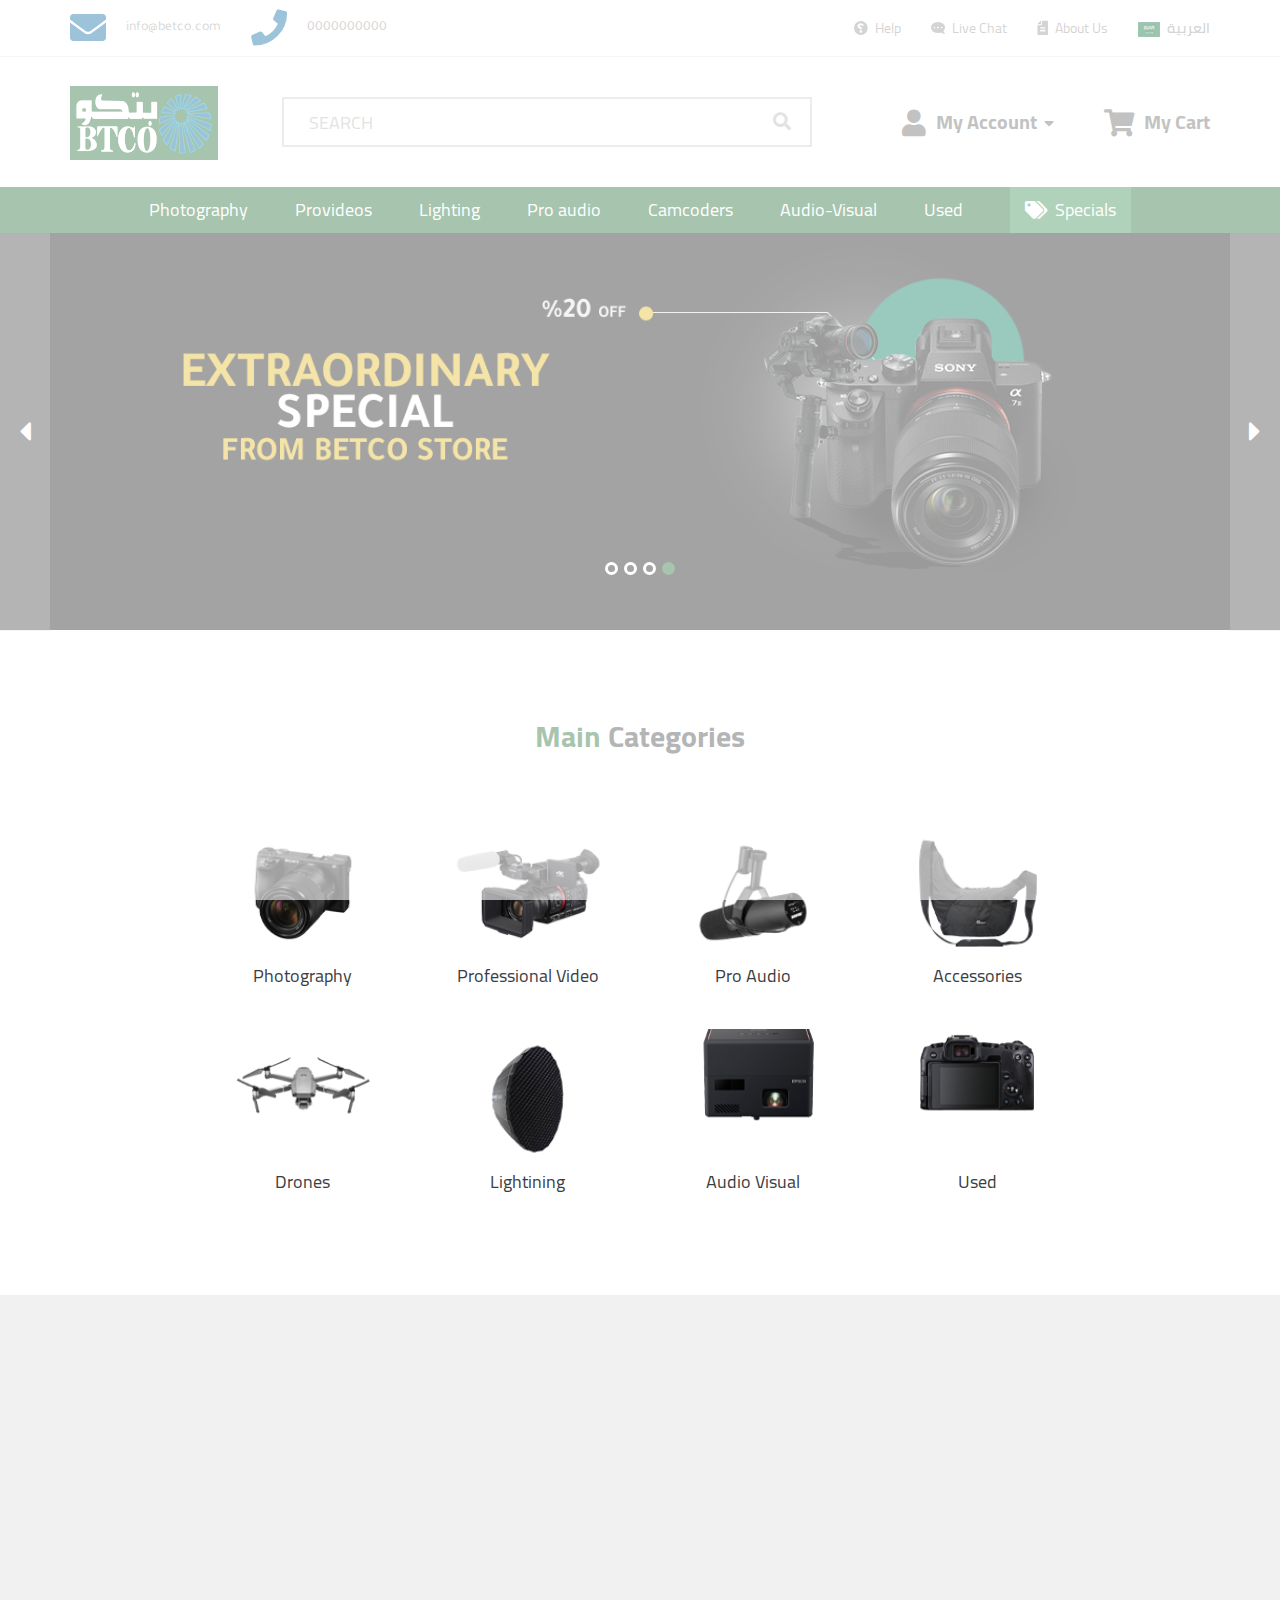
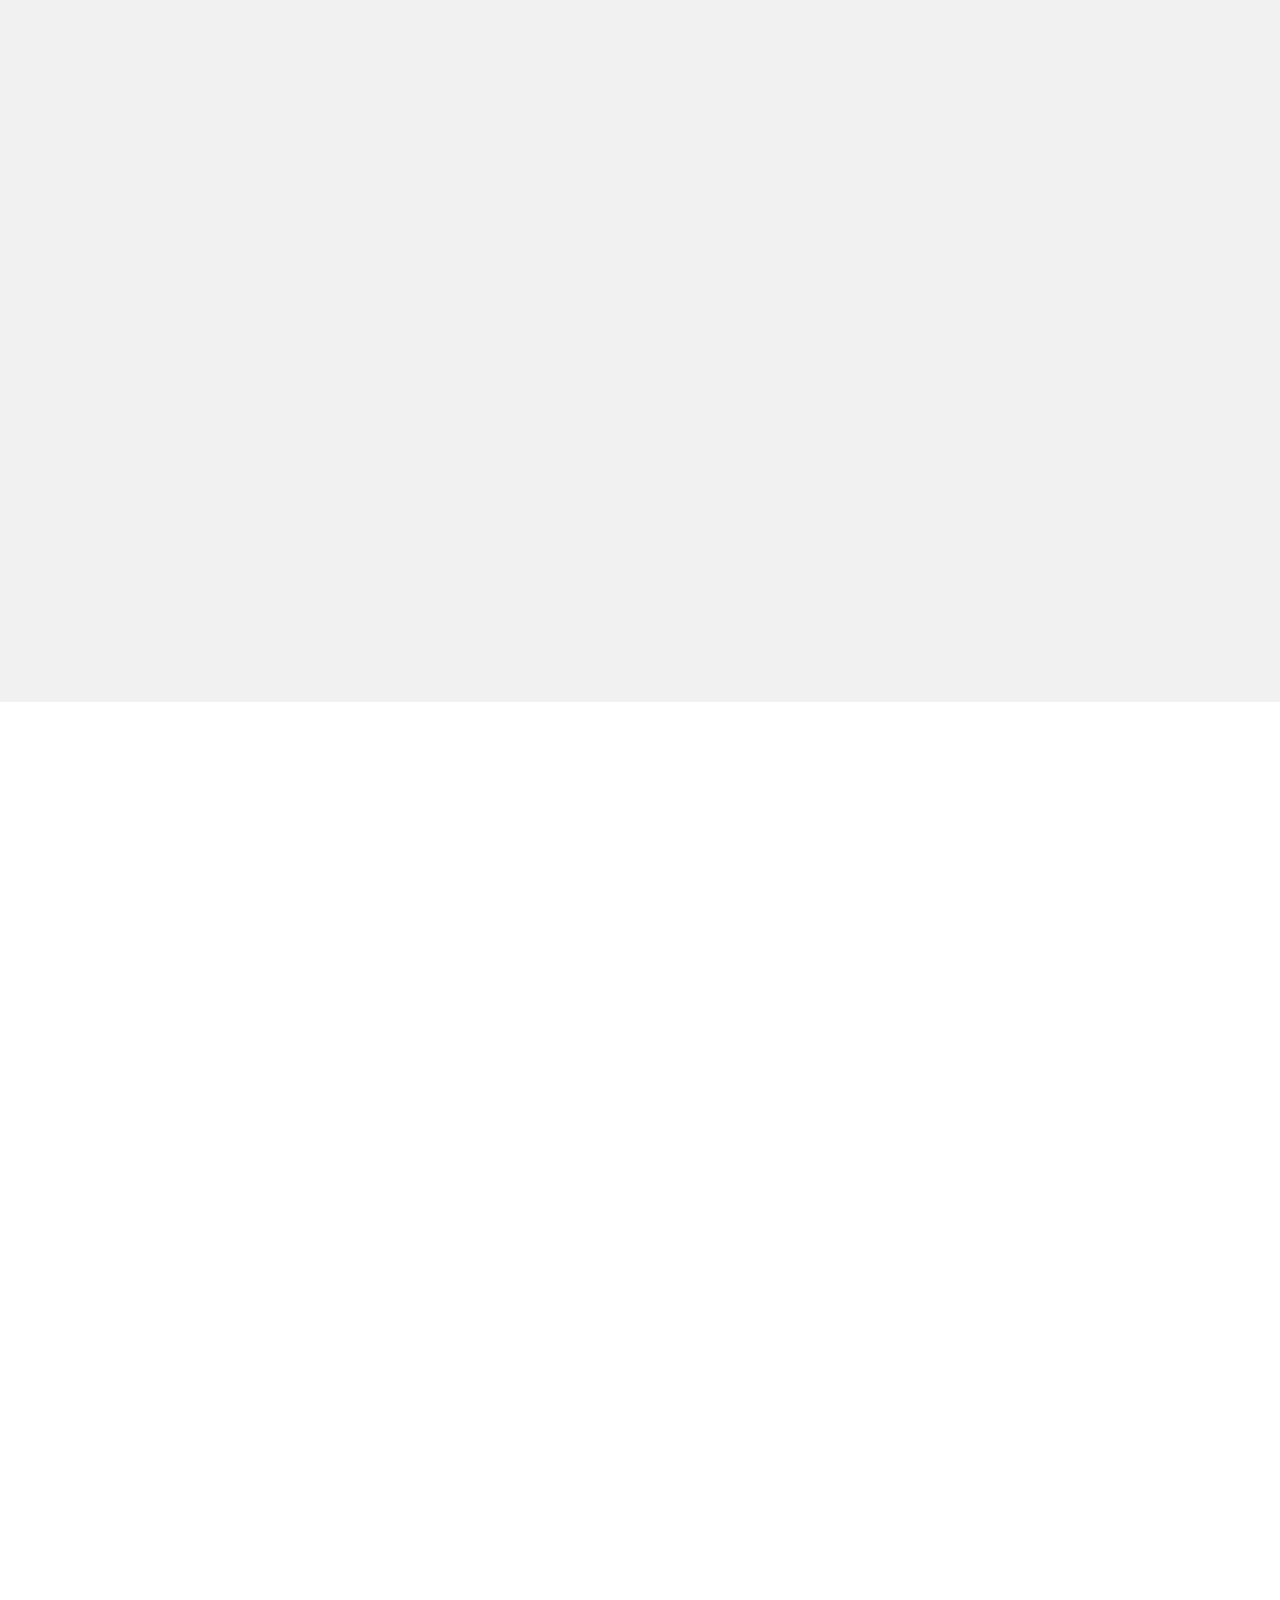
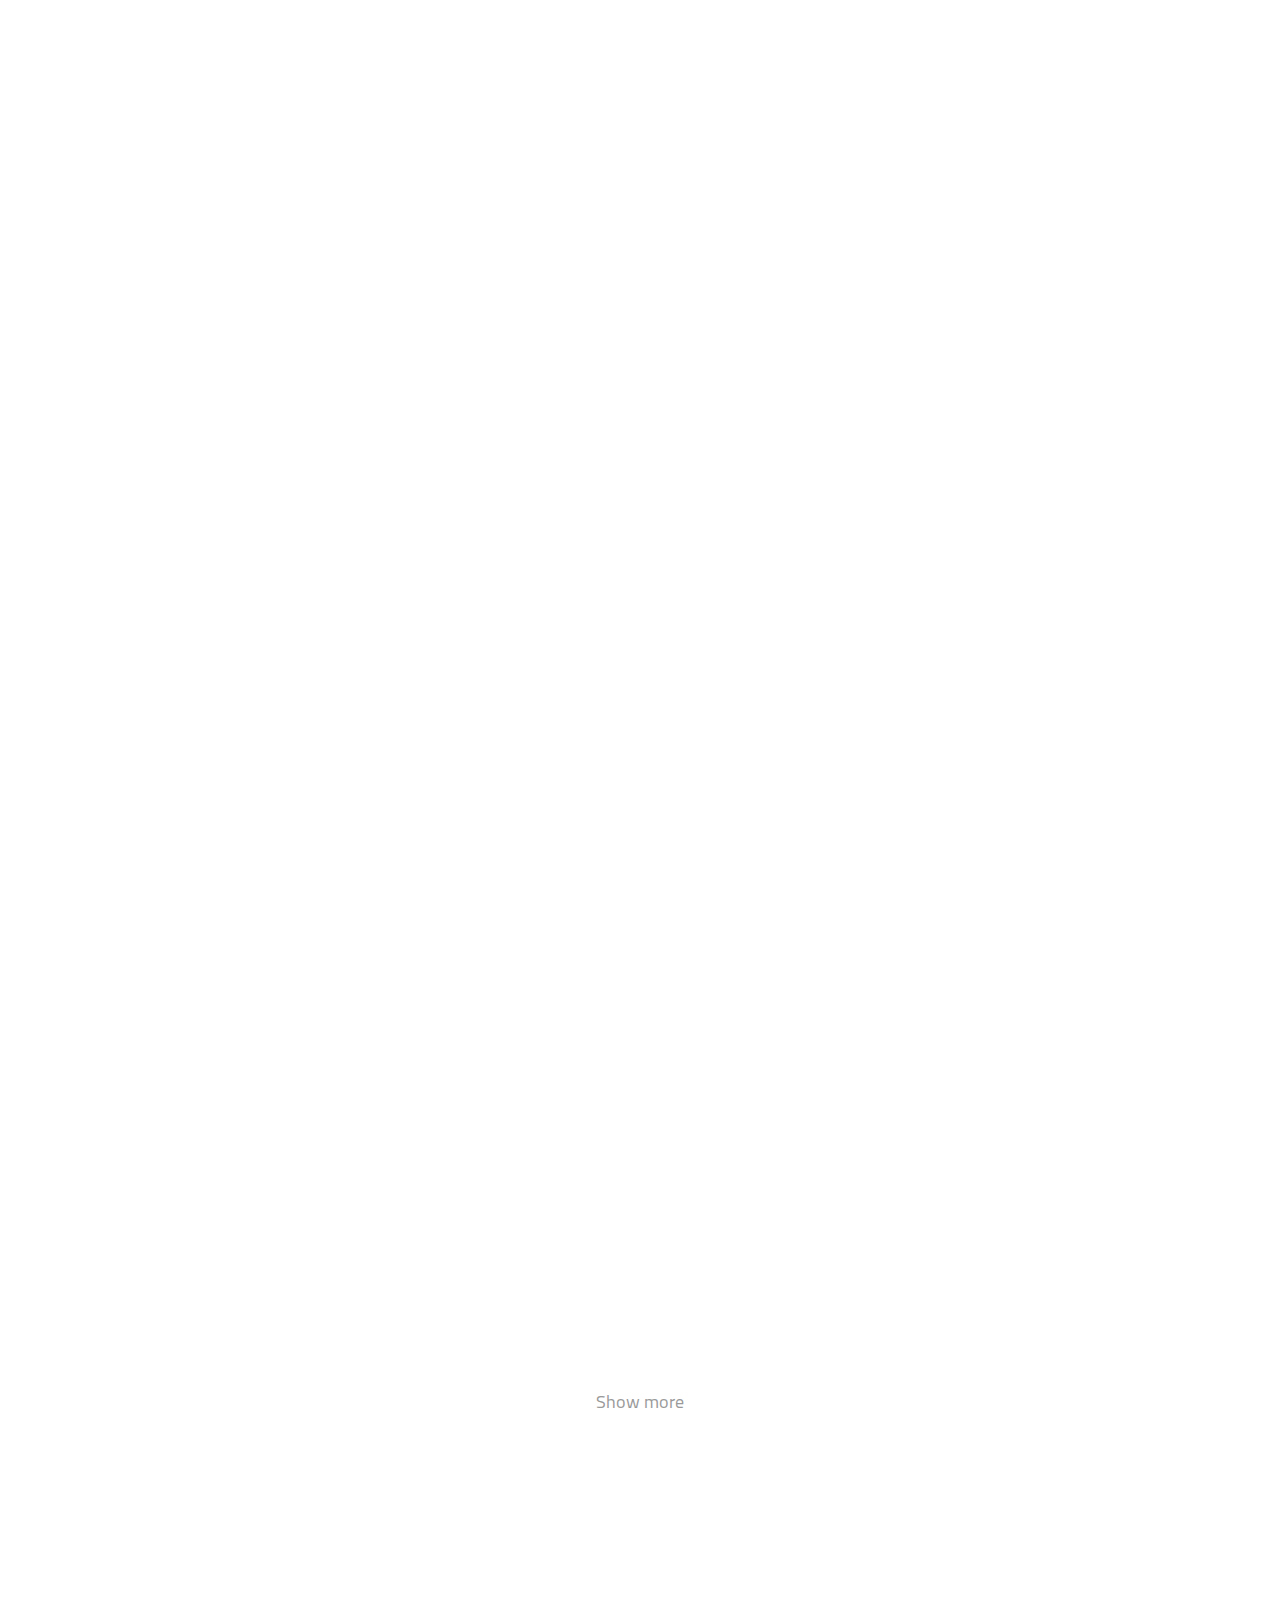
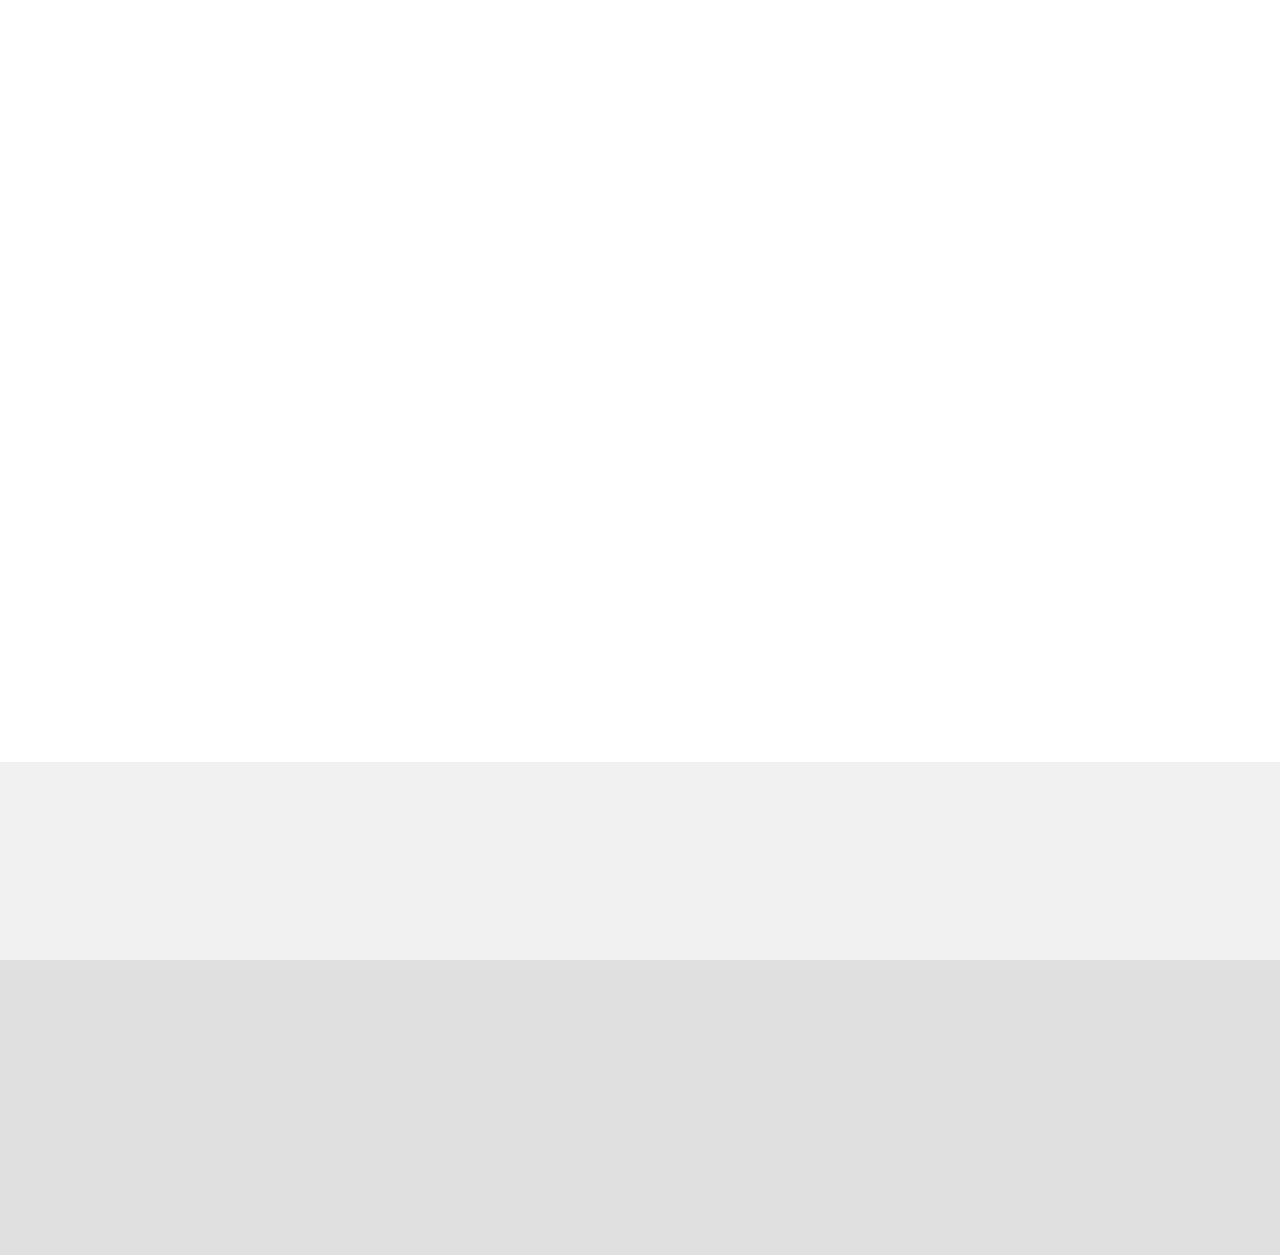
<file: index.html>
<!DOCTYPE html>

<html lang="en" dir="ltr">

<head>
    <meta charset="utf-8">
    <meta http-equiv="X-UA-Compatible" content="IE=edge">
    <title>BTCO</title>
    <meta name="description" content="">
    <meta name="viewport" content="width=device-width, initial-scale=1">
    <link rel="stylesheet" href="css/all.min.css">
    <link rel="stylesheet" href="css/bootstrap.min.css">
    <!-- <link rel="stylesheet" href="css/bootstrap-rtl.min.css"> -->
    <link rel="stylesheet" href="css/fonts.css">
    <link rel="stylesheet" href="css/animate.css">
    <link rel="stylesheet" href="css/owl.carousel.min.css">
    <link rel="stylesheet" href="css/owl.theme.default.min.css">
    <link rel="stylesheet" href="css/Linearicons.css">
    <link rel="stylesheet" href="css/main.css">
    <link rel="stylesheet" href="css/media.css">
</head>

<body>
    <!--------------------------------------- Header Start -------------------------------------->
    <div class="mo-header">
        <div class="top-bar">
            <div class="container">
                <div class="top-bar-content">
                    <ul class="contact-list list-unstyled">
                        <li class="contact-li">
                            <a class="contact-link" href="#!">
                                <i class="contact-icon fa fa-envelope"></i>
                                <p class="contact-list-name">info@betco.com</p>
                            </a>
                        </li>
                        <li class="contact-li">
                            <a class="contact-link" href="tel:0000000000">
                                <i class="contact-icon fa fa-phone"></i>
                                <p class="contact-list-name">0000000000</p>
                            </a>
                        </li>
                    </ul>
                    <div class="lang-info">
                        <ul class="header-info-list list-unstyled">
                            <li class="header-info-li">
                                <a class="header-info-link" href="#!">
                                    <i class="info-icon fas fa-question-circle"></i>
                                    <p class="info-list-name">Help</p>
                                </a>
                            </li>
                            <li class="header-info-li">
                                <a class="header-info-link" href="#!">
                                    <i class="info-icon fas fa-comment-dots"></i>
                                    <p class="info-list-name">Live Chat</p>
                                </a>
                            </li>
                            <li class="header-info-li">
                                <a class="header-info-link" href="#!">
                                    <i class="info-icon fas fa-file-alt"></i>
                                    <p class="info-list-name">About Us</p>
                                </a>
                            </li>
                        </ul>
                        <div class="header-lang">
                            <div class="flag">
                                <img class="flag-img" src="images/header/flag-ar.png">
                            </div>
                            <a class="lang-link" href="index-ar.html">العربية</a>
                        </div>
                    </div>
                </div>
            </div>
        </div>
        <div class="container">
            <div class="header-content">
                <div class="logo">
                    <a href="#!"><img class="logo-img" src="images/logo/logo.png"></a>
                </div>
                <div class="rools">
                    <button class="close-search-btn"><i class="fa fa-times"></i></button>
                    <div class="search-box">
                        <div class="search-bar">
                            <input class="search-input" type="text" placeholder="SEARCH">
                            <button class="search-click"><i class="fa fa-search"></i></button>
                        </div>
                    </div>
                    <div class="terms">
                        <div class="menu">
                            <i class="menu-icon open-menu"></i>
                        </div>
                        <div class="search">
                            <i class="search-icon open-search"></i>
                        </div>
                        <div class="config">
                            <i class="config-icon fa fa-user"></i>
                            <p class="config-name">My Account</p>
                            <div class="config-box">
                                <div class="form">
                                    <p class="account-p">Log In to Your Account</p>
                                    <a class="log-in config-link" href="#!">Log In</a>
                                    <a class="create-account config-link" href="#!">Create Account</a>
                                </div>
                                <div class="account-tools">
                                    <ul class="account-list list-unstyled">
                                        <li class="account-li">
                                            <a class="account-link" href="#!">
                                                <i class="account-icon fa fa-user"></i>
                                                <p class="account-name">Account</p>
                                            </a>
                                        </li>
                                        <li class="account-li">
                                            <a class="account-link" href="#!">
                                                <i class="account-icon fa fa-shopping-cart"></i>
                                                <p class="account-name">Orders</p>
                                            </a>
                                        </li>
                                        <li class="account-li">
                                            <a class="account-link" href="#!">
                                                <i class="account-icon fa fa-heart"></i>
                                                <p class="account-name">Wish List</p>
                                            </a>
                                        </li>
                                    </ul>
                                </div>
                            </div>
                        </div>
                        <div class="shop">
                            <i class="shop-icon fa fa-shopping-cart"></i>
                            <p class="shop-name">My Cart</p>
                        </div>
                    </div>
                </div>
            </div>
        </div>
    </div>
    <!---------------------------------------- Header End --------------------------------------->


    <!---------------------------------------- Nav Start ---------------------------------------->
    <div class="mo-nav">
        <div class="container">
            <button class="close"><i class="fa fa-times"></i></button>
            <div class="lang">
                <p class="lang-name">English</p>
                <ul class="lang-list list-unstyled">
                    <li class="lang-li"><a class="lang-link" href="index-ar.html">العربية</a></li>
                    <li class="lang-li"><a class="lang-link" href="index.html">English</a></li>
                </ul>
            </div>
            <ul class="nav-list list-unstyled">
                <li class="nav-li"><a class="nav-link" href="#!">Home</a></li>
                <li class="nav-li">
                    <a class="nav-link" href="#!">
                        <p class="config-name">My Account</p>
                    </a>
                    <ul class="config-list list-unstyled">
                        <li class="config-li"><a class="config-link" href="#!">Sign In</a></li>
                        <li class="config-li"><a class="config-link" href="#!">Create New Account</a></li>
                    </ul>
                </li>
                <li class="nav-li sub-box"><a class="nav-link" href="#!">Photography</a>
                    <div class="mega-menu">
                        <ul class="mega-list list-unstyled">
                            <li class="mega-li">
                                <a class="mega-link" href="#!">
                                    <div class="mega-img-box">
                                        <img class="mega-img" src="images/megamenu/1.png">
                                    </div>
                                    <p class="mega-name">Digital Cameras</p>
                                </a>
                            </li>
                            <li class="mega-li">
                                <a class="mega-link" href="#!">
                                    <div class="mega-img-box">
                                        <img class="mega-img" src="images/megamenu/2.png">
                                    </div>
                                    <p class="mega-name">Lenses</p>
                                </a>
                            </li>
                            <li class="mega-li">
                                <a class="mega-link" href="#!">
                                    <div class="mega-img-box">
                                        <img class="mega-img" src="images/megamenu/3.png">
                                    </div>
                                    <p class="mega-name">Drones</p>
                                </a>
                            </li>
                            <li class="mega-li">
                                <a class="mega-link" href="#!">
                                    <div class="mega-img-box">
                                        <img class="mega-img" src="images/megamenu/4.png">
                                    </div>
                                    <p class="mega-name">Tripods</p>
                                </a>
                            </li>
                            <li class="mega-li">
                                <a class="mega-link" href="#!">
                                    <div class="mega-img-box">
                                        <img class="mega-img" src="images/megamenu/5.png">
                                    </div>
                                    <p class="mega-name">Accessories</p>
                                </a>
                            </li>
                        </ul>
                        <div class="mega-banner">
                            <div class="mega-banner-box">
                                <img class="mega-banner-img" src="images/megamenu/banner.png">
                            </div>
                        </div>
                    </div>
                </li>
                <li class="nav-li"><a class="nav-link" href="#!">Provideos</a></li>
                <li class="nav-li"><a class="nav-link" href="#!">Lighting</a></li>
                <li class="nav-li"><a class="nav-link" href="#!">Pro audio</a></li>
                <li class="nav-li"><a class="nav-link" href="#!">Camcoders</a></li>
                <li class="nav-li"><a class="nav-link" href="#!">Audio-Visual</a></li>
                <li class="nav-li"><a class="nav-link" href="#!">Used</a></li>
                <li class="nav-li">
                    <a class="nav-link" href="#!">
                        <i class="nav-icon fas fa-tags"></i>
                        <p class="nav-name">Specials</p>
                    </a>
                </li>
            </ul>
            <ul class="contact-list list-unstyled">
                <li class="contact-li">
                    <a class="contact-link" href="#!">
                        <i class="contact-icon fa fa-envelope"></i>
                        <p class="contact-list-name">info@betco.com</p>
                    </a>
                </li>
                <li class="contact-li">
                    <a class="contact-link" href="tel:0000000000">
                        <i class="contact-icon fa fa-phone"></i>
                        <p class="contact-list-name">0000000000</p>
                    </a>
                </li>
            </ul>
        </div>
    </div>
    <!----------------------------------------- Nav End ----------------------------------------->


    <!------------------------------------- Mian Slider Start ----------------------------------->
    <div class="main-slider wow animate__zoomIn" data-wow-duration="0.3s">
        <div class="owl-carousel owl-theme">
            <div class="main-item">
                <a href="#!"><img class="main-img" src="images/main-slider/slider.png"></a>
            </div>
            <div class="main-item">
                <a href="#!"><img class="main-img" src="images/main-slider/slider.png"></a>
            </div>
            <div class="main-item">
                <a href="#!"><img class="main-img" src="images/main-slider/slider.png"></a>
            </div>
            <div class="main-item">
                <a href="#!"><img class="main-img" src="images/main-slider/slider.png"></a>
            </div>
        </div>
    </div>
    <!-------------------------------------- Mian Slider End ------------------------------------>


    <!------------------------------------- Categories Start ------------------------------------>
    <div class="cats">
        <div class="container">
            <h2 class="sections-title wow animate__zoomIn" data-wow-duration="0.3s"><span class="green">Main </span>Categories</h2>
            <div class="cats-box wow animate__zoomIn" data-wow-duration="0.3s">
                <div class="cat">
                    <div class="cat-img-box">
                        <a href="#!"><img class="cat-img" src="images/cats/1.png"></a>
                    </div>
                    <a class="cat-name" href="#!">Photography</a>
                </div>
                <div class="cat">
                    <div class="cat-img-box">
                        <a href="#!"><img class="cat-img" src="images/cats/2.png"></a>
                    </div>
                    <a class="cat-name" href="#!">Professional Video</a>
                </div>
                <div class="cat">
                    <div class="cat-img-box">
                        <a href="#!"><img class="cat-img" src="images/cats/3.png"></a>
                    </div>
                    <a class="cat-name" href="#!">Pro Audio</a>
                </div>
                <div class="cat">
                    <div class="cat-img-box">
                        <a href="#!"><img class="cat-img" src="images/cats/4.png"></a>
                    </div>
                    <a class="cat-name" href="#!">Accessories</a>
                </div>
                <div class="cat">
                    <div class="cat-img-box">
                        <a href="#!"><img class="cat-img" src="images/cats/5.png"></a>
                    </div>
                    <a class="cat-name" href="#!">Drones</a>
                </div>
                <div class="cat">
                    <div class="cat-img-box">
                        <a href="#!"><img class="cat-img" src="images/deals/5.png"></a>
                    </div>
                    <a class="cat-name" href="#!">Lightining</a>
                </div>
                <div class="cat">
                    <div class="cat-img-box">
                        <a href="#!"><img class="cat-img" src="images/cats/7.png"></a>
                    </div>
                    <a class="cat-name" href="#!">Audio Visual</a>
                </div>
                <div class="cat">
                    <div class="cat-img-box">
                        <a href="#!"><img class="cat-img" src="images/cats/8.png"></a>
                    </div>
                    <a class="cat-name" href="#!">Used</a>
                </div>
            </div>
        </div>
    </div>
    <!-------------------------------------- Categories End ------------------------------------->


    <!------------------------------------- Deals Area Start ------------------------------------>
    <div class="deals-area">
        <div class="container">
            <h2 class="sections-title wow animate__zoomIn" data-wow-duration="0.3s"><i class="green fa fa-tags"></i> Deals Area</h2>
            <p class="deals-p wow animate__zoomIn" data-wow-duration="0.3s">Unbeatable Specials</p>
            <div class="deals-box wow animate__zoomIn" data-wow-duration="0.3s">
                <div class="deal">
                    <div class="deal-img-box">
                        <a href="#!"><img class="deal-img" src="images/deals/1.png"></a>
                    </div>
                    <div class="deal-content">
                        <a class="deal-name" href="#!">Sigma 24-70mm f/2.8 DG HSM Art Lenses (4 options)</a>
                        <ul class="stars-list list-unstyled">
                            <li class="stars-li"><i class="fa fa-star"></i></li>
                            <li class="stars-li"><i class="fa fa-star"></i></li>
                            <li class="stars-li"><i class="fa fa-star"></i></li>
                            <li class="stars-li"><i class="fa fa-star"></i></li>
                            <li class="stars-li"><i class="fa fa-star"></i></li>
                        </ul>
                        <div class="price-progress">
                            <div class="price-box">
                                <span class="first-price">500 RS</span>
                                <span class="last-price">700 RS</span>
                            </div>
                            <div class="progress-box">
                                <div class="my-progress">
                                    <span class="my-progress-bar"></span>
                                </div>
                                <p class="deals-time">Deals end in <span class="green">5:12:10</span></p>
                            </div>
                        </div>
                    </div>
                </div>
                <div class="deal">
                    <div class="deal-img-box">
                        <a href="#!"><img class="deal-img" src="images/deals/2.png"></a>
                    </div>
                    <div class="deal-content">
                        <a class="deal-name" href="#!">Sigma 24-70mm f/2.8 DG HSM Art Lenses (4 options)</a>
                        <ul class="stars-list list-unstyled">
                            <li class="stars-li"><i class="fa fa-star"></i></li>
                            <li class="stars-li"><i class="fa fa-star"></i></li>
                            <li class="stars-li"><i class="fa fa-star"></i></li>
                            <li class="stars-li"><i class="fa fa-star"></i></li>
                            <li class="stars-li"><i class="fa fa-star"></i></li>
                        </ul>
                        <div class="price-progress">
                            <div class="price-box">
                                <span class="first-price">500 RS</span>
                                <span class="last-price">700 RS</span>
                            </div>
                            <div class="progress-box">
                                <div class="my-progress">
                                    <span class="my-progress-bar"></span>
                                </div>
                                <p class="deals-time">Deals end in <span class="green">5:12:10</span></p>
                            </div>
                        </div>
                    </div>
                </div>
                <div class="deal">
                    <div class="deal-img-box">
                        <a href="#!"><img class="deal-img" src="images/deals/3.png"></a>
                    </div>
                    <div class="deal-content">
                        <a class="deal-name" href="#!">Sigma 24-70mm f/2.8 DG HSM Art Lenses (4 options)</a>
                        <ul class="stars-list list-unstyled">
                            <li class="stars-li"><i class="fa fa-star"></i></li>
                            <li class="stars-li"><i class="fa fa-star"></i></li>
                            <li class="stars-li"><i class="fa fa-star"></i></li>
                            <li class="stars-li"><i class="fa fa-star"></i></li>
                            <li class="stars-li"><i class="fa fa-star"></i></li>
                        </ul>
                        <div class="price-progress">
                            <div class="price-box">
                                <span class="first-price">500 RS</span>
                                <span class="last-price">700 RS</span>
                            </div>
                            <div class="progress-box">
                                <div class="my-progress">
                                    <span class="my-progress-bar"></span>
                                </div>
                                <p class="deals-time">Deals end in <span class="green">5:12:10</span></p>
                            </div>
                        </div>
                    </div>
                </div>
                <div class="deal">
                    <div class="deal-img-box">
                        <a href="#!"><img class="deal-img" src="images/deals/4.png"></a>
                    </div>
                    <div class="deal-content">
                        <a class="deal-name" href="#!">Sigma 24-70mm f/2.8 DG HSM Art Lenses (4 options)</a>
                        <ul class="stars-list list-unstyled">
                            <li class="stars-li"><i class="fa fa-star"></i></li>
                            <li class="stars-li"><i class="fa fa-star"></i></li>
                            <li class="stars-li"><i class="fa fa-star"></i></li>
                            <li class="stars-li"><i class="fa fa-star"></i></li>
                            <li class="stars-li"><i class="fa fa-star"></i></li>
                        </ul>
                        <div class="price-progress">
                            <div class="price-box">
                                <span class="first-price">500 RS</span>
                                <span class="last-price">700 RS</span>
                            </div>
                            <div class="progress-box">
                                <div class="my-progress">
                                    <span class="my-progress-bar"></span>
                                </div>
                                <p class="deals-time">Deals end in <span class="green">5:12:10</span></p>
                            </div>
                        </div>
                    </div>
                </div>
                <div class="deal">
                    <div class="deal-img-box">
                        <a href="#!"><img class="deal-img" src="images/deals/5.png"></a>
                    </div>
                    <div class="deal-content">
                        <a class="deal-name" href="#!">Sigma 24-70mm f/2.8 DG HSM Art Lenses (4 options)</a>
                        <ul class="stars-list list-unstyled">
                            <li class="stars-li"><i class="fa fa-star"></i></li>
                            <li class="stars-li"><i class="fa fa-star"></i></li>
                            <li class="stars-li"><i class="fa fa-star"></i></li>
                            <li class="stars-li"><i class="fa fa-star"></i></li>
                            <li class="stars-li"><i class="fa fa-star"></i></li>
                        </ul>
                        <div class="price-progress">
                            <div class="price-box">
                                <span class="first-price">500 RS</span>
                                <span class="last-price">700 RS</span>
                            </div>
                            <div class="progress-box">
                                <div class="my-progress">
                                    <span class="my-progress-bar"></span>
                                </div>
                                <p class="deals-time">Deals end in <span class="green">5:12:10</span></p>
                            </div>
                        </div>
                    </div>
                </div>
                <div class="deal">
                    <div class="deal-img-box">
                        <a href="#!"><img class="deal-img" src="images/deals/6.png"></a>
                    </div>
                    <div class="deal-content">
                        <a class="deal-name" href="#!">Sigma 24-70mm f/2.8 DG HSM Art Lenses (4 options)</a>
                        <ul class="stars-list list-unstyled">
                            <li class="stars-li"><i class="fa fa-star"></i></li>
                            <li class="stars-li"><i class="fa fa-star"></i></li>
                            <li class="stars-li"><i class="fa fa-star"></i></li>
                            <li class="stars-li"><i class="fa fa-star"></i></li>
                            <li class="stars-li"><i class="fa fa-star"></i></li>
                        </ul>
                        <div class="price-progress">
                            <div class="price-box">
                                <span class="first-price">500 RS</span>
                                <span class="last-price">700 RS</span>
                            </div>
                            <div class="progress-box">
                                <div class="my-progress">
                                    <span class="my-progress-bar"></span>
                                </div>
                                <p class="deals-time">Deals end in <span class="green">5:12:10</span></p>
                            </div>
                        </div>
                    </div>
                </div>
                <div class="deal">
                    <div class="deal-img-box">
                        <a href="#!"><img class="deal-img" src="images/deals/1.png"></a>
                    </div>
                    <div class="deal-content">
                        <a class="deal-name" href="#!">Sigma 24-70mm f/2.8 DG HSM Art Lenses (4 options)</a>
                        <ul class="stars-list list-unstyled">
                            <li class="stars-li"><i class="fa fa-star"></i></li>
                            <li class="stars-li"><i class="fa fa-star"></i></li>
                            <li class="stars-li"><i class="fa fa-star"></i></li>
                            <li class="stars-li"><i class="fa fa-star"></i></li>
                            <li class="stars-li"><i class="fa fa-star"></i></li>
                        </ul>
                        <div class="price-progress">
                            <div class="price-box">
                                <span class="first-price">500 RS</span>
                                <span class="last-price">700 RS</span>
                            </div>
                            <div class="progress-box">
                                <div class="my-progress">
                                    <span class="my-progress-bar"></span>
                                </div>
                                <p class="deals-time">Deals end in <span class="green">5:12:10</span></p>
                            </div>
                        </div>
                    </div>
                </div>
                <div class="deal">
                    <div class="deal-img-box">
                        <a href="#!"><img class="deal-img" src="images/deals/7.png"></a>
                    </div>
                    <div class="deal-content">
                        <a class="deal-name" href="#!">Sigma 24-70mm f/2.8 DG HSM Art Lenses (4 options)</a>
                        <ul class="stars-list list-unstyled">
                            <li class="stars-li"><i class="fa fa-star"></i></li>
                            <li class="stars-li"><i class="fa fa-star"></i></li>
                            <li class="stars-li"><i class="fa fa-star"></i></li>
                            <li class="stars-li"><i class="fa fa-star"></i></li>
                            <li class="stars-li"><i class="fa fa-star"></i></li>
                        </ul>
                        <div class="price-progress">
                            <div class="price-box">
                                <span class="first-price">500 RS</span>
                                <span class="last-price">700 RS</span>
                            </div>
                            <div class="progress-box">
                                <div class="my-progress">
                                    <span class="my-progress-bar"></span>
                                </div>
                                <p class="deals-time">Deals end in <span class="green">5:12:10</span></p>
                            </div>
                        </div>
                    </div>
                </div>
            </div>
        </div>
    </div>
    <!-------------------------------------- Deals Area End ------------------------------------->


    <!------------------------------------- More Deals Start ------------------------------------>
    <div class="more-deals">
        <div class="container">
            <h2 class="sections-title wow animate__zoomIn" data-wow-duration="0.3s"><i class="green fas fa-plus-circle"></i> More Deals</h2>
            <div class="more-deals-box wow animate__zoomIn" data-wow-duration="0.3s">
                <div class="deal-item">
                    <div class="item-img-box">
                        <a href="#!"><img class="item-img" src="images/more-deals/1.png"></a>
                    </div>
                    <div class="deal-content">
                        <a class="deal-name" href="#!">Sigma 24-70mm f/2.8 DG HSM Art Lenses (4 options)</a>
                        <ul class="stars-list list-unstyled">
                            <li class="stars-li"><i class="fa fa-star"></i></li>
                            <li class="stars-li"><i class="fa fa-star"></i></li>
                            <li class="stars-li"><i class="fa fa-star"></i></li>
                            <li class="stars-li"><i class="fa fa-star"></i></li>
                            <li class="stars-li"><i class="fa fa-star"></i></li>
                        </ul>
                        <div class="price-box">
                            <span class="first-price">500 RS</span>
                            <span class="last-price">700 RS</span>
                        </div>
                        <p class="deals-time">Deals end in <span class="green">5:12:10</span></p>
                        <a class="add-to-cart" href="#!">Add to Cart</a>
                    </div>
                </div>
                <div class="deal-item">
                    <div class="item-img-box">
                        <a href="#!"><img class="item-img" src="images/more-deals/2.png"></a>
                    </div>
                    <div class="deal-content">
                        <a class="deal-name" href="#!">Sigma 24-70mm f/2.8 DG HSM Art Lenses (4 options)</a>
                        <ul class="stars-list list-unstyled">
                            <li class="stars-li"><i class="fa fa-star"></i></li>
                            <li class="stars-li"><i class="fa fa-star"></i></li>
                            <li class="stars-li"><i class="fa fa-star"></i></li>
                            <li class="stars-li"><i class="fa fa-star"></i></li>
                            <li class="stars-li"><i class="fa fa-star"></i></li>
                        </ul>
                        <div class="price-box">
                            <span class="first-price">500 RS</span>
                            <span class="last-price">700 RS</span>
                        </div>
                        <p class="deals-time">Deals end in <span class="green">5:12:10</span></p>
                        <a class="add-to-cart" href="#!">Add to Cart</a>
                    </div>
                </div>
                <div class="deal-item">
                    <div class="item-img-box">
                        <a href="#!"><img class="item-img" src="images/more-deals/3.png"></a>
                    </div>
                    <div class="deal-content">
                        <a class="deal-name" href="#!">Sigma 24-70mm f/2.8 DG HSM Art Lenses (4 options)</a>
                        <ul class="stars-list list-unstyled">
                            <li class="stars-li"><i class="fa fa-star"></i></li>
                            <li class="stars-li"><i class="fa fa-star"></i></li>
                            <li class="stars-li"><i class="fa fa-star"></i></li>
                            <li class="stars-li"><i class="fa fa-star"></i></li>
                            <li class="stars-li"><i class="fa fa-star"></i></li>
                        </ul>
                        <div class="price-box">
                            <span class="first-price">500 RS</span>
                            <span class="last-price">700 RS</span>
                        </div>
                        <p class="deals-time">Deals end in <span class="green">5:12:10</span></p>
                        <a class="add-to-cart" href="#!">Add to Cart</a>
                    </div>
                </div>
                <div class="deal-item">
                    <div class="item-img-box">
                        <a href="#!"><img class="item-img" src="images/more-deals/4.png"></a>
                    </div>
                    <div class="deal-content">
                        <a class="deal-name" href="#!">Sigma 24-70mm f/2.8 DG HSM Art Lenses (4 options)</a>
                        <ul class="stars-list list-unstyled">
                            <li class="stars-li"><i class="fa fa-star"></i></li>
                            <li class="stars-li"><i class="fa fa-star"></i></li>
                            <li class="stars-li"><i class="fa fa-star"></i></li>
                            <li class="stars-li"><i class="fa fa-star"></i></li>
                            <li class="stars-li"><i class="fa fa-star"></i></li>
                        </ul>
                        <div class="price-box">
                            <span class="first-price">500 RS</span>
                            <span class="last-price">700 RS</span>
                        </div>
                        <p class="deals-time">Deals end in <span class="green">5:12:10</span></p>
                        <a class="add-to-cart" href="#!">Add to Cart</a>
                    </div>
                </div>
                <div class="deal-item">
                    <div class="item-img-box">
                        <a href="#!"><img class="item-img" src="images/more-deals/5.png"></a>
                    </div>
                    <div class="deal-content">
                        <a class="deal-name" href="#!">Sigma 24-70mm f/2.8 DG HSM Art Lenses (4 options)</a>
                        <ul class="stars-list list-unstyled">
                            <li class="stars-li"><i class="fa fa-star"></i></li>
                            <li class="stars-li"><i class="fa fa-star"></i></li>
                            <li class="stars-li"><i class="fa fa-star"></i></li>
                            <li class="stars-li"><i class="fa fa-star"></i></li>
                            <li class="stars-li"><i class="fa fa-star"></i></li>
                        </ul>
                        <div class="price-box">
                            <span class="first-price">500 RS</span>
                            <span class="last-price">700 RS</span>
                        </div>
                        <p class="deals-time">Deals end in <span class="green">5:12:10</span></p>
                        <a class="add-to-cart" href="#!">Add to Cart</a>
                    </div>
                </div>
                <div class="deal-item">
                    <div class="item-img-box">
                        <a href="#!"><img class="item-img" src="images/more-deals/1.png"></a>
                    </div>
                    <div class="deal-content">
                        <a class="deal-name" href="#!">Sigma 24-70mm f/2.8 DG HSM Art Lenses (4 options)</a>
                        <ul class="stars-list list-unstyled">
                            <li class="stars-li"><i class="fa fa-star"></i></li>
                            <li class="stars-li"><i class="fa fa-star"></i></li>
                            <li class="stars-li"><i class="fa fa-star"></i></li>
                            <li class="stars-li"><i class="fa fa-star"></i></li>
                            <li class="stars-li"><i class="fa fa-star"></i></li>
                        </ul>
                        <div class="price-box">
                            <span class="first-price">500 RS</span>
                            <span class="last-price">700 RS</span>
                        </div>
                        <p class="deals-time">Deals end in <span class="green">5:12:10</span></p>
                        <a class="add-to-cart" href="#!">Add to Cart</a>
                    </div>
                </div>
                <div class="deal-item">
                    <div class="item-img-box">
                        <a href="#!"><img class="item-img" src="images/more-deals/6.png"></a>
                    </div>
                    <div class="deal-content">
                        <a class="deal-name" href="#!">Sigma 24-70mm f/2.8 DG HSM Art Lenses (4 options)</a>
                        <ul class="stars-list list-unstyled">
                            <li class="stars-li"><i class="fa fa-star"></i></li>
                            <li class="stars-li"><i class="fa fa-star"></i></li>
                            <li class="stars-li"><i class="fa fa-star"></i></li>
                            <li class="stars-li"><i class="fa fa-star"></i></li>
                            <li class="stars-li"><i class="fa fa-star"></i></li>
                        </ul>
                        <div class="price-box">
                            <span class="first-price">500 RS</span>
                            <span class="last-price">700 RS</span>
                        </div>
                        <p class="deals-time">Deals end in <span class="green">5:12:10</span></p>
                        <a class="add-to-cart" href="#!">Add to Cart</a>
                    </div>
                </div>
                <div class="deal-item">
                    <div class="item-img-box">
                        <a href="#!"><img class="item-img" src="images/more-deals/1.png"></a>
                    </div>
                    <div class="deal-content">
                        <a class="deal-name" href="#!">Sigma 24-70mm f/2.8 DG HSM Art Lenses (4 options)</a>
                        <ul class="stars-list list-unstyled">
                            <li class="stars-li"><i class="fa fa-star"></i></li>
                            <li class="stars-li"><i class="fa fa-star"></i></li>
                            <li class="stars-li"><i class="fa fa-star"></i></li>
                            <li class="stars-li"><i class="fa fa-star"></i></li>
                            <li class="stars-li"><i class="fa fa-star"></i></li>
                        </ul>
                        <div class="price-box">
                            <span class="first-price">500 RS</span>
                            <span class="last-price">700 RS</span>
                        </div>
                        <p class="deals-time">Deals end in <span class="green">5:12:10</span></p>
                        <a class="add-to-cart" href="#!">Add to Cart</a>
                    </div>
                </div>
                <div class="deal-item">
                    <div class="item-img-box">
                        <a href="#!"><img class="item-img" src="images/more-deals/7.png"></a>
                    </div>
                    <div class="deal-content">
                        <a class="deal-name" href="#!">Sigma 24-70mm f/2.8 DG HSM Art Lenses (4 options)</a>
                        <ul class="stars-list list-unstyled">
                            <li class="stars-li"><i class="fa fa-star"></i></li>
                            <li class="stars-li"><i class="fa fa-star"></i></li>
                            <li class="stars-li"><i class="fa fa-star"></i></li>
                            <li class="stars-li"><i class="fa fa-star"></i></li>
                            <li class="stars-li"><i class="fa fa-star"></i></li>
                        </ul>
                        <div class="price-box">
                            <span class="first-price">500 RS</span>
                            <span class="last-price">700 RS</span>
                        </div>
                        <p class="deals-time">Deals end in <span class="green">5:12:10</span></p>
                        <a class="add-to-cart" href="#!">Add to Cart</a>
                    </div>
                </div>
            </div>
        </div>
    </div>
    <!-------------------------------------- More Deals End ------------------------------------->


    <!--------------------------------------- Banner Start -------------------------------------->
    <div class="banners">
        <div class="banner wow animate__zoomIn" data-wow-duration="0.3s">
            <a href="#!"><img class="banner-img" src="images/banner/banner.png"></a>
        </div>
    </div>
    <!---------------------------------------- Banner End --------------------------------------->


    <!------------------------------------- Photography Start ----------------------------------->
    <div class="photography">
        <div class="container">
            <h2 class="sections-title wow animate__zoomIn" data-wow-duration="0.3s">Photography</h2>
            <ul class="mo-tabs list-unstyled wow animate__zoomIn" data-wow-duration="0.3s" role="tablist">
                <li role="presentation" class="mo-tabs-li active">
                    <a class="mo-tabs-link" href="#best-tab-one" aria-controls="home" role="tab" data-toggle="tab">
                        <div class="cat">
                            <div class="cat-img-box">
                                <img class="cat-img" src="images/photography/camera.jpg">
                            </div>
                            <p class="cat-name">Digital Cameras</p>
                        </div>
                    </a>
                </li>
                <li role="presentation" class="mo-tabs-li">
                    <a class="mo-tabs-link" href="#best-tab-two" aria-controls="messages" role="tab" data-toggle="tab">
                        <div class="cat">
                            <div class="cat-img-box">
                                <img class="cat-img" src="images/photography/lens.jpg">
                            </div>
                            <p class="cat-name">Lenses</p>
                        </div>
                    </a>
                </li>
                <li role="presentation" class="mo-tabs-li">
                    <a class="mo-tabs-link" href="#best-tab-one" aria-controls="messages" role="tab" data-toggle="tab">
                        <div class="cat">
                            <div class="cat-img-box">
                                <img class="cat-img" src="images/photography/3.png">
                            </div>
                            <p class="cat-name">Drones</p>
                        </div>
                    </a>
                </li>
                <li role="presentation" class="mo-tabs-li">
                    <a class="mo-tabs-link" href="#best-tab-two" aria-controls="messages" role="tab" data-toggle="tab">
                        <div class="cat">
                            <div class="cat-img-box">
                                <img class="cat-img" src="images/photography/stand.jpg">
                            </div>
                            <p class="cat-name">Tripods</p>
                        </div>
                    </a>
                </li>
            </ul>
            <div class="tab-content">
                <div id="best-tab-one" role="tabpanel" class="tab-pane active">
                    <div class="owl-carousel owl-theme wow animate__zoomIn" data-wow-duration="0.3s">
                        <div class="deal wow animate__zoomIn" data-wow-duration="0.3s">
                            <div class="deal-img-box">
                                <a href="#!"><img class="deal-img" src="images/photography-slider/1.png"></a>
                            </div>
                            <div class="deal-content">
                                <a class="deal-name" href="#!">Sigma 24-70mm f/2.8 DG HSM Art Lenses (4 options)</a>
                                <ul class="stars-list list-unstyled">
                                    <li class="stars-li"><i class="fa fa-star"></i></li>
                                    <li class="stars-li"><i class="fa fa-star"></i></li>
                                    <li class="stars-li"><i class="fa fa-star"></i></li>
                                    <li class="stars-li"><i class="fa fa-star"></i></li>
                                    <li class="stars-li"><i class="fa fa-star"></i></li>
                                </ul>
                                <div class="price-progress">
                                    <div class="price-box">
                                        <span class="first-price">500 RS</span>
                                        <span class="last-price">700 RS</span>
                                    </div>
                                    <div class="progress-box">
                                        <div class="my-progress">
                                            <span class="my-progress-bar"></span>
                                        </div>
                                        <p class="deals-time">Deals end in <span class="green">5:12:10</span></p>
                                    </div>
                                </div>
                            </div>
                        </div>
                        <div class="deal wow animate__zoomIn" data-wow-duration="0.3s">
                            <div class="deal-img-box">
                                <a href="#!"><img class="deal-img" src="images/photography-slider/2.png"></a>
                            </div>
                            <div class="deal-content">
                                <a class="deal-name" href="#!">Sigma 24-70mm f/2.8 DG HSM Art Lenses (4 options)</a>
                                <ul class="stars-list list-unstyled">
                                    <li class="stars-li"><i class="fa fa-star"></i></li>
                                    <li class="stars-li"><i class="fa fa-star"></i></li>
                                    <li class="stars-li"><i class="fa fa-star"></i></li>
                                    <li class="stars-li"><i class="fa fa-star"></i></li>
                                    <li class="stars-li"><i class="fa fa-star"></i></li>
                                </ul>
                                <div class="price-progress">
                                    <div class="price-box">
                                        <span class="first-price">500 RS</span>
                                        <span class="last-price">700 RS</span>
                                    </div>
                                    <div class="progress-box">
                                        <div class="my-progress">
                                            <span class="my-progress-bar"></span>
                                        </div>
                                        <p class="deals-time">Deals end in <span class="green">5:12:10</span></p>
                                    </div>
                                </div>
                            </div>
                        </div>
                        <div class="deal wow animate__zoomIn" data-wow-duration="0.3s">
                            <div class="deal-img-box">
                                <a href="#!"><img class="deal-img" src="images/photography-slider/3.png"></a>
                            </div>
                            <div class="deal-content">
                                <a class="deal-name" href="#!">Sigma 24-70mm f/2.8 DG HSM Art Lenses (4 options)</a>
                                <ul class="stars-list list-unstyled">
                                    <li class="stars-li"><i class="fa fa-star"></i></li>
                                    <li class="stars-li"><i class="fa fa-star"></i></li>
                                    <li class="stars-li"><i class="fa fa-star"></i></li>
                                    <li class="stars-li"><i class="fa fa-star"></i></li>
                                    <li class="stars-li"><i class="fa fa-star"></i></li>
                                </ul>
                                <div class="price-progress">
                                    <div class="price-box">
                                        <span class="first-price">500 RS</span>
                                        <span class="last-price">700 RS</span>
                                    </div>
                                    <div class="progress-box">
                                        <div class="my-progress">
                                            <span class="my-progress-bar"></span>
                                        </div>
                                        <p class="deals-time">Deals end in <span class="green">5:12:10</span></p>
                                    </div>
                                </div>
                            </div>
                        </div>
                        <div class="deal wow animate__zoomIn" data-wow-duration="0.3s">
                            <div class="deal-img-box">
                                <a href="#!"><img class="deal-img" src="images/photography-slider/4.png"></a>
                            </div>
                            <div class="deal-content">
                                <a class="deal-name" href="#!">Sigma 24-70mm f/2.8 DG HSM Art Lenses (4 options)</a>
                                <ul class="stars-list list-unstyled">
                                    <li class="stars-li"><i class="fa fa-star"></i></li>
                                    <li class="stars-li"><i class="fa fa-star"></i></li>
                                    <li class="stars-li"><i class="fa fa-star"></i></li>
                                    <li class="stars-li"><i class="fa fa-star"></i></li>
                                    <li class="stars-li"><i class="fa fa-star"></i></li>
                                </ul>
                                <div class="price-progress">
                                    <div class="price-box">
                                        <span class="first-price">500 RS</span>
                                        <span class="last-price">700 RS</span>
                                    </div>
                                    <div class="progress-box">
                                        <div class="my-progress">
                                            <span class="my-progress-bar"></span>
                                        </div>
                                        <p class="deals-time">Deals end in <span class="green">5:12:10</span></p>
                                    </div>
                                </div>
                            </div>
                        </div>
                        <div class="deal">
                            <div class="deal-img-box">
                                <a href="#!"><img class="deal-img" src="images/photography/1.png"></a>
                            </div>
                            <div class="deal-content">
                                <a class="deal-name" href="#!">Sigma 24-70mm f/2.8 DG HSM Art Lenses (4 options)</a>
                                <ul class="stars-list list-unstyled">
                                    <li class="stars-li"><i class="fa fa-star"></i></li>
                                    <li class="stars-li"><i class="fa fa-star"></i></li>
                                    <li class="stars-li"><i class="fa fa-star"></i></li>
                                    <li class="stars-li"><i class="fa fa-star"></i></li>
                                    <li class="stars-li"><i class="fa fa-star"></i></li>
                                </ul>
                                <div class="price-progress">
                                    <div class="price-box">
                                        <span class="first-price">500 RS</span>
                                        <span class="last-price">700 RS</span>
                                    </div>
                                    <div class="progress-box">
                                        <div class="my-progress">
                                            <span class="my-progress-bar"></span>
                                        </div>
                                        <p class="deals-time">Deals end in <span class="green">5:12:10</span></p>
                                    </div>
                                </div>
                            </div>
                        </div>
                    </div>
                </div>
                <div id="best-tab-two" role="tabpanel" class="tab-pane">
                    <div class="owl-carousel owl-theme wow animate__zoomIn" data-wow-duration="0.3s">
                        <div class="deal wow animate__zoomIn" data-wow-duration="0.3s">
                            <div class="deal-img-box">
                                <a href="#!"><img class="deal-img" src="images/photography-slider/1.png"></a>
                            </div>
                            <div class="deal-content">
                                <a class="deal-name" href="#!">Sigma 24-70mm f/2.8 DG HSM Art Lenses (4 options)</a>
                                <ul class="stars-list list-unstyled">
                                    <li class="stars-li"><i class="fa fa-star"></i></li>
                                    <li class="stars-li"><i class="fa fa-star"></i></li>
                                    <li class="stars-li"><i class="fa fa-star"></i></li>
                                    <li class="stars-li"><i class="fa fa-star"></i></li>
                                    <li class="stars-li"><i class="fa fa-star"></i></li>
                                </ul>
                                <div class="price-progress">
                                    <div class="price-box">
                                        <span class="first-price">500 RS</span>
                                        <span class="last-price">700 RS</span>
                                    </div>
                                    <div class="progress-box">
                                        <div class="my-progress">
                                            <span class="my-progress-bar"></span>
                                        </div>
                                        <p class="deals-time">Deals end in <span class="green">5:12:10</span></p>
                                    </div>
                                </div>
                            </div>
                        </div>
                        <div class="deal wow animate__zoomIn" data-wow-duration="0.3s">
                            <div class="deal-img-box">
                                <a href="#!"><img class="deal-img" src="images/photography-slider/2.png"></a>
                            </div>
                            <div class="deal-content">
                                <a class="deal-name" href="#!">Sigma 24-70mm f/2.8 DG HSM Art Lenses (4 options)</a>
                                <ul class="stars-list list-unstyled">
                                    <li class="stars-li"><i class="fa fa-star"></i></li>
                                    <li class="stars-li"><i class="fa fa-star"></i></li>
                                    <li class="stars-li"><i class="fa fa-star"></i></li>
                                    <li class="stars-li"><i class="fa fa-star"></i></li>
                                    <li class="stars-li"><i class="fa fa-star"></i></li>
                                </ul>
                                <div class="price-progress">
                                    <div class="price-box">
                                        <span class="first-price">500 RS</span>
                                        <span class="last-price">700 RS</span>
                                    </div>
                                    <div class="progress-box">
                                        <div class="my-progress">
                                            <span class="my-progress-bar"></span>
                                        </div>
                                        <p class="deals-time">Deals end in <span class="green">5:12:10</span></p>
                                    </div>
                                </div>
                            </div>
                        </div>
                        <div class="deal wow animate__zoomIn" data-wow-duration="0.3s">
                            <div class="deal-img-box">
                                <a href="#!"><img class="deal-img" src="images/photography-slider/3.png"></a>
                            </div>
                            <div class="deal-content">
                                <a class="deal-name" href="#!">Sigma 24-70mm f/2.8 DG HSM Art Lenses (4 options)</a>
                                <ul class="stars-list list-unstyled">
                                    <li class="stars-li"><i class="fa fa-star"></i></li>
                                    <li class="stars-li"><i class="fa fa-star"></i></li>
                                    <li class="stars-li"><i class="fa fa-star"></i></li>
                                    <li class="stars-li"><i class="fa fa-star"></i></li>
                                    <li class="stars-li"><i class="fa fa-star"></i></li>
                                </ul>
                                <div class="price-progress">
                                    <div class="price-box">
                                        <span class="first-price">500 RS</span>
                                        <span class="last-price">700 RS</span>
                                    </div>
                                    <div class="progress-box">
                                        <div class="my-progress">
                                            <span class="my-progress-bar"></span>
                                        </div>
                                        <p class="deals-time">Deals end in <span class="green">5:12:10</span></p>
                                    </div>
                                </div>
                            </div>
                        </div>
                        <div class="deal wow animate__zoomIn" data-wow-duration="0.3s">
                            <div class="deal-img-box">
                                <a href="#!"><img class="deal-img" src="images/photography-slider/4.png"></a>
                            </div>
                            <div class="deal-content">
                                <a class="deal-name" href="#!">Sigma 24-70mm f/2.8 DG HSM Art Lenses (4 options)</a>
                                <ul class="stars-list list-unstyled">
                                    <li class="stars-li"><i class="fa fa-star"></i></li>
                                    <li class="stars-li"><i class="fa fa-star"></i></li>
                                    <li class="stars-li"><i class="fa fa-star"></i></li>
                                    <li class="stars-li"><i class="fa fa-star"></i></li>
                                    <li class="stars-li"><i class="fa fa-star"></i></li>
                                </ul>
                                <div class="price-progress">
                                    <div class="price-box">
                                        <span class="first-price">500 RS</span>
                                        <span class="last-price">700 RS</span>
                                    </div>
                                    <div class="progress-box">
                                        <div class="my-progress">
                                            <span class="my-progress-bar"></span>
                                        </div>
                                        <p class="deals-time">Deals end in <span class="green">5:12:10</span></p>
                                    </div>
                                </div>
                            </div>
                        </div>
                        <div class="deal">
                            <div class="deal-img-box">
                                <a href="#!"><img class="deal-img" src="images/photography/1.png"></a>
                            </div>
                            <div class="deal-content">
                                <a class="deal-name" href="#!">Sigma 24-70mm f/2.8 DG HSM Art Lenses (4 options)</a>
                                <ul class="stars-list list-unstyled">
                                    <li class="stars-li"><i class="fa fa-star"></i></li>
                                    <li class="stars-li"><i class="fa fa-star"></i></li>
                                    <li class="stars-li"><i class="fa fa-star"></i></li>
                                    <li class="stars-li"><i class="fa fa-star"></i></li>
                                    <li class="stars-li"><i class="fa fa-star"></i></li>
                                </ul>
                                <div class="price-progress">
                                    <div class="price-box">
                                        <span class="first-price">500 RS</span>
                                        <span class="last-price">700 RS</span>
                                    </div>
                                    <div class="progress-box">
                                        <div class="my-progress">
                                            <span class="my-progress-bar"></span>
                                        </div>
                                        <p class="deals-time">Deals end in <span class="green">5:12:10</span></p>
                                    </div>
                                </div>
                            </div>
                        </div>
                    </div>
                </div>
            </div>
            <a class="show-more" href="#!">Show more</a>
        </div>
    </div>
    <!-------------------------------------- Photography End ------------------------------------>


    <!--------------------------------------- Brands Start -------------------------------------->
    <div class="brands wow animate__zoomIn" data-wow-duration="0.3s">
        <div class="container">
            <h2 class="sections-title">Brands</h2>
            <div class="owl-carousel owl-theme">
                <div class="brand">
                    <div class="brand-img-box">
                        <a href="#!"><img class="brand-img" src="images/brands/1.png"></a>
                    </div>
                </div>
                <div class="brand">
                    <div class="brand-img-box">
                        <a href="#!"><img class="brand-img" src="images/brands/2.png"></a>
                    </div>
                </div>
                <div class="brand">
                    <div class="brand-img-box">
                        <a href="#!"><img class="brand-img" src="images/brands/3.png"></a>
                    </div>
                </div>
                <div class="brand">
                    <div class="brand-img-box">
                        <a href="#!"><img class="brand-img" src="images/brands/4.png"></a>
                    </div>
                </div>
                <div class="brand">
                    <div class="brand-img-box">
                        <a href="#!"><img class="brand-img" src="images/brands/5.png"></a>
                    </div>
                </div>
                <div class="brand">
                    <div class="brand-img-box">
                        <a href="#!"><img class="brand-img" src="images/brands/6.png"></a>
                    </div>
                </div>
                <div class="brand">
                    <div class="brand-img-box">
                        <a href="#!"><img class="brand-img" src="images/brands/3.png"></a>
                    </div>
                </div>
            </div>
        </div>
    </div>
    <!---------------------------------------- Brands End --------------------------------------->


    <!--------------------------------------- Social Start -------------------------------------->
    <div class="social">
        <div class="container">
            <div class="social-content wow animate__zoomIn" data-wow-duration="0.3s">
                <h2 class="social-title">Connect with us</h2>
                <p class="social-p">Join our community! Stay on top of all the latest technology, industry events and consumer electronics content from around the web.</p>
                <ul class="social-list list-unstyled">
                    <li class="social-li"><a class="social-link" href="#!"><i class="fab fa-facebook-f"></i></a></li>
                    <li class="social-li"><a class="social-link" href="#!"><i class="fab fa-twitter"></i></a></li>
                    <li class="social-li">
                        <a class="social-link" href="#!"><img class="insta" src="images/header/insta.png"></a>
                    </li>
                    <li class="social-li"><a class="social-link" href="#!"><i class="fab fa-snapchat-ghost"></i></a></li>
                    <li class="social-li"><a class="social-link" href="#!"><i class="fab fa-youtube"></i></a></li>
                </ul>
            </div>
        </div>
    </div>
    <!---------------------------------------- Social End --------------------------------------->


    <!-------------------------------------- Contact Us Start ----------------------------------->
    <div class="contact-us">
        <div class="container">
            <div class="row">
                <div class="contact-box wow animate__zoomIn" data-wow-duration="0.3s">
                    <div class="col-md-3 col-xs-12">
                        <div class="contact">
                            <h3 class="contact-title title-capital">Sales & Expert Advice</h3>
                            <a href="#!" class="contact-phone-big">0000 0000 00</a>
                            <a href="#!" class="contact-phone-small">00 0000 0000</a>
                        </div>
                    </div>
                    <div class="col-md-3 col-xs-12">
                        <div class="contact">
                            <a class="contact-link" href="#!">
                                <i class="contact-icon fas fa-envelope"></i>
                                <p class="contact-name">Contact Us</p>
                            </a>
                        </div>
                    </div>
                    <div class="col-md-3 col-xs-12">
                        <div class="contact">
                            <a class="contact-link" href="#!">
                                <i class="contact-icon fas fa-comment-dots"></i>
                                <p class="contact-name">Live Chat</p>
                            </a>
                        </div>
                    </div>
                    <div class="col-md-3 col-xs-12">
                        <div class="contact">
                            <h3 class="contact-title">Customer services</h3>
                            <a href="#!" class="contact-phone-big">0000 0000 00</a>
                            <a href="#!" class="contact-phone-small">00 0000 0000</a>
                        </div>
                    </div>
                </div>
            </div>
        </div>
    </div>
    <!--------------------------------------- Contact Us End ------------------------------------>


    <!--------------------------------------- Features Start ------------------------------------>
    <div class="features">
        <div class="container">
            <div class="features-content wow animate__zoomIn" data-wow-duration="0.3s">
                <div class="features-box">
                    <div class="feature">
                        <div class="feature-icon-box">
                            <img class="feature-img" src="images/features/1.png">
                        </div>
                        <div class="feature-content">
                            <h3 class="feature-name">Shipping</h3>
                            <p class="feature-desc">Free for orders over 100RS</p>
                        </div>
                    </div>

                    <div class="feature">
                        <div class="feature-icon-box">
                            <img class="feature-img" src="images/features/2.png">
                        </div>
                        <div class="feature-content">
                            <h3 class="feature-name">Payment</h3>
                            <p class="feature-desc">Safe and easy payment</p>
                        </div>
                    </div>

                    <div class="feature">
                        <div class="feature-icon-box">
                            <img class="feature-img" src="images/features/3.png">
                        </div>
                        <div class="feature-content">
                            <h3 class="feature-name">Products</h3>
                            <p class="feature-desc">High Quality products</p>
                        </div>
                    </div>

                    <div class="feature">
                        <div class="feature-icon-box">
                            <img class="feature-img" src="images/features/4.png">
                        </div>
                        <div class="feature-content">
                            <h3 class="feature-name">Customer</h3>
                            <p class="feature-desc">After sale Customer service</p>
                        </div>
                    </div>
                </div>

                <div class="lang-box">
                    <h3 class="lang-title">Language</h3>
                    <div class="lang">
                        <p class="lang-name">English</p>
                        <ul class="lang-list list-unstyled">
                            <li class="lang-li"><a class="lang-link" href="index-ar.html">العربية</a></li>
                            <li class="lang-li"><a class="lang-link" href="index.html">English</a></li>
                        </ul>
                    </div>
                </div>
            </div>

        </div>
    </div>
    <!---------------------------------------- Features End ------------------------------------->


    <!---------------------------------------- Footer Start ------------------------------------->
    <div class="footer">
        <div class="container">
            <div class="footer-top wow animate__zoomIn" data-wow-duration="0.3s">
                <div class="row">

                    <div class="col-md-4 col-xs-12">
                        <div class="footer-col one">
                            <h3 class="footer-heading">Subscribe for our news</h3>
                            <div class="email">
                                <input class="email-input" type="text" placeholder="Enter Your e-mail">
                                <button class="subscribe"><span class="fa fa-check"></span></button>
                            </div>
                        </div>
                    </div>

                    <div class="slide-group" id="parent">

                        <div class="col-md-2 col-xs-12">
                            <div class="footer-col two first">
                                <h3 class="footer-heading">
                                    <a class="footer-link" data-toggle="collapse" data-target="#collapseOne" aria-expanded="false" aria-controls="collapseOne">Informations</a>
                                </h3>
                                <div class="slide-list collapse" id="collapseOne" data-parent="#parent">
                                    <ul class="info-list list-unstyled">
                                        <li class="info-list-li"><a class="info-link" href="#!">About Us</a></li>
                                        <li class="info-list-li"><a class="info-link" href="#!">Delivery Information</a></li>
                                        <li class="info-list-li"><a class="info-link" href="#!">Privacy Policy</a></li>
                                        <li class="info-list-li"><a class="info-link" href="#!">Terms & Conditions</a></li>
                                    </ul>
                                </div>
                            </div>
                        </div>
                        <div class="col-md-2 col-xs-12">
                            <div class="footer-col two second">
                                <h3 class="footer-heading">
                                    <a class="footer-link" data-toggle="collapse" data-target="#collapseTwo" aria-expanded="false" aria-controls="collapseTwo">Customer Service</a>
                                </h3>
                                <div class="slide-list collapse" id="collapseTwo" data-parent="#parent">
                                    <ul class="info-list list-unstyled">
                                        <li class="info-list-li"><a class="info-link" href="#!">Contact Us</a></li>
                                        <li class="info-list-li"><a class="info-link" href="#!">Returns</a></li>
                                        <li class="info-list-li"><a class="info-link" href="#!">Site Map</a></li>
                                    </ul>
                                </div>
                            </div>
                        </div>
                        <div class="col-md-2 col-xs-12">
                            <div class="footer-col two third">
                                <h3 class="footer-heading">
                                    <a class="footer-link" data-toggle="collapse" data-target="#collapseThree" aria-expanded="false" aria-controls="collapseThree">Extras</a>
                                </h3>
                                <div class="slide-list collapse" id="collapseThree" data-parent="#parent">
                                    <ul class="info-list list-unstyled">
                                        <li class="info-list-li"><a class="info-link" href="#!">Brands</a></li>
                                        <li class="info-list-li"><a class="info-link" href="#!">Gift Vouchers</a></li>
                                        <li class="info-list-li"><a class="info-link" href="#!">Affiliates</a></li>
                                        <li class="info-list-li"><a class="info-link" href="#!">Specials</a></li>
                                    </ul>
                                </div>
                            </div>
                        </div>
                        <div class="col-md-2 col-xs-12">
                            <div class="footer-col two last">
                                <h3 class="footer-heading">
                                    <a class="footer-link" data-toggle="collapse" data-target="#collapseFour" aria-expanded="false" aria-controls="collapseFour">My Account</a>
                                </h3>
                                <div class="slide-list collapse" id="collapseFour" data-parent="#parent">
                                    <ul class="info-list list-unstyled">
                                        <li class="info-list-li"><a class="info-link" href="#!">My Account</a></li>
                                        <li class="info-list-li"><a class="info-link" href="#!">Orders History</a></li>
                                        <li class="info-list-li"><a class="info-link" href="#!">Wish List</a></li>
                                        <li class="info-list-li"><a class="info-link" href="#!">Newsletter</a></li>
                                    </ul>
                                </div>
                            </div>
                        </div>
                    </div>

                </div>
            </div>
        </div>

        <div class="footer-bottom wow animate__zoomIn" data-wow-duration="0.3s">
            <div class="container">
                <div class="copyrights">
                    <p class="first-p">&copy; All Rights Reserved, btco 2020.</p>
                    <p class="last-p">Made with <i class="heart fa fa-heart"></i> at
                        <a href="https://tasawk.com.sa/"><img class="tasawk" src="images/footer/tasawk-en.png"></a>
                    </p>
                </div>
            </div>
        </div>

    </div>
    <!----------------------------------------- Footer End -------------------------------------->




    <!----------------------------------------- Page Overlay ------------------------------------>
    <div class="loading-overlay">
        <div class="loading-overlay-box">
            <img src="images/logo/logo.png">
            <div class="lds-ellipsis">
                <div></div>
                <div></div>
                <div></div>
                <div></div>
            </div>
        </div>
    </div>

    <!-------------------------------------- Overlay background --------------------------------->
    <div class="overlay-box"></div>
    <div class="overlay-box2"></div>
    <div class="overlay-box3"></div>
    <div class="overlay-box4"></div>



    <script src="js/jquery-3.5.1.min.js"></script>
    <script src="js/bootstrap.min.js"></script>
    <script src="js/bootstrap-select.min.js"></script>
    <script src="js/owl.carousel.min.js"></script>
    <script src="js/wow.min.js"></script>
    <script src="js/main.js"></script>
</body>

</html>
</file>
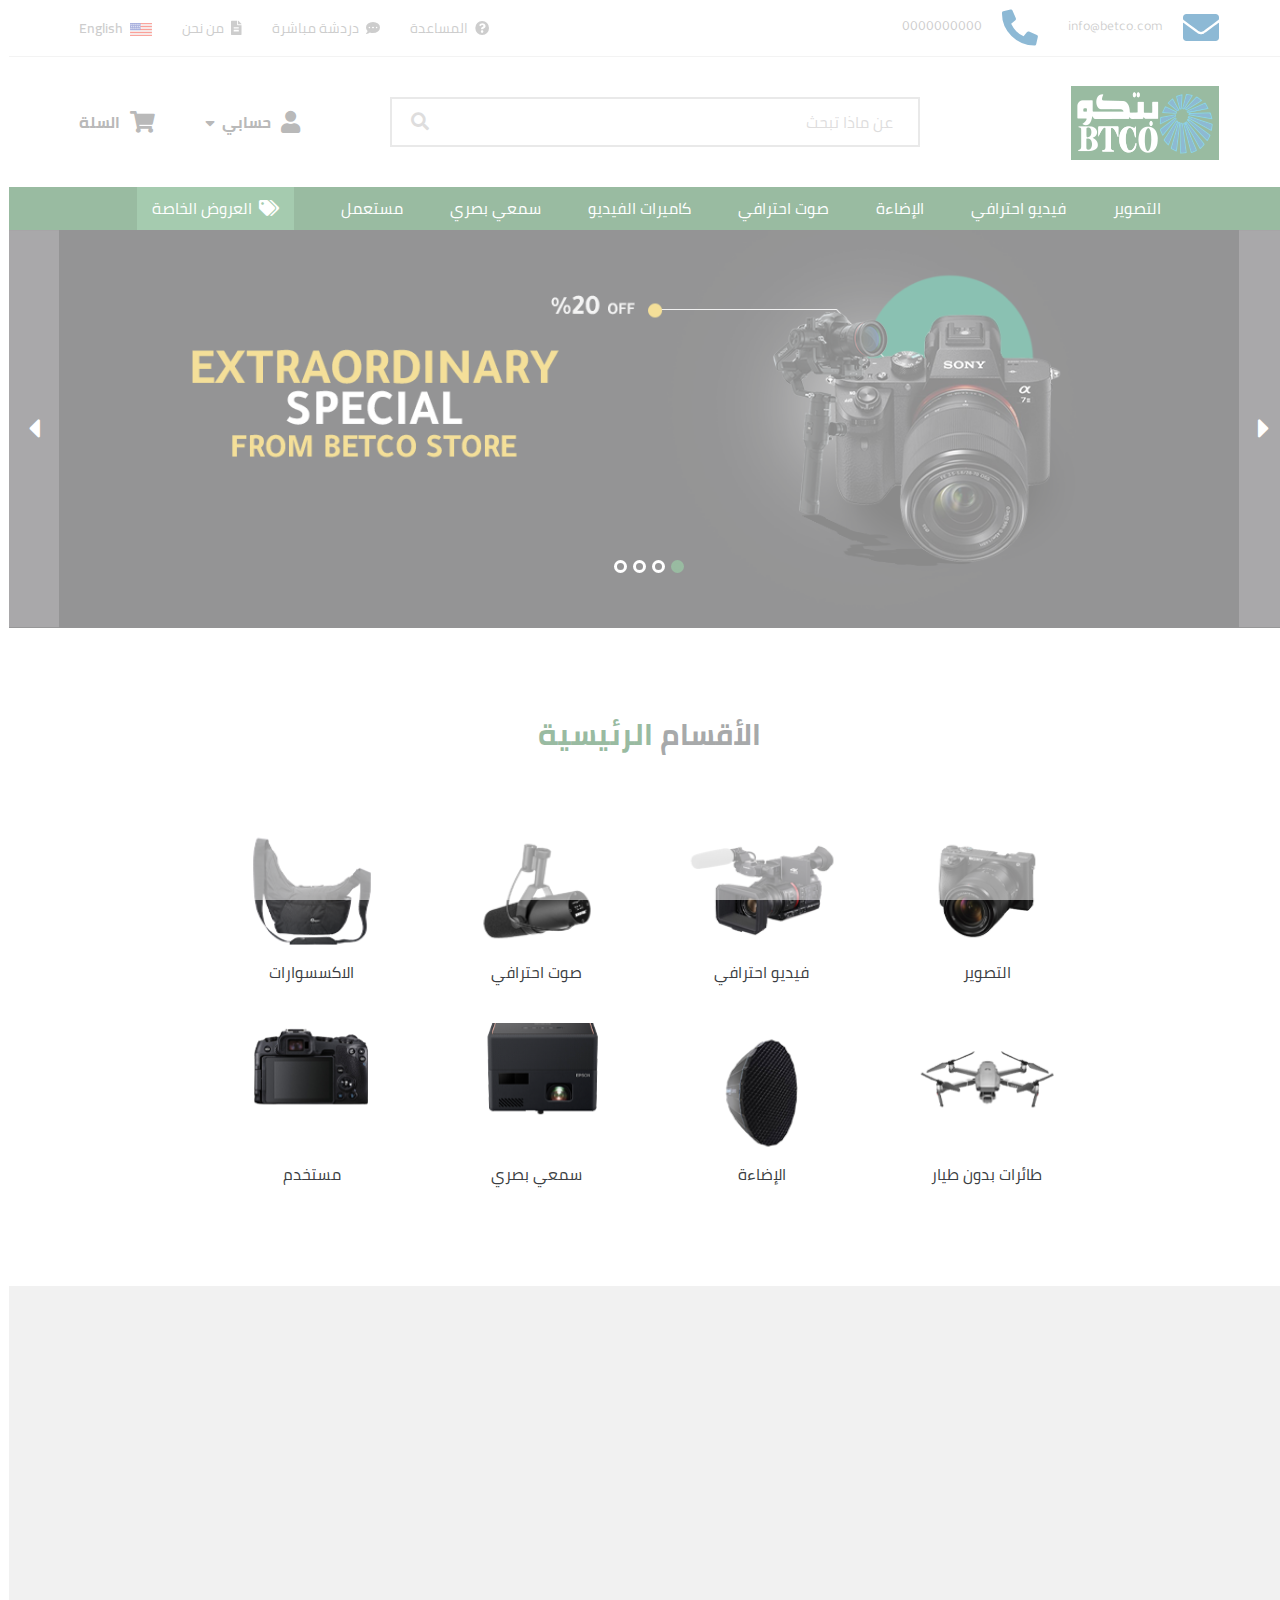
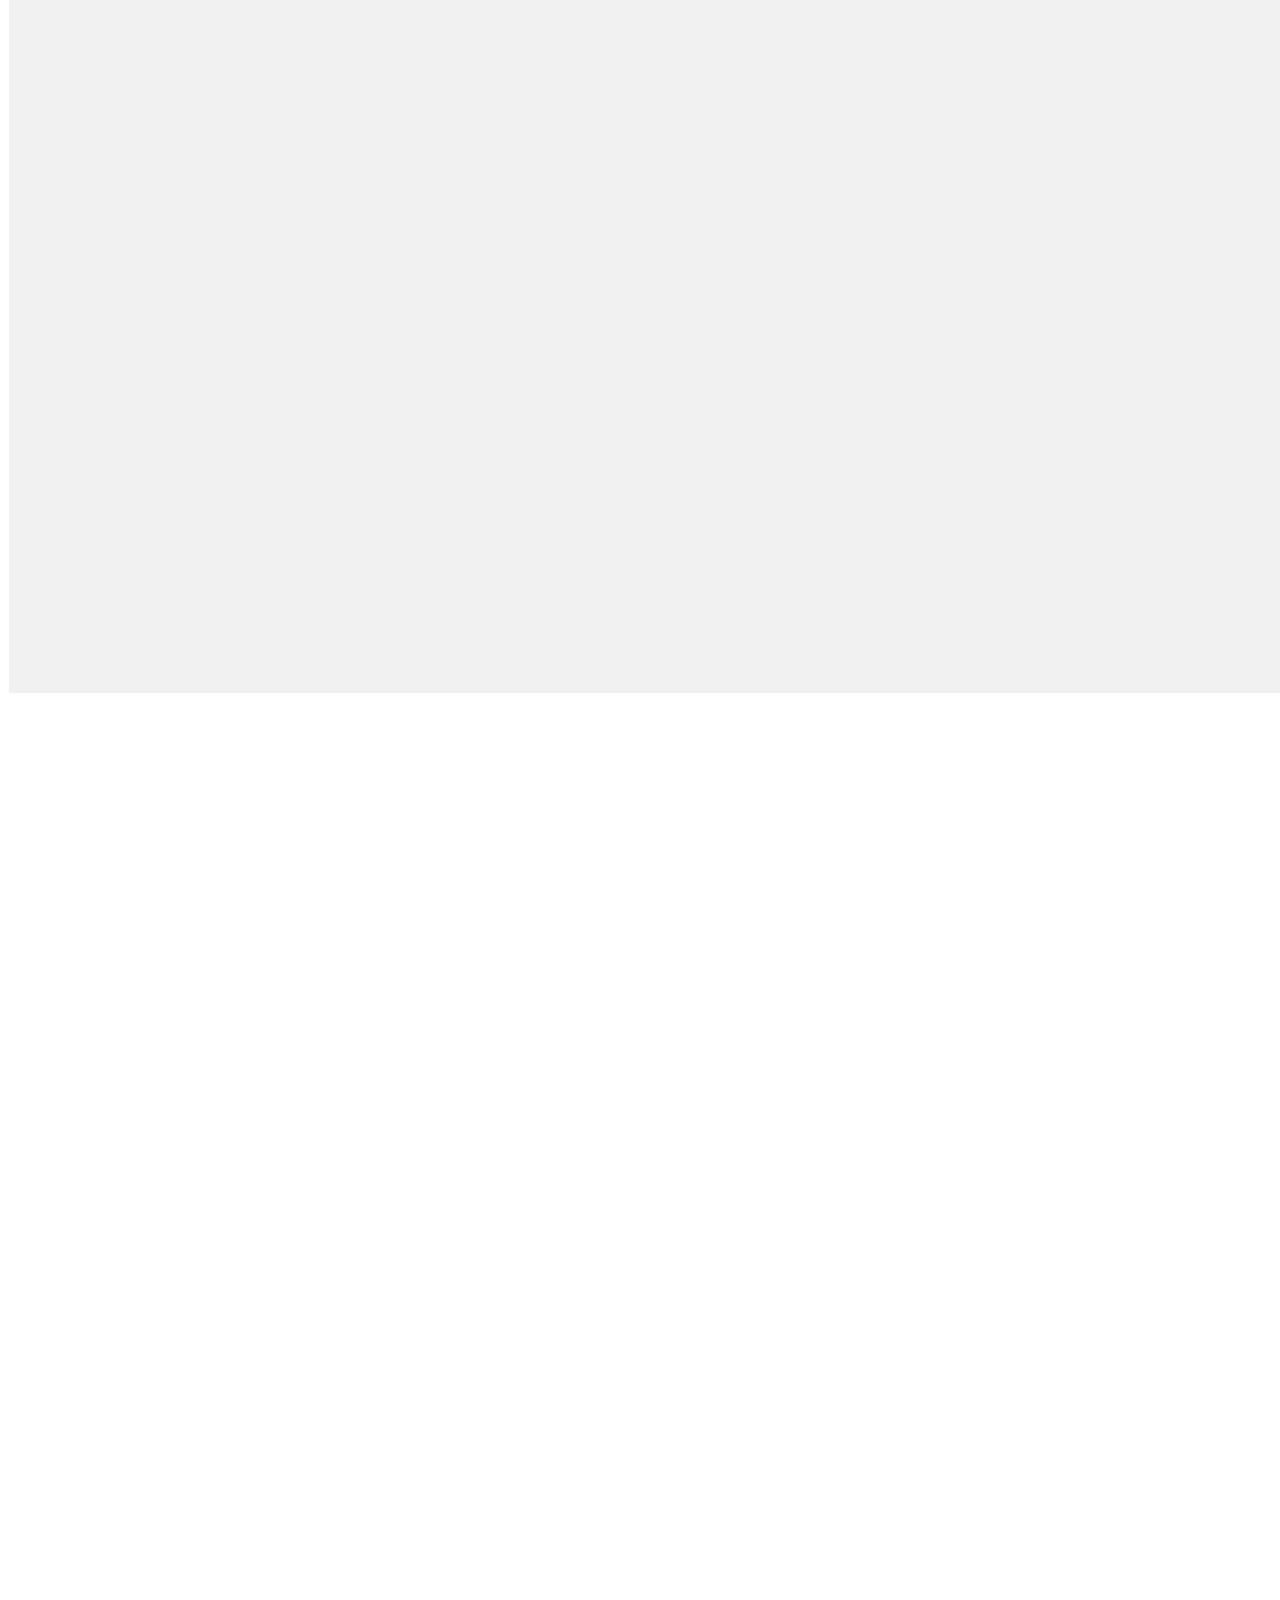
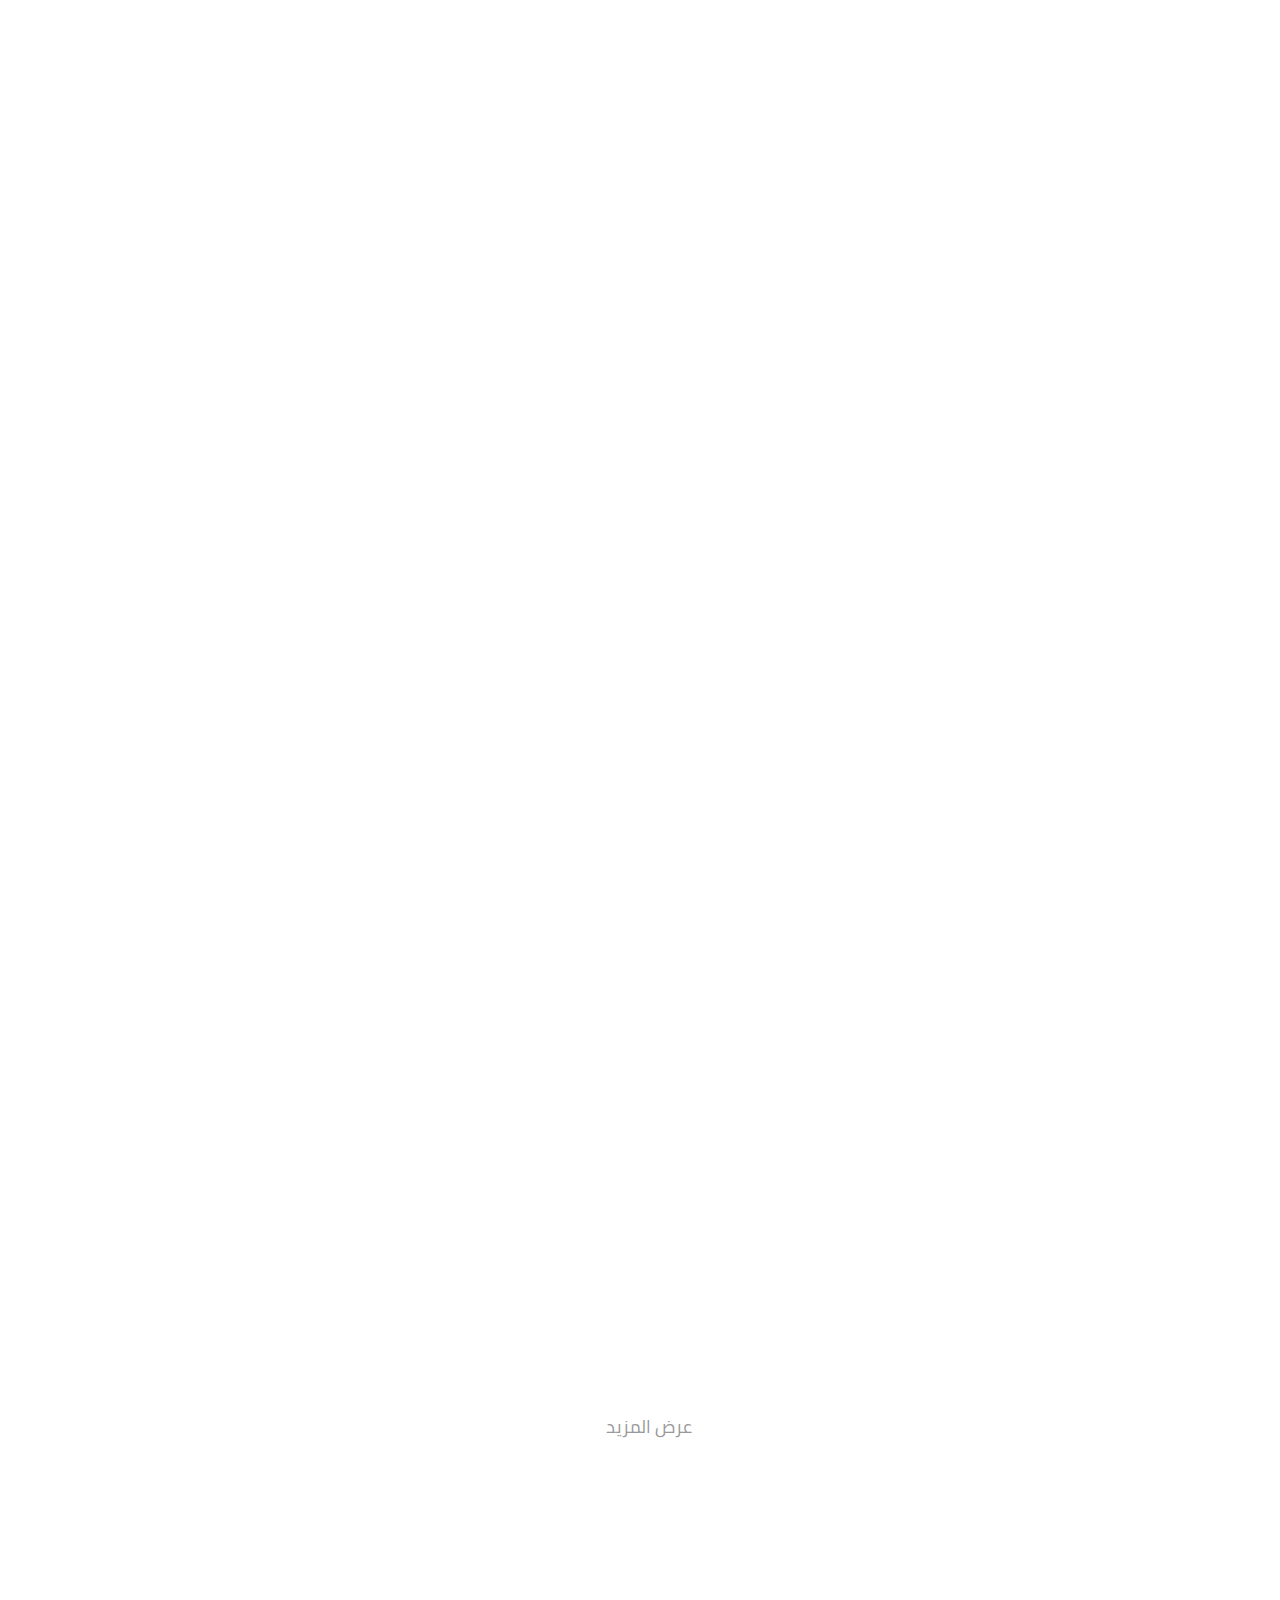
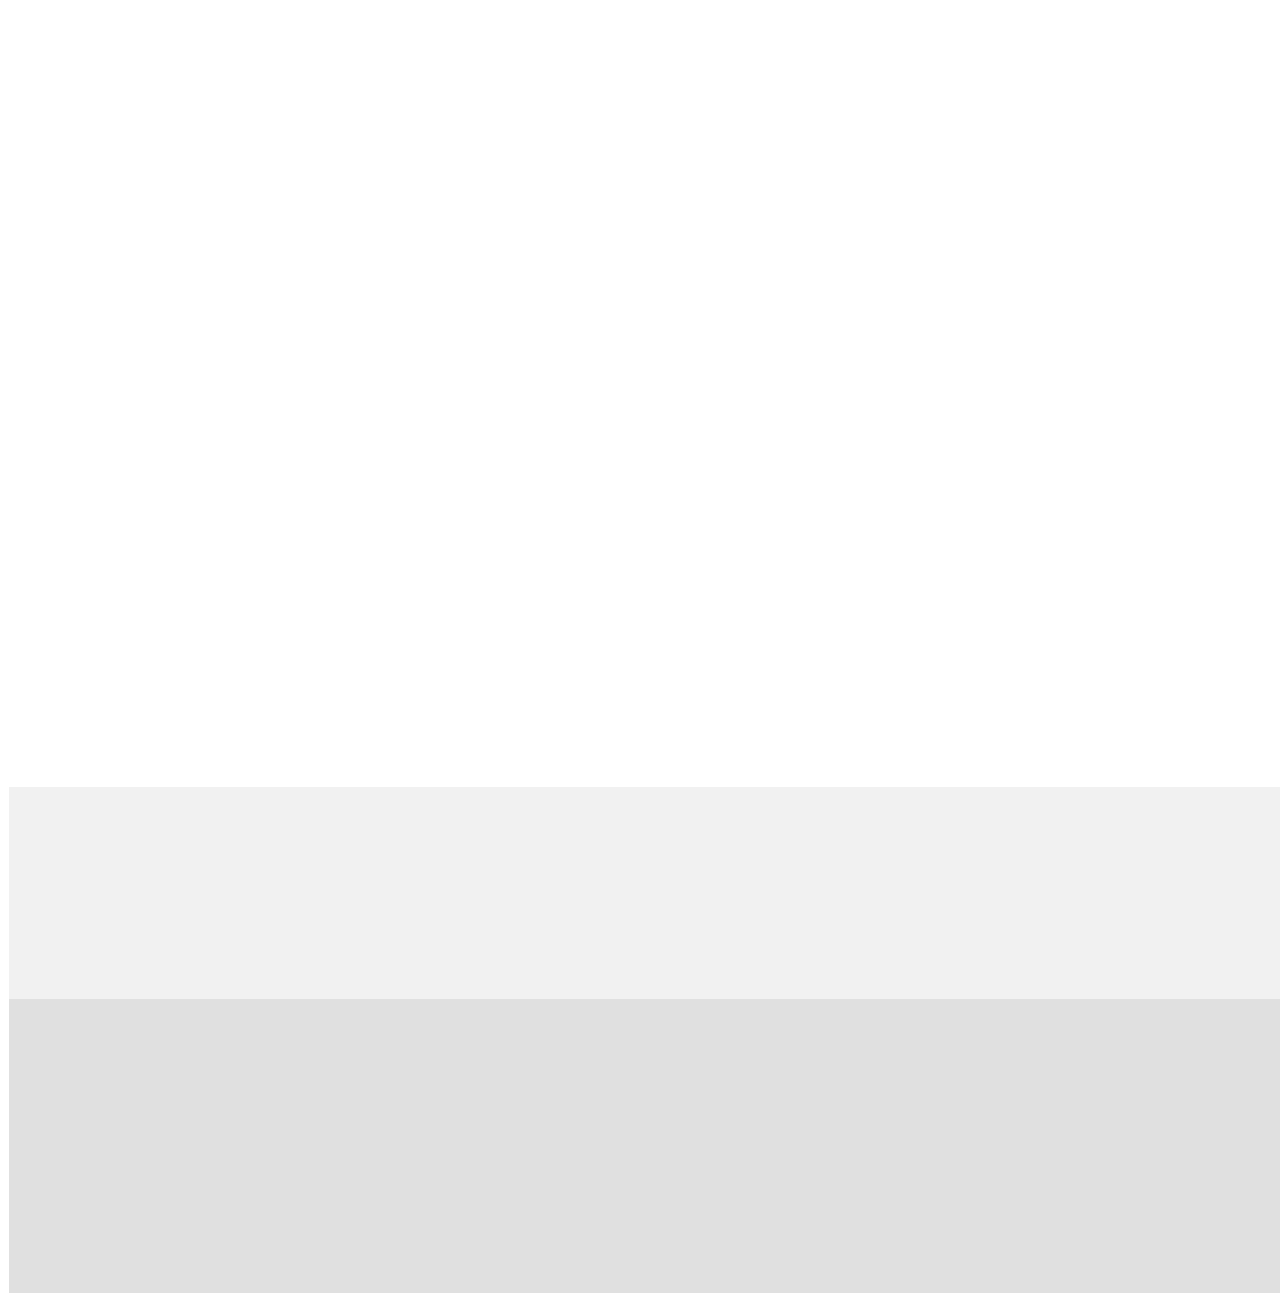
<file: index-ar.html>
<!DOCTYPE html>

<html lang="ar" dir="rtl">

<head>
    <meta charset="utf-8">
    <meta http-equiv="X-UA-Compatible" content="IE=edge">
    <title>بتكو</title>
    <meta name="description" content="">
    <meta name="viewport" content="width=device-width, initial-scale=1">
    <link rel="stylesheet" href="css/all.min.css">
    <link rel="stylesheet" href="css/bootstrap.min.css">
    <link rel="stylesheet" href="css/bootstrap-rtl.min.css">
    <link rel="stylesheet" href="css/fonts.css">
    <link rel="stylesheet" href="css/animate.css">
    <link rel="stylesheet" href="css/owl.carousel.min.css">
    <link rel="stylesheet" href="css/owl.theme.default.min.css">
    <link rel="stylesheet" href="css/Linearicons.css">
    <link rel="stylesheet" href="css/main.css">
    <link rel="stylesheet" href="css/media.css">
</head>

<body>
    <!--------------------------------------- Header Start -------------------------------------->
    <div class="mo-header">
        <div class="top-bar">
            <div class="container">
                <div class="top-bar-content">
                    <ul class="contact-list list-unstyled">
                        <li class="contact-li">
                            <a class="contact-link" href="#!">
                                <i class="contact-icon fa fa-envelope"></i>
                                <p class="contact-list-name">info@betco.com</p>
                            </a>
                        </li>
                        <li class="contact-li">
                            <a class="contact-link" href="tel:0000000000">
                                <i class="contact-icon fa fa-phone"></i>
                                <p class="contact-list-name">0000000000</p>
                            </a>
                        </li>
                    </ul>
                    <div class="lang-info">
                        <ul class="header-info-list list-unstyled">
                            <li class="header-info-li">
                                <a class="header-info-link" href="#!">
                                    <i class="info-icon fas fa-question-circle"></i>
                                    <p class="info-list-name">المساعدة</p>
                                </a>
                            </li>
                            <li class="header-info-li">
                                <a class="header-info-link" href="#!">
                                    <i class="info-icon fas fa-comment-dots"></i>
                                    <p class="info-list-name">دردشة مباشرة</p>
                                </a>
                            </li>
                            <li class="header-info-li">
                                <a class="header-info-link" href="#!">
                                    <i class="info-icon fas fa-file-alt"></i>
                                    <p class="info-list-name">من نحن</p>
                                </a>
                            </li>
                        </ul>
                        <div class="header-lang">
                            <div class="flag">
                                <img class="flag-img" src="images/header/flag.png">
                            </div>
                            <a class="lang-link" href="index.html">English</a>
                        </div>
                    </div>
                </div>
            </div>
        </div>
        <div class="container">
            <div class="header-content">
                <div class="logo">
                    <a href="#!"><img class="logo-img" src="images/logo/logo.png"></a>
                </div>
                <div class="rools">
                    <button class="close-search-btn"><i class="fa fa-times"></i></button>
                    <div class="search-box">
                        <div class="search-bar">
                            <input class="search-input" type="text" placeholder="عن ماذا تبحث">
                            <button class="search-click"><i class="fa fa-search"></i></button>
                        </div>
                    </div>
                    <div class="terms">
                        <div class="menu">
                            <i class="menu-icon open-menu"></i>
                        </div>
                        <div class="search">
                            <i class="search-icon open-search"></i>
                        </div>
                        <div class="config">
                            <i class="config-icon fa fa-user"></i>
                            <p class="config-name">حسابي</p>
                            <div class="config-box">
                                <div class="form">
                                    <p class="account-p">تسجيل الدخول إلى حسابك</p>
                                    <a class="log-in" href="#!">تسجيل دخول</a>
                                    <a class="create-account" href="#!">إنشاء حساب جديد</a>
                                </div>
                                <div class="account-tools">
                                    <ul class="account-list list-unstyled">
                                        <li class="account-li">
                                            <a class="account-link" href="#!">
                                                <i class="account-icon fa fa-user"></i>
                                                <p class="account-name">حسابي</p>
                                            </a>
                                        </li>
                                        <li class="account-li">
                                            <a class="account-link" href="#!">
                                                <i class="account-icon fa fa-shopping-cart"></i>
                                                <p class="account-name">طلباتي</p>
                                            </a>
                                        </li>
                                        <li class="account-li">
                                            <a class="account-link" href="#!">
                                                <i class="account-icon fa fa-heart"></i>
                                                <p class="account-name">المفضلة</p>
                                            </a>
                                        </li>
                                    </ul>
                                </div>
                            </div>
                        </div>
                        <div class="shop">
                            <i class="shop-icon fa fa-shopping-cart"></i>
                            <p class="shop-name">السلة</p>
                        </div>
                    </div>
                </div>
            </div>
        </div>
    </div>
    <!---------------------------------------- Header End --------------------------------------->


    <!---------------------------------------- Nav Start ---------------------------------------->
    <div class="mo-nav">
        <div class="container">
            <button class="close"><i class="fa fa-times"></i></button>
            <div class="lang">
                <p class="lang-name">العربية</p>
                <ul class="lang-list list-unstyled">
                    <li class="lang-li"><a class="lang-link" href="index.html">English</a></li>
                    <li class="lang-li"><a class="lang-link" href="index-ar.html">العربية</a></li>
                </ul>
            </div>
            <ul class="nav-list list-unstyled">
                <li class="nav-li"><a class="nav-link" href="#!">الرئيسية</a></li>
                <li class="nav-li">
                    <a class="nav-link" href="#!">
                        <p class="config-name">حسابي</p>
                    </a>
                    <ul class="config-list list-unstyled">
                        <li class="config-li"><a class="config-link" href="#!">تسجيل الدخول</a></li>
                        <li class="config-li"><a class="config-link" href="#!">إنشاء حساب جديد</a></li>
                    </ul>
                </li>
                <li class="nav-li sub-box"><a class="nav-link" href="#!">التصوير</a>
                    <div class="mega-menu">
                        <ul class="mega-list list-unstyled">
                            <li class="mega-li">
                                <a class="mega-link" href="#!">
                                    <div class="mega-img-box">
                                        <img class="mega-img" src="images/megamenu/1.png">
                                    </div>
                                    <p class="mega-name">الكاميرات الرقمية</p>
                                </a>
                            </li>
                            <li class="mega-li">
                                <a class="mega-link" href="#!">
                                    <div class="mega-img-box">
                                        <img class="mega-img" src="images/megamenu/2.png">
                                    </div>
                                    <p class="mega-name">العدسات</p>
                                </a>
                            </li>
                            <li class="mega-li">
                                <a class="mega-link" href="#!">
                                    <div class="mega-img-box">
                                        <img class="mega-img" src="images/megamenu/3.png">
                                    </div>
                                    <p class="mega-name">طائرات بدون طيار</p>
                                </a>
                            </li>
                            <li class="mega-li">
                                <a class="mega-link" href="#!">
                                    <div class="mega-img-box">
                                        <img class="mega-img" src="images/megamenu/4.png">
                                    </div>
                                    <p class="mega-name">حوامل</p>
                                </a>
                            </li>
                            <li class="mega-li">
                                <a class="mega-link" href="#!">
                                    <div class="mega-img-box">
                                        <img class="mega-img" src="images/megamenu/5.png">
                                    </div>
                                    <p class="mega-name">اكسسوارات</p>
                                </a>
                            </li>
                        </ul>
                        <div class="mega-banner">
                            <div class="mega-banner-box">
                                <img class="mega-banner-img" src="images/megamenu/banner.png">
                            </div>
                        </div>
                    </div>
                </li>
                <li class="nav-li"><a class="nav-link" href="#!">فيديو احترافي</a></li>
                <li class="nav-li"><a class="nav-link" href="#!">الإضاءة</a></li>
                <li class="nav-li"><a class="nav-link" href="#!">صوت احترافي</a></li>
                <li class="nav-li"><a class="nav-link" href="#!">كاميرات الفيديو</a></li>
                <li class="nav-li"><a class="nav-link" href="#!">سمعي بصري</a></li>
                <li class="nav-li"><a class="nav-link" href="#!">مستعمل</a></li>
                <li class="nav-li">
                    <a class="nav-link" href="#!">
                        <i class="nav-icon fas fa-tags"></i>
                        <p class="nav-name">العروض الخاصة</p>
                    </a>
                </li>
            </ul>
            <ul class="contact-list list-unstyled">
                <li class="contact-li">
                    <a class="contact-link" href="#!">
                        <i class="contact-icon fa fa-envelope"></i>
                        <p class="contact-list-name">info@betco.com</p>
                    </a>
                </li>
                <li class="contact-li">
                    <a class="contact-link" href="tel:0000000000">
                        <i class="contact-icon fa fa-phone"></i>
                        <p class="contact-list-name">0000000000</p>
                    </a>
                </li>
            </ul>
        </div>
    </div>
    <!----------------------------------------- Nav End ----------------------------------------->


    <!------------------------------------- Mian Slider Start ----------------------------------->
    <div class="main-slider wow animate__zoomIn" data-wow-duration="0.3s">
        <div class="owl-carousel owl-theme">
            <div class="main-item">
                <a href="#!"><img class="main-img" src="images/main-slider/slider.png"></a>
            </div>
            <div class="main-item">
                <a href="#!"><img class="main-img" src="images/main-slider/slider.png"></a>
            </div>
            <div class="main-item">
                <a href="#!"><img class="main-img" src="images/main-slider/slider.png"></a>
            </div>
            <div class="main-item">
                <a href="#!"><img class="main-img" src="images/main-slider/slider.png"></a>
            </div>
        </div>
    </div>
    <!-------------------------------------- Mian Slider End ------------------------------------>


    <!------------------------------------- Categories Start ------------------------------------>
    <div class="cats">
        <div class="container">
            <h2 class="sections-title wow animate__zoomIn" data-wow-duration="0.3s">الأقسام <span class="green">الرئيسية </span></h2>
            <div class="cats-box wow animate__zoomIn" data-wow-duration="0.3s">
                <div class="cat">
                    <div class="cat-img-box">
                        <a href="#!"><img class="cat-img" src="images/cats/1.png"></a>
                    </div>
                    <a class="cat-name" href="#!">التصوير</a>
                </div>
                <div class="cat">
                    <div class="cat-img-box">
                        <a href="#!"><img class="cat-img" src="images/cats/2.png"></a>
                    </div>
                    <a class="cat-name" href="#!">فيديو احترافي</a>
                </div>
                <div class="cat">
                    <div class="cat-img-box">
                        <a href="#!"><img class="cat-img" src="images/cats/3.png"></a>
                    </div>
                    <a class="cat-name" href="#!">صوت احترافي</a>
                </div>
                <div class="cat">
                    <div class="cat-img-box">
                        <a href="#!"><img class="cat-img" src="images/cats/4.png"></a>
                    </div>
                    <a class="cat-name" href="#!">الاكسسوارات</a>
                </div>
                <div class="cat">
                    <div class="cat-img-box">
                        <a href="#!"><img class="cat-img" src="images/cats/5.png"></a>
                    </div>
                    <a class="cat-name" href="#!">طائرات بدون طيار</a>
                </div>
                <div class="cat">
                    <div class="cat-img-box">
                        <a href="#!"><img class="cat-img" src="images/deals/5.png"></a>
                    </div>
                    <a class="cat-name" href="#!">الإضاءة</a>
                </div>
                <div class="cat">
                    <div class="cat-img-box">
                        <a href="#!"><img class="cat-img" src="images/cats/7.png"></a>
                    </div>
                    <a class="cat-name" href="#!">سمعي بصري</a>
                </div>
                <div class="cat">
                    <div class="cat-img-box">
                        <a href="#!"><img class="cat-img" src="images/cats/8.png"></a>
                    </div>
                    <a class="cat-name" href="#!">مستخدم</a>
                </div>
            </div>
        </div>
    </div>
    <!-------------------------------------- Categories End ------------------------------------->


    <!------------------------------------- Deals Area Start ------------------------------------>
    <div class="deals-area">
        <div class="container">
            <h2 class="sections-title wow animate__zoomIn" data-wow-duration="0.3s"><i class="green fa fa-tags"></i> منطقة العروض</h2>
            <p class="deals-p wow animate__zoomIn" data-wow-duration="0.3s">عروض خاصة لا تقبل المنافسة</p>
            <div class="deals-box wow animate__zoomIn" data-wow-duration="0.3s">
                <div class="deal">
                    <div class="deal-img-box">
                        <a href="#!"><img class="deal-img" src="images/deals/1.png"></a>
                    </div>
                    <div class="deal-content">
                        <a class="deal-name" href="#!">عدسات سيجما 24-70 مم f / 2.8 DG HSM Art (4 خيارات)</a>
                        <ul class="stars-list list-unstyled">
                            <li class="stars-li"><i class="fa fa-star"></i></li>
                            <li class="stars-li"><i class="fa fa-star"></i></li>
                            <li class="stars-li"><i class="fa fa-star"></i></li>
                            <li class="stars-li"><i class="fa fa-star"></i></li>
                            <li class="stars-li"><i class="fa fa-star"></i></li>
                        </ul>
                        <div class="price-progress">
                            <div class="price-box">
                                <span class="first-price">500 ريال</span>
                                <span class="last-price">700 ريال</span>
                            </div>
                            <div class="progress-box">
                                <div class="my-progress">
                                    <span class="my-progress-bar"></span>
                                </div>
                                <p class="deals-time"> تنتهي العروض في <span class="green">5:12:10</span></p>
                            </div>
                        </div>
                    </div>
                </div>
                <div class="deal">
                    <div class="deal-img-box">
                        <a href="#!"><img class="deal-img" src="images/deals/2.png"></a>
                    </div>
                    <div class="deal-content">
                        <a class="deal-name" href="#!">عدسات سيجما 24-70 مم f / 2.8 DG HSM Art (4 خيارات)</a>
                        <ul class="stars-list list-unstyled">
                            <li class="stars-li"><i class="fa fa-star"></i></li>
                            <li class="stars-li"><i class="fa fa-star"></i></li>
                            <li class="stars-li"><i class="fa fa-star"></i></li>
                            <li class="stars-li"><i class="fa fa-star"></i></li>
                            <li class="stars-li"><i class="fa fa-star"></i></li>
                        </ul>
                        <div class="price-progress">
                            <div class="price-box">
                                <span class="first-price">500 ريال</span>
                                <span class="last-price">700 ريال</span>
                            </div>
                            <div class="progress-box">
                                <div class="my-progress">
                                    <span class="my-progress-bar"></span>
                                </div>
                                <p class="deals-time"> تنتهي العروض في <span class="green">5:12:10</span></p>
                            </div>
                        </div>
                    </div>
                </div>
                <div class="deal">
                    <div class="deal-img-box">
                        <a href="#!"><img class="deal-img" src="images/deals/3.png"></a>
                    </div>
                    <div class="deal-content">
                        <a class="deal-name" href="#!">عدسات سيجما 24-70 مم f / 2.8 DG HSM Art (4 خيارات)</a>
                        <ul class="stars-list list-unstyled">
                            <li class="stars-li"><i class="fa fa-star"></i></li>
                            <li class="stars-li"><i class="fa fa-star"></i></li>
                            <li class="stars-li"><i class="fa fa-star"></i></li>
                            <li class="stars-li"><i class="fa fa-star"></i></li>
                            <li class="stars-li"><i class="fa fa-star"></i></li>
                        </ul>
                        <div class="price-progress">
                            <div class="price-box">
                                <span class="first-price">500 ريال</span>
                                <span class="last-price">700 ريال</span>
                            </div>
                            <div class="progress-box">
                                <div class="my-progress">
                                    <span class="my-progress-bar"></span>
                                </div>
                                <p class="deals-time"> تنتهي العروض في <span class="green">5:12:10</span></p>
                            </div>
                        </div>
                    </div>
                </div>
                <div class="deal">
                    <div class="deal-img-box">
                        <a href="#!"><img class="deal-img" src="images/deals/4.png"></a>
                    </div>
                    <div class="deal-content">
                        <a class="deal-name" href="#!">عدسات سيجما 24-70 مم f / 2.8 DG HSM Art (4 خيارات)</a>
                        <ul class="stars-list list-unstyled">
                            <li class="stars-li"><i class="fa fa-star"></i></li>
                            <li class="stars-li"><i class="fa fa-star"></i></li>
                            <li class="stars-li"><i class="fa fa-star"></i></li>
                            <li class="stars-li"><i class="fa fa-star"></i></li>
                            <li class="stars-li"><i class="fa fa-star"></i></li>
                        </ul>
                        <div class="price-progress">
                            <div class="price-box">
                                <span class="first-price">500 ريال</span>
                                <span class="last-price">700 ريال</span>
                            </div>
                            <div class="progress-box">
                                <div class="my-progress">
                                    <span class="my-progress-bar"></span>
                                </div>
                                <p class="deals-time"> تنتهي العروض في <span class="green">5:12:10</span></p>
                            </div>
                        </div>
                    </div>
                </div>
                <div class="deal">
                    <div class="deal-img-box">
                        <a href="#!"><img class="deal-img" src="images/deals/5.png"></a>
                    </div>
                    <div class="deal-content">
                        <a class="deal-name" href="#!">عدسات سيجما 24-70 مم f / 2.8 DG HSM Art (4 خيارات)</a>
                        <ul class="stars-list list-unstyled">
                            <li class="stars-li"><i class="fa fa-star"></i></li>
                            <li class="stars-li"><i class="fa fa-star"></i></li>
                            <li class="stars-li"><i class="fa fa-star"></i></li>
                            <li class="stars-li"><i class="fa fa-star"></i></li>
                            <li class="stars-li"><i class="fa fa-star"></i></li>
                        </ul>
                        <div class="price-progress">
                            <div class="price-box">
                                <span class="first-price">500 ريال</span>
                                <span class="last-price">700 ريال</span>
                            </div>
                            <div class="progress-box">
                                <div class="my-progress">
                                    <span class="my-progress-bar"></span>
                                </div>
                                <p class="deals-time"> تنتهي العروض في <span class="green">5:12:10</span></p>
                            </div>
                        </div>
                    </div>
                </div>
                <div class="deal">
                    <div class="deal-img-box">
                        <a href="#!"><img class="deal-img" src="images/deals/6.png"></a>
                    </div>
                    <div class="deal-content">
                        <a class="deal-name" href="#!">عدسات سيجما 24-70 مم f / 2.8 DG HSM Art (4 خيارات)</a>
                        <ul class="stars-list list-unstyled">
                            <li class="stars-li"><i class="fa fa-star"></i></li>
                            <li class="stars-li"><i class="fa fa-star"></i></li>
                            <li class="stars-li"><i class="fa fa-star"></i></li>
                            <li class="stars-li"><i class="fa fa-star"></i></li>
                            <li class="stars-li"><i class="fa fa-star"></i></li>
                        </ul>
                        <div class="price-progress">
                            <div class="price-box">
                                <span class="first-price">500 ريال</span>
                                <span class="last-price">700 ريال</span>
                            </div>
                            <div class="progress-box">
                                <div class="my-progress">
                                    <span class="my-progress-bar"></span>
                                </div>
                                <p class="deals-time"> تنتهي العروض في <span class="green">5:12:10</span></p>
                            </div>
                        </div>
                    </div>
                </div>
                <div class="deal">
                    <div class="deal-img-box">
                        <a href="#!"><img class="deal-img" src="images/deals/1.png"></a>
                    </div>
                    <div class="deal-content">
                        <a class="deal-name" href="#!">عدسات سيجما 24-70 مم f / 2.8 DG HSM Art (4 خيارات)</a>
                        <ul class="stars-list list-unstyled">
                            <li class="stars-li"><i class="fa fa-star"></i></li>
                            <li class="stars-li"><i class="fa fa-star"></i></li>
                            <li class="stars-li"><i class="fa fa-star"></i></li>
                            <li class="stars-li"><i class="fa fa-star"></i></li>
                            <li class="stars-li"><i class="fa fa-star"></i></li>
                        </ul>
                        <div class="price-progress">
                            <div class="price-box">
                                <span class="first-price">500 ريال</span>
                                <span class="last-price">700 ريال</span>
                            </div>
                            <div class="progress-box">
                                <div class="my-progress">
                                    <span class="my-progress-bar"></span>
                                </div>
                                <p class="deals-time"> تنتهي العروض في <span class="green">5:12:10</span></p>
                            </div>
                        </div>
                    </div>
                </div>
                <div class="deal">
                    <div class="deal-img-box">
                        <a href="#!"><img class="deal-img" src="images/deals/7.png"></a>
                    </div>
                    <div class="deal-content">
                        <a class="deal-name" href="#!">عدسات سيجما 24-70 مم f / 2.8 DG HSM Art (4 خيارات)</a>
                        <ul class="stars-list list-unstyled">
                            <li class="stars-li"><i class="fa fa-star"></i></li>
                            <li class="stars-li"><i class="fa fa-star"></i></li>
                            <li class="stars-li"><i class="fa fa-star"></i></li>
                            <li class="stars-li"><i class="fa fa-star"></i></li>
                            <li class="stars-li"><i class="fa fa-star"></i></li>
                        </ul>
                        <div class="price-progress">
                            <div class="price-box">
                                <span class="first-price">500 ريال</span>
                                <span class="last-price">700 ريال</span>
                            </div>
                            <div class="progress-box">
                                <div class="my-progress">
                                    <span class="my-progress-bar"></span>
                                </div>
                                <p class="deals-time"> تنتهي العروض في <span class="green">5:12:10</span></p>
                            </div>
                        </div>
                    </div>
                </div>
            </div>
        </div>
    </div>
    <!-------------------------------------- Deals Area End ------------------------------------->


    <!------------------------------------- More Deals Start ------------------------------------>
    <div class="more-deals">
        <div class="container">
            <h2 class="sections-title wow animate__zoomIn" data-wow-duration="0.3s"><i class="green fas fa-plus-circle"></i> المزيد من العروض</h2>
            <div class="more-deals-box wow animate__zoomIn" data-wow-duration="0.3s">
                <div class="deal-item">
                    <div class="item-img-box">
                        <a href="#!"><img class="item-img" src="images/more-deals/1.png"></a>
                    </div>
                    <div class="deal-content">
                        <a class="deal-name" href="#!">عدسات سيجما 24-70 مم f / 2.8 DG HSM Art (4 خيارات)</a>
                        <ul class="stars-list list-unstyled">
                            <li class="stars-li"><i class="fa fa-star"></i></li>
                            <li class="stars-li"><i class="fa fa-star"></i></li>
                            <li class="stars-li"><i class="fa fa-star"></i></li>
                            <li class="stars-li"><i class="fa fa-star"></i></li>
                            <li class="stars-li"><i class="fa fa-star"></i></li>
                        </ul>
                        <div class="price-box">
                            <span class="first-price">500 ريال</span>
                            <span class="last-price">700 ريال</span>
                        </div>
                        <p class="deals-time"> تنتهي العروض في <span class="green">5:12:10</span></p>
                        <a class="add-to-cart" href="#!">أضف للسلة</a>
                    </div>
                </div>
                <div class="deal-item">
                    <div class="item-img-box">
                        <a href="#!"><img class="item-img" src="images/more-deals/2.png"></a>
                    </div>
                    <div class="deal-content">
                        <a class="deal-name" href="#!">عدسات سيجما 24-70 مم f / 2.8 DG HSM Art (4 خيارات)</a>
                        <ul class="stars-list list-unstyled">
                            <li class="stars-li"><i class="fa fa-star"></i></li>
                            <li class="stars-li"><i class="fa fa-star"></i></li>
                            <li class="stars-li"><i class="fa fa-star"></i></li>
                            <li class="stars-li"><i class="fa fa-star"></i></li>
                            <li class="stars-li"><i class="fa fa-star"></i></li>
                        </ul>
                        <div class="price-box">
                            <span class="first-price">500 ريال</span>
                            <span class="last-price">700 ريال</span>
                        </div>
                        <p class="deals-time"> تنتهي العروض في <span class="green">5:12:10</span></p>
                        <a class="add-to-cart" href="#!">أضف للسلة</a>
                    </div>
                </div>
                <div class="deal-item">
                    <div class="item-img-box">
                        <a href="#!"><img class="item-img" src="images/more-deals/3.png"></a>
                    </div>
                    <div class="deal-content">
                        <a class="deal-name" href="#!">عدسات سيجما 24-70 مم f / 2.8 DG HSM Art (4 خيارات)</a>
                        <ul class="stars-list list-unstyled">
                            <li class="stars-li"><i class="fa fa-star"></i></li>
                            <li class="stars-li"><i class="fa fa-star"></i></li>
                            <li class="stars-li"><i class="fa fa-star"></i></li>
                            <li class="stars-li"><i class="fa fa-star"></i></li>
                            <li class="stars-li"><i class="fa fa-star"></i></li>
                        </ul>
                        <div class="price-box">
                            <span class="first-price">500 ريال</span>
                            <span class="last-price">700 ريال</span>
                        </div>
                        <p class="deals-time"> تنتهي العروض في <span class="green">5:12:10</span></p>
                        <a class="add-to-cart" href="#!">أضف للسلة</a>
                    </div>
                </div>
                <div class="deal-item">
                    <div class="item-img-box">
                        <a href="#!"><img class="item-img" src="images/more-deals/4.png"></a>
                    </div>
                    <div class="deal-content">
                        <a class="deal-name" href="#!">عدسات سيجما 24-70 مم f / 2.8 DG HSM Art (4 خيارات)</a>
                        <ul class="stars-list list-unstyled">
                            <li class="stars-li"><i class="fa fa-star"></i></li>
                            <li class="stars-li"><i class="fa fa-star"></i></li>
                            <li class="stars-li"><i class="fa fa-star"></i></li>
                            <li class="stars-li"><i class="fa fa-star"></i></li>
                            <li class="stars-li"><i class="fa fa-star"></i></li>
                        </ul>
                        <div class="price-box">
                            <span class="first-price">500 ريال</span>
                            <span class="last-price">700 ريال</span>
                        </div>
                        <p class="deals-time"> تنتهي العروض في <span class="green">5:12:10</span></p>
                        <a class="add-to-cart" href="#!">أضف للسلة</a>
                    </div>
                </div>
                <div class="deal-item">
                    <div class="item-img-box">
                        <a href="#!"><img class="item-img" src="images/more-deals/5.png"></a>
                    </div>
                    <div class="deal-content">
                        <a class="deal-name" href="#!">عدسات سيجما 24-70 مم f / 2.8 DG HSM Art (4 خيارات)</a>
                        <ul class="stars-list list-unstyled">
                            <li class="stars-li"><i class="fa fa-star"></i></li>
                            <li class="stars-li"><i class="fa fa-star"></i></li>
                            <li class="stars-li"><i class="fa fa-star"></i></li>
                            <li class="stars-li"><i class="fa fa-star"></i></li>
                            <li class="stars-li"><i class="fa fa-star"></i></li>
                        </ul>
                        <div class="price-box">
                            <span class="first-price">500 ريال</span>
                            <span class="last-price">700 ريال</span>
                        </div>
                        <p class="deals-time"> تنتهي العروض في <span class="green">5:12:10</span></p>
                        <a class="add-to-cart" href="#!">أضف للسلة</a>
                    </div>
                </div>
                <div class="deal-item">
                    <div class="item-img-box">
                        <a href="#!"><img class="item-img" src="images/more-deals/1.png"></a>
                    </div>
                    <div class="deal-content">
                        <a class="deal-name" href="#!">عدسات سيجما 24-70 مم f / 2.8 DG HSM Art (4 خيارات)</a>
                        <ul class="stars-list list-unstyled">
                            <li class="stars-li"><i class="fa fa-star"></i></li>
                            <li class="stars-li"><i class="fa fa-star"></i></li>
                            <li class="stars-li"><i class="fa fa-star"></i></li>
                            <li class="stars-li"><i class="fa fa-star"></i></li>
                            <li class="stars-li"><i class="fa fa-star"></i></li>
                        </ul>
                        <div class="price-box">
                            <span class="first-price">500 ريال</span>
                            <span class="last-price">700 ريال</span>
                        </div>
                        <p class="deals-time"> تنتهي العروض في <span class="green">5:12:10</span></p>
                        <a class="add-to-cart" href="#!">أضف للسلة</a>
                    </div>
                </div>
                <div class="deal-item">
                    <div class="item-img-box">
                        <a href="#!"><img class="item-img" src="images/more-deals/6.png"></a>
                    </div>
                    <div class="deal-content">
                        <a class="deal-name" href="#!">عدسات سيجما 24-70 مم f / 2.8 DG HSM Art (4 خيارات)</a>
                        <ul class="stars-list list-unstyled">
                            <li class="stars-li"><i class="fa fa-star"></i></li>
                            <li class="stars-li"><i class="fa fa-star"></i></li>
                            <li class="stars-li"><i class="fa fa-star"></i></li>
                            <li class="stars-li"><i class="fa fa-star"></i></li>
                            <li class="stars-li"><i class="fa fa-star"></i></li>
                        </ul>
                        <div class="price-box">
                            <span class="first-price">500 ريال</span>
                            <span class="last-price">700 ريال</span>
                        </div>
                        <p class="deals-time"> تنتهي العروض في <span class="green">5:12:10</span></p>
                        <a class="add-to-cart" href="#!">أضف للسلة</a>
                    </div>
                </div>
                <div class="deal-item">
                    <div class="item-img-box">
                        <a href="#!"><img class="item-img" src="images/more-deals/1.png"></a>
                    </div>
                    <div class="deal-content">
                        <a class="deal-name" href="#!">عدسات سيجما 24-70 مم f / 2.8 DG HSM Art (4 خيارات)</a>
                        <ul class="stars-list list-unstyled">
                            <li class="stars-li"><i class="fa fa-star"></i></li>
                            <li class="stars-li"><i class="fa fa-star"></i></li>
                            <li class="stars-li"><i class="fa fa-star"></i></li>
                            <li class="stars-li"><i class="fa fa-star"></i></li>
                            <li class="stars-li"><i class="fa fa-star"></i></li>
                        </ul>
                        <div class="price-box">
                            <span class="first-price">500 ريال</span>
                            <span class="last-price">700 ريال</span>
                        </div>
                        <p class="deals-time"> تنتهي العروض في <span class="green">5:12:10</span></p>
                        <a class="add-to-cart" href="#!">أضف للسلة</a>
                    </div>
                </div>
                <div class="deal-item">
                    <div class="item-img-box">
                        <a href="#!"><img class="item-img" src="images/more-deals/7.png"></a>
                    </div>
                    <div class="deal-content">
                        <a class="deal-name" href="#!">عدسات سيجما 24-70 مم f / 2.8 DG HSM Art (4 خيارات)</a>
                        <ul class="stars-list list-unstyled">
                            <li class="stars-li"><i class="fa fa-star"></i></li>
                            <li class="stars-li"><i class="fa fa-star"></i></li>
                            <li class="stars-li"><i class="fa fa-star"></i></li>
                            <li class="stars-li"><i class="fa fa-star"></i></li>
                            <li class="stars-li"><i class="fa fa-star"></i></li>
                        </ul>
                        <div class="price-box">
                            <span class="first-price">500 ريال</span>
                            <span class="last-price">700 ريال</span>
                        </div>
                        <p class="deals-time"> تنتهي العروض في <span class="green">5:12:10</span></p>
                        <a class="add-to-cart" href="#!">أضف للسلة</a>
                    </div>
                </div>
            </div>
        </div>
    </div>
    <!-------------------------------------- More Deals End ------------------------------------->


    <!--------------------------------------- Banner Start -------------------------------------->
    <div class="banners">
        <div class="banner wow animate__zoomIn" data-wow-duration="0.3s">
            <a href="#!"><img class="banner-img" src="images/banner/banner.png"></a>
        </div>
    </div>
    <!---------------------------------------- Banner End --------------------------------------->


    <!------------------------------------- Photography Start ----------------------------------->
    <div class="photography">
        <div class="container">
            <h2 class="sections-title wow animate__zoomIn" data-wow-duration="0.3s">التصوير</h2>
            <ul class="mo-tabs list-unstyled wow animate__zoomIn" data-wow-duration="0.3s" role="tablist">
                <li role="presentation" class="mo-tabs-li active">
                    <a class="mo-tabs-link" href="#best-tab-one" aria-controls="home" role="tab" data-toggle="tab">
                        <div class="cat">
                            <div class="cat-img-box">
                                <img class="cat-img" src="images/photography/camera.jpg">
                            </div>
                            <p class="cat-name">الكاميرات الرقمية</p>
                        </div>
                    </a>
                </li>
                <li role="presentation" class="mo-tabs-li">
                    <a class="mo-tabs-link" href="#best-tab-two" aria-controls="messages" role="tab" data-toggle="tab">
                        <div class="cat">
                            <div class="cat-img-box">
                                <img class="cat-img" src="images/photography/lens.jpg">
                            </div>
                            <p class="cat-name">العدسات</p>
                        </div>
                    </a>
                </li>
                <li role="presentation" class="mo-tabs-li">
                    <a class="mo-tabs-link" href="#best-tab-one" aria-controls="messages" role="tab" data-toggle="tab">
                        <div class="cat">
                            <div class="cat-img-box">
                                <img class="cat-img" src="images/photography/3.png">
                            </div>
                            <p class="cat-name">طائرات بدون طيار</p>
                        </div>
                    </a>
                </li>
                <li role="presentation" class="mo-tabs-li">
                    <a class="mo-tabs-link" href="#best-tab-two" aria-controls="messages" role="tab" data-toggle="tab">
                        <div class="cat">
                            <div class="cat-img-box">
                                <img class="cat-img" src="images/photography/stand.jpg">
                            </div>
                            <p class="cat-name">حوامل</p>
                        </div>
                    </a>
                </li>
            </ul>
            <div class="tab-content">
                <div id="best-tab-one" role="tabpanel" class="tab-pane active">
                    <div class="owl-carousel owl-theme wow animate__zoomIn" data-wow-duration="0.3s">
                        <div class="deal wow animate__zoomIn" data-wow-duration="0.3s">
                            <div class="deal-img-box">
                                <a href="#!"><img class="deal-img" src="images/photography-slider/1.png"></a>
                            </div>
                            <div class="deal-content">
                                <a class="deal-name" href="#!">عدسات سيجما 24-70 مم f / 2.8 DG HSM Art (4 خيارات)</a>
                                <ul class="stars-list list-unstyled">
                                    <li class="stars-li"><i class="fa fa-star"></i></li>
                                    <li class="stars-li"><i class="fa fa-star"></i></li>
                                    <li class="stars-li"><i class="fa fa-star"></i></li>
                                    <li class="stars-li"><i class="fa fa-star"></i></li>
                                    <li class="stars-li"><i class="fa fa-star"></i></li>
                                </ul>
                                <div class="price-progress">
                                    <div class="price-box">
                                        <span class="first-price">500 ريال</span>
                                        <span class="last-price">700 ريال</span>
                                    </div>
                                    <div class="progress-box">
                                        <div class="my-progress">
                                            <span class="my-progress-bar"></span>
                                        </div>
                                        <p class="deals-time"> تنتهي العروض في <span class="green">5:12:10</span></p>
                                    </div>
                                </div>
                            </div>
                        </div>
                        <div class="deal wow animate__zoomIn" data-wow-duration="0.3s">
                            <div class="deal-img-box">
                                <a href="#!"><img class="deal-img" src="images/photography-slider/2.png"></a>
                            </div>
                            <div class="deal-content">
                                <a class="deal-name" href="#!">عدسات سيجما 24-70 مم f / 2.8 DG HSM Art (4 خيارات)</a>
                                <ul class="stars-list list-unstyled">
                                    <li class="stars-li"><i class="fa fa-star"></i></li>
                                    <li class="stars-li"><i class="fa fa-star"></i></li>
                                    <li class="stars-li"><i class="fa fa-star"></i></li>
                                    <li class="stars-li"><i class="fa fa-star"></i></li>
                                    <li class="stars-li"><i class="fa fa-star"></i></li>
                                </ul>
                                <div class="price-progress">
                                    <div class="price-box">
                                        <span class="first-price">500 ريال</span>
                                        <span class="last-price">700 ريال</span>
                                    </div>
                                    <div class="progress-box">
                                        <div class="my-progress">
                                            <span class="my-progress-bar"></span>
                                        </div>
                                        <p class="deals-time"> تنتهي العروض في <span class="green">5:12:10</span></p>
                                    </div>
                                </div>
                            </div>
                        </div>
                        <div class="deal wow animate__zoomIn" data-wow-duration="0.3s">
                            <div class="deal-img-box">
                                <a href="#!"><img class="deal-img" src="images/photography-slider/3.png"></a>
                            </div>
                            <div class="deal-content">
                                <a class="deal-name" href="#!">عدسات سيجما 24-70 مم f / 2.8 DG HSM Art (4 خيارات)</a>
                                <ul class="stars-list list-unstyled">
                                    <li class="stars-li"><i class="fa fa-star"></i></li>
                                    <li class="stars-li"><i class="fa fa-star"></i></li>
                                    <li class="stars-li"><i class="fa fa-star"></i></li>
                                    <li class="stars-li"><i class="fa fa-star"></i></li>
                                    <li class="stars-li"><i class="fa fa-star"></i></li>
                                </ul>
                                <div class="price-progress">
                                    <div class="price-box">
                                        <span class="first-price">500 ريال</span>
                                        <span class="last-price">700 ريال</span>
                                    </div>
                                    <div class="progress-box">
                                        <div class="my-progress">
                                            <span class="my-progress-bar"></span>
                                        </div>
                                        <p class="deals-time"> تنتهي العروض في <span class="green">5:12:10</span></p>
                                    </div>
                                </div>
                            </div>
                        </div>
                        <div class="deal wow animate__zoomIn" data-wow-duration="0.3s">
                            <div class="deal-img-box">
                                <a href="#!"><img class="deal-img" src="images/photography-slider/4.png"></a>
                            </div>
                            <div class="deal-content">
                                <a class="deal-name" href="#!">عدسات سيجما 24-70 مم f / 2.8 DG HSM Art (4 خيارات)</a>
                                <ul class="stars-list list-unstyled">
                                    <li class="stars-li"><i class="fa fa-star"></i></li>
                                    <li class="stars-li"><i class="fa fa-star"></i></li>
                                    <li class="stars-li"><i class="fa fa-star"></i></li>
                                    <li class="stars-li"><i class="fa fa-star"></i></li>
                                    <li class="stars-li"><i class="fa fa-star"></i></li>
                                </ul>
                                <div class="price-progress">
                                    <div class="price-box">
                                        <span class="first-price">500 ريال</span>
                                        <span class="last-price">700 ريال</span>
                                    </div>
                                    <div class="progress-box">
                                        <div class="my-progress">
                                            <span class="my-progress-bar"></span>
                                        </div>
                                        <p class="deals-time"> تنتهي العروض في <span class="green">5:12:10</span></p>
                                    </div>
                                </div>
                            </div>
                        </div>
                        <div class="deal">
                            <div class="deal-img-box">
                                <a href="#!"><img class="deal-img" src="images/photography/1.png"></a>
                            </div>
                            <div class="deal-content">
                                <a class="deal-name" href="#!">عدسات سيجما 24-70 مم f / 2.8 DG HSM Art (4 خيارات)</a>
                                <ul class="stars-list list-unstyled">
                                    <li class="stars-li"><i class="fa fa-star"></i></li>
                                    <li class="stars-li"><i class="fa fa-star"></i></li>
                                    <li class="stars-li"><i class="fa fa-star"></i></li>
                                    <li class="stars-li"><i class="fa fa-star"></i></li>
                                    <li class="stars-li"><i class="fa fa-star"></i></li>
                                </ul>
                                <div class="price-progress">
                                    <div class="price-box">
                                        <span class="first-price">500 ريال</span>
                                        <span class="last-price">700 ريال</span>
                                    </div>
                                    <div class="progress-box">
                                        <div class="my-progress">
                                            <span class="my-progress-bar"></span>
                                        </div>
                                        <p class="deals-time"> تنتهي العروض في <span class="green">5:12:10</span></p>
                                    </div>
                                </div>
                            </div>
                        </div>
                    </div>
                </div>
                <div id="best-tab-two" role="tabpanel" class="tab-pane">
                    <div class="owl-carousel owl-theme wow animate__zoomIn" data-wow-duration="0.3s">
                        <div class="deal wow animate__zoomIn" data-wow-duration="0.3s">
                            <div class="deal-img-box">
                                <a href="#!"><img class="deal-img" src="images/photography-slider/1.png"></a>
                            </div>
                            <div class="deal-content">
                                <a class="deal-name" href="#!">عدسات سيجما 24-70 مم f / 2.8 DG HSM Art (4 خيارات)</a>
                                <ul class="stars-list list-unstyled">
                                    <li class="stars-li"><i class="fa fa-star"></i></li>
                                    <li class="stars-li"><i class="fa fa-star"></i></li>
                                    <li class="stars-li"><i class="fa fa-star"></i></li>
                                    <li class="stars-li"><i class="fa fa-star"></i></li>
                                    <li class="stars-li"><i class="fa fa-star"></i></li>
                                </ul>
                                <div class="price-progress">
                                    <div class="price-box">
                                        <span class="first-price">500 ريال</span>
                                        <span class="last-price">700 ريال</span>
                                    </div>
                                    <div class="progress-box">
                                        <div class="my-progress">
                                            <span class="my-progress-bar"></span>
                                        </div>
                                        <p class="deals-time"> تنتهي العروض في <span class="green">5:12:10</span></p>
                                    </div>
                                </div>
                            </div>
                        </div>
                        <div class="deal wow animate__zoomIn" data-wow-duration="0.3s">
                            <div class="deal-img-box">
                                <a href="#!"><img class="deal-img" src="images/photography-slider/2.png"></a>
                            </div>
                            <div class="deal-content">
                                <a class="deal-name" href="#!">عدسات سيجما 24-70 مم f / 2.8 DG HSM Art (4 خيارات)</a>
                                <ul class="stars-list list-unstyled">
                                    <li class="stars-li"><i class="fa fa-star"></i></li>
                                    <li class="stars-li"><i class="fa fa-star"></i></li>
                                    <li class="stars-li"><i class="fa fa-star"></i></li>
                                    <li class="stars-li"><i class="fa fa-star"></i></li>
                                    <li class="stars-li"><i class="fa fa-star"></i></li>
                                </ul>
                                <div class="price-progress">
                                    <div class="price-box">
                                        <span class="first-price">500 ريال</span>
                                        <span class="last-price">700 ريال</span>
                                    </div>
                                    <div class="progress-box">
                                        <div class="my-progress">
                                            <span class="my-progress-bar"></span>
                                        </div>
                                        <p class="deals-time"> تنتهي العروض في <span class="green">5:12:10</span></p>
                                    </div>
                                </div>
                            </div>
                        </div>
                        <div class="deal wow animate__zoomIn" data-wow-duration="0.3s">
                            <div class="deal-img-box">
                                <a href="#!"><img class="deal-img" src="images/photography-slider/3.png"></a>
                            </div>
                            <div class="deal-content">
                                <a class="deal-name" href="#!">عدسات سيجما 24-70 مم f / 2.8 DG HSM Art (4 خيارات)</a>
                                <ul class="stars-list list-unstyled">
                                    <li class="stars-li"><i class="fa fa-star"></i></li>
                                    <li class="stars-li"><i class="fa fa-star"></i></li>
                                    <li class="stars-li"><i class="fa fa-star"></i></li>
                                    <li class="stars-li"><i class="fa fa-star"></i></li>
                                    <li class="stars-li"><i class="fa fa-star"></i></li>
                                </ul>
                                <div class="price-progress">
                                    <div class="price-box">
                                        <span class="first-price">500 ريال</span>
                                        <span class="last-price">700 ريال</span>
                                    </div>
                                    <div class="progress-box">
                                        <div class="my-progress">
                                            <span class="my-progress-bar"></span>
                                        </div>
                                        <p class="deals-time"> تنتهي العروض في <span class="green">5:12:10</span></p>
                                    </div>
                                </div>
                            </div>
                        </div>
                        <div class="deal wow animate__zoomIn" data-wow-duration="0.3s">
                            <div class="deal-img-box">
                                <a href="#!"><img class="deal-img" src="images/photography-slider/4.png"></a>
                            </div>
                            <div class="deal-content">
                                <a class="deal-name" href="#!">عدسات سيجما 24-70 مم f / 2.8 DG HSM Art (4 خيارات)</a>
                                <ul class="stars-list list-unstyled">
                                    <li class="stars-li"><i class="fa fa-star"></i></li>
                                    <li class="stars-li"><i class="fa fa-star"></i></li>
                                    <li class="stars-li"><i class="fa fa-star"></i></li>
                                    <li class="stars-li"><i class="fa fa-star"></i></li>
                                    <li class="stars-li"><i class="fa fa-star"></i></li>
                                </ul>
                                <div class="price-progress">
                                    <div class="price-box">
                                        <span class="first-price">500 ريال</span>
                                        <span class="last-price">700 ريال</span>
                                    </div>
                                    <div class="progress-box">
                                        <div class="my-progress">
                                            <span class="my-progress-bar"></span>
                                        </div>
                                        <p class="deals-time"> تنتهي العروض في <span class="green">5:12:10</span></p>
                                    </div>
                                </div>
                            </div>
                        </div>
                        <div class="deal">
                            <div class="deal-img-box">
                                <a href="#!"><img class="deal-img" src="images/photography/1.png"></a>
                            </div>
                            <div class="deal-content">
                                <a class="deal-name" href="#!">عدسات سيجما 24-70 مم f / 2.8 DG HSM Art (4 خيارات)</a>
                                <ul class="stars-list list-unstyled">
                                    <li class="stars-li"><i class="fa fa-star"></i></li>
                                    <li class="stars-li"><i class="fa fa-star"></i></li>
                                    <li class="stars-li"><i class="fa fa-star"></i></li>
                                    <li class="stars-li"><i class="fa fa-star"></i></li>
                                    <li class="stars-li"><i class="fa fa-star"></i></li>
                                </ul>
                                <div class="price-progress">
                                    <div class="price-box">
                                        <span class="first-price">500 ريال</span>
                                        <span class="last-price">700 ريال</span>
                                    </div>
                                    <div class="progress-box">
                                        <div class="my-progress">
                                            <span class="my-progress-bar"></span>
                                        </div>
                                        <p class="deals-time"> تنتهي العروض في <span class="green">5:12:10</span></p>
                                    </div>
                                </div>
                            </div>
                        </div>
                    </div>
                </div>
            </div>
            <a class="show-more" href="#!">عرض المزيد</a>
        </div>
    </div>
    <!-------------------------------------- Photography End ------------------------------------>


    <!--------------------------------------- Brands Start -------------------------------------->
    <div class="brands wow animate__zoomIn" data-wow-duration="0.3s">
        <div class="container">
            <h2 class="sections-title">الماركات</h2>
            <div class="owl-carousel owl-theme">
                <div class="brand">
                    <div class="brand-img-box">
                        <a href="#!"><img class="brand-img" src="images/brands/1.png"></a>
                    </div>
                </div>
                <div class="brand">
                    <div class="brand-img-box">
                        <a href="#!"><img class="brand-img" src="images/brands/2.png"></a>
                    </div>
                </div>
                <div class="brand">
                    <div class="brand-img-box">
                        <a href="#!"><img class="brand-img" src="images/brands/3.png"></a>
                    </div>
                </div>
                <div class="brand">
                    <div class="brand-img-box">
                        <a href="#!"><img class="brand-img" src="images/brands/4.png"></a>
                    </div>
                </div>
                <div class="brand">
                    <div class="brand-img-box">
                        <a href="#!"><img class="brand-img" src="images/brands/5.png"></a>
                    </div>
                </div>
                <div class="brand">
                    <div class="brand-img-box">
                        <a href="#!"><img class="brand-img" src="images/brands/6.png"></a>
                    </div>
                </div>
                <div class="brand">
                    <div class="brand-img-box">
                        <a href="#!"><img class="brand-img" src="images/brands/3.png"></a>
                    </div>
                </div>
            </div>
        </div>
    </div>
    <!---------------------------------------- Brands End --------------------------------------->


    <!--------------------------------------- Social Start -------------------------------------->
    <div class="social">
        <div class="container">
            <div class="social-content wow animate__zoomIn" data-wow-duration="0.3s">
                <h2 class="social-title">تواصل معنا</h2>
                <p class="social-p">انضم إلى مجتمعنا! ابق على اطلاع بأحدث التقنيات وأحداث الصناعة ومحتوى الإلكترونيات الاستهلاكية من جميع أنحاء الويب.</p>
                <ul class="social-list list-unstyled">
                    <li class="social-li"><a class="social-link" href="#!"><i class="fab fa-facebook-f"></i></a></li>
                    <li class="social-li"><a class="social-link" href="#!"><i class="fab fa-twitter"></i></a></li>
                    <li class="social-li">
                        <a class="social-link" href="#!"><img class="insta" src="images/header/insta.png"></a>
                    </li>
                    <li class="social-li"><a class="social-link" href="#!"><i class="fab fa-snapchat-ghost"></i></a></li>
                    <li class="social-li"><a class="social-link" href="#!"><i class="fab fa-youtube"></i></a></li>
                </ul>
            </div>
        </div>
    </div>
    <!---------------------------------------- Social End --------------------------------------->


    <!-------------------------------------- Contact Us Start ----------------------------------->
    <div class="contact-us">
        <div class="container">
            <div class="row">
                <div class="contact-box wow animate__zoomIn" data-wow-duration="0.3s">
                    <div class="col-md-3 col-xs-12">
                        <div class="contact">
                            <h3 class="contact-title title-capital">مبيعات واستشارات الخبراء</h3>
                            <a href="#!" class="contact-phone-big">0000 0000 00</a>
                            <a href="#!" class="contact-phone-small">00 0000 0000</a>
                        </div>
                    </div>
                    <div class="col-md-3 col-xs-12">
                        <div class="contact">
                            <a class="contact-link" href="#!">
                                <i class="contact-icon fas fa-envelope"></i>
                                <p class="contact-name">اتصل بنا</p>
                            </a>
                        </div>
                    </div>
                    <div class="col-md-3 col-xs-12">
                        <div class="contact">
                            <a class="contact-link" href="#!">
                                <i class="contact-icon fas fa-comment-dots"></i>
                                <p class="contact-name">دردشة مباشرة</p>
                            </a>
                        </div>
                    </div>
                    <div class="col-md-3 col-xs-12">
                        <div class="contact">
                            <h3 class="contact-title">خدمة العملاء</h3>
                            <a href="#!" class="contact-phone-big">0000 0000 00</a>
                            <a href="#!" class="contact-phone-small">00 0000 0000</a>
                        </div>
                    </div>
                </div>
            </div>
        </div>
    </div>
    <!--------------------------------------- Contact Us End ------------------------------------>


    <!--------------------------------------- Features Start ------------------------------------>
    <div class="features">
        <div class="container">
            <div class="features-content wow animate__zoomIn" data-wow-duration="0.3s">
                <div class="features-box">
                    <div class="feature">
                        <div class="feature-icon-box">
                            <img class="feature-img" src="images/features/1.png">
                        </div>
                        <div class="feature-content">
                            <h3 class="feature-name">الشحن</h3>
                            <p class="feature-desc">مجاني للطلبات التي تزيد عن 100 ريال سعودي</p>
                        </div>
                    </div>

                    <div class="feature">
                        <div class="feature-icon-box">
                            <img class="feature-img" src="images/features/2.png">
                        </div>
                        <div class="feature-content">
                            <h3 class="feature-name">الدفع</h3>
                            <p class="feature-desc">دفع آمن وسهل</p>
                        </div>
                    </div>

                    <div class="feature">
                        <div class="feature-icon-box">
                            <img class="feature-img" src="images/features/3.png">
                        </div>
                        <div class="feature-content">
                            <h3 class="feature-name">المنتجات</h3>
                            <p class="feature-desc">منتجات ذات جودة عالية</p>
                        </div>
                    </div>

                    <div class="feature">
                        <div class="feature-icon-box">
                            <img class="feature-img" src="images/features/4.png">
                        </div>
                        <div class="feature-content">
                            <h3 class="feature-name">العميل</h3>
                            <p class="feature-desc">خدمة العملاء بعد البيع</p>
                        </div>
                    </div>
                </div>

                <div class="lang-box">
                    <h3 class="lang-title">اللغة</h3>
                    <div class="lang">
                        <p class="lang-name">العربية</p>
                        <ul class="lang-list list-unstyled">
                            <li class="lang-li"><a class="lang-link" href="index.html">English</a></li>
                            <li class="lang-li"><a class="lang-link" href="index-ar.html">العربية</a></li>
                        </ul>
                    </div>
                </div>
            </div>

        </div>
    </div>
    <!---------------------------------------- Features End ------------------------------------->


    <!---------------------------------------- Footer Start ------------------------------------->
    <div class="footer">
        <div class="container">
            <div class="footer-top wow animate__zoomIn" data-wow-duration="0.3s">
                <div class="row">

                    <div class="col-md-4 col-xs-12">
                        <div class="footer-col one">
                            <h3 class="footer-heading">اشترك للحصول على أخبارنا</h3>
                            <div class="email">
                                <input class="email-input" type="text" placeholder="أدخل بريدك الالكتروني">
                                <button class="subscribe"><span class="fa fa-check"></span></button>
                            </div>
                        </div>
                    </div>

                    <div class="slide-group" id="parent">

                        <div class="col-md-2 col-xs-12">
                            <div class="footer-col two first">
                                <h3 class="footer-heading">
                                    <a class="footer-link" data-toggle="collapse" data-target="#collapseOne" aria-expanded="false" aria-controls="collapseOne">معلومات</a>
                                </h3>
                                <div class="slide-list collapse" id="collapseOne" data-parent="#parent">
                                    <ul class="info-list list-unstyled">
                                        <li class="info-list-li"><a class="info-link" href="#!">من نحن</a></li>
                                        <li class="info-list-li"><a class="info-link" href="#!">معلومات التوصيل</a></li>
                                        <li class="info-list-li"><a class="info-link" href="#!">الخصوصية</a></li>
                                        <li class="info-list-li"><a class="info-link" href="#!">الشروط والأحكام</a></li>
                                    </ul>
                                </div>
                            </div>
                        </div>
                        <div class="col-md-2 col-xs-12">
                            <div class="footer-col two second">
                                <h3 class="footer-heading">
                                    <a class="footer-link" data-toggle="collapse" data-target="#collapseTwo" aria-expanded="false" aria-controls="collapseTwo">خدمة العملاء</a>
                                </h3>
                                <div class="slide-list collapse" id="collapseTwo" data-parent="#parent">
                                    <ul class="info-list list-unstyled">
                                        <li class="info-list-li"><a class="info-link" href="#!">اتصل بنا</a></li>
                                        <li class="info-list-li"><a class="info-link" href="#!">ارجاع الطلب</a></li>
                                        <li class="info-list-li"><a class="info-link" href="#!">خريطة الموقع</a></li>
                                    </ul>
                                </div>
                            </div>
                        </div>
                        <div class="col-md-2 col-xs-12">
                            <div class="footer-col two third">
                                <h3 class="footer-heading">
                                    <a class="footer-link" data-toggle="collapse" data-target="#collapseThree" aria-expanded="false" aria-controls="collapseThree">إضافات</a>
                                </h3>
                                <div class="slide-list collapse" id="collapseThree" data-parent="#parent">
                                    <ul class="info-list list-unstyled">
                                        <li class="info-list-li"><a class="info-link" href="#!">الماركات</a></li>
                                        <li class="info-list-li"><a class="info-link" href="#!">قسائم الهدايا</a></li>
                                        <li class="info-list-li"><a class="info-link" href="#!">الشركات التابعة</a></li>
                                        <li class="info-list-li"><a class="info-link" href="#!">العروض الخاصة</a></li>
                                    </ul>
                                </div>
                            </div>
                        </div>
                        <div class="col-md-2 col-xs-12">
                            <div class="footer-col two last">
                                <h3 class="footer-heading">
                                    <a class="footer-link" data-toggle="collapse" data-target="#collapseFour" aria-expanded="false" aria-controls="collapseFour">حسابي</a>
                                </h3>
                                <div class="slide-list collapse" id="collapseFour" data-parent="#parent">
                                    <ul class="info-list list-unstyled">
                                        <li class="info-list-li"><a class="info-link" href="#!">حسابي</a></li>
                                        <li class="info-list-li"><a class="info-link" href="#!">طلباتي</a></li>
                                        <li class="info-list-li"><a class="info-link" href="#!">قائمة رغباتي</a></li>
                                        <li class="info-list-li"><a class="info-link" href="#!">القائمة البريدية</a></li>
                                    </ul>
                                </div>
                            </div>
                        </div>
                    </div>

                </div>
            </div>
        </div>

        <div class="footer-bottom wow animate__zoomIn" data-wow-duration="0.3s">
            <div class="container">
                <div class="copyrights">
                    <p class="first-p">&copy; جميع الحقوق محفوظة بتكو 2020.</p>
                    <p class="last-p">صنع بكل <i class="heart fa fa-heart"></i> في
                        <a href="https://tasawk.com.sa/"><img class="tasawk" src="images/footer/tasawk.png"></a>
                    </p>
                </div>
            </div>
        </div>

    </div>
    <!----------------------------------------- Footer End -------------------------------------->




    <!----------------------------------------- Page Overlay ------------------------------------>
    <div class="loading-overlay">
        <div class="loading-overlay-box">
            <img src="images/logo/logo.png">
            <!-- <div class="lds-ellipsis">
                <div></div>
                <div></div>
                <div></div>
                <div></div>
            </div> -->
        </div>
    </div>

    <!-------------------------------------- Overlay background --------------------------------->
    <div class="overlay-box"></div>
    <div class="overlay-box2"></div>
    <div class="overlay-box3"></div>
    <div class="overlay-box4"></div>



    <script src="js/jquery-3.5.1.min.js"></script>
    <script src="js/bootstrap.min.js"></script>
    <script src="js/bootstrap-select.min.js"></script>
    <script src="js/owl.carousel.min.js"></script>
    <script src="js/wow.min.js"></script>
    <script src="js/main.js"></script>
</body>

</html>
</file>
<file: css/fonts.css>
@font-face {
    font-family: "black";
    src: url("../webfonts/Cairo/Cairo-Black.ttf")
}

@font-face {
    font-family: "bold";
    src: url("../webfonts/Cairo/Cairo-Bold.ttf")
}

@font-face {
    font-family: "extra-light";
    src: url("../webfonts/Cairo/Cairo-ExtraLight.ttf")
}

@font-face {
    font-family: "light";
    src: url("../webfonts/Cairo/Cairo-Light.ttf")
}

@font-face {
    font-family: "regular";
    src: url("../webfonts/Cairo/Cairo-Regular.ttf")
}

@font-face {
    font-family: "semi-bold";
    src: url("../webfonts/Cairo/Cairo-SemiBold.ttf")
}

@font-face {
    font-family: "ta-black";
    src: url("../webfonts/Tajawal/Tajawal-Black.ttf")
}

@font-face {
    font-family: "ta-bold";
    src: url("../webfonts/Tajawal/Tajawal-Bold.ttf")
}

@font-face {
    font-family: "ta-extra-bold";
    src: url("../webfonts/Tajawal/Tajawal-ExtraBold.ttf")
}

@font-face {
    font-family: "ta-extra-light";
    src: url("../webfonts/Tajawal/Tajawal-ExtraLight.ttf")
}

@font-face {
    font-family: "ta-light";
    src: url("../webfonts/Tajawal/Tajawal-Light.ttf")
}

@font-face {
    font-family: "ta-medium";
    src: url("../webfonts/Tajawal/Tajawal-Medium.ttf")
}

@font-face {
    font-family: "ta-regular";
    src: url("../webfonts/Tajawal/Tajawal-Regular.ttf")
}
</file>
<file: css/Linearicons.css>
@font-face {
    font-family: 'Linearicons-Free';
    src: url('../webfonts/Linearicons/Linearicons-Free.eot?w118d');
    src: url('../webfonts/Linearicons/Linearicons-Free.eot?#iefixw118d') format('embedded-opentype'), url('../webfonts/Linearicons/Linearicons-Free.woff2?w118d') format('woff2'), url('../webfonts/Linearicons/Linearicons-Free.woff?w118d') format('woff'), url('../webfonts/Linearicons/Linearicons-Free.ttf?w118d') format('truetype'), url('../webfonts/Linearicons/Linearicons-Free.svg?w118d#Linearicons-Free') format('svg');
    font-weight: normal;
    font-style: normal;
}

.lnr {
    font-family: 'Linearicons-Free';
    speak: none;
    font-style: normal;
    font-weight: normal;
    font-variant: normal;
    text-transform: none;
    line-height: 1;
    /* Better Font Rendering =========== */
    -webkit-font-smoothing: antialiased;
    -moz-osx-font-smoothing: grayscale;
}

.lnr-home:before {
    content: "\e800";
}

.lnr-apartment:before {
    content: "\e801";
}

.lnr-pencil:before {
    content: "\e802";
}

.lnr-magic-wand:before {
    content: "\e803";
}

.lnr-drop:before {
    content: "\e804";
}

.lnr-lighter:before {
    content: "\e805";
}

.lnr-poop:before {
    content: "\e806";
}

.lnr-sun:before {
    content: "\e807";
}

.lnr-moon:before {
    content: "\e808";
}

.lnr-cloud:before {
    content: "\e809";
}

.lnr-cloud-upload:before {
    content: "\e80a";
}

.lnr-cloud-download:before {
    content: "\e80b";
}

.lnr-cloud-sync:before {
    content: "\e80c";
}

.lnr-cloud-check:before {
    content: "\e80d";
}

.lnr-database:before {
    content: "\e80e";
}

.lnr-lock:before {
    content: "\e80f";
}

.lnr-cog:before {
    content: "\e810";
}

.lnr-trash:before {
    content: "\e811";
}

.lnr-dice:before {
    content: "\e812";
}

.lnr-heart:before {
    content: "\e813";
}

.lnr-star:before {
    content: "\e814";
}

.lnr-star-half:before {
    content: "\e815";
}

.lnr-star-empty:before {
    content: "\e816";
}

.lnr-flag:before {
    content: "\e817";
}

.lnr-envelope:before {
    content: "\e818";
}

.lnr-paperclip:before {
    content: "\e819";
}

.lnr-inbox:before {
    content: "\e81a";
}

.lnr-eye:before {
    content: "\e81b";
}

.lnr-printer:before {
    content: "\e81c";
}

.lnr-file-empty:before {
    content: "\e81d";
}

.lnr-file-add:before {
    content: "\e81e";
}

.lnr-enter:before {
    content: "\e81f";
}

.lnr-exit:before {
    content: "\e820";
}

.lnr-graduation-hat:before {
    content: "\e821";
}

.lnr-license:before {
    content: "\e822";
}

.lnr-music-note:before {
    content: "\e823";
}

.lnr-film-play:before {
    content: "\e824";
}

.lnr-camera-video:before {
    content: "\e825";
}

.lnr-camera:before {
    content: "\e826";
}

.lnr-picture:before {
    content: "\e827";
}

.lnr-book:before {
    content: "\e828";
}

.lnr-bookmark:before {
    content: "\e829";
}

.lnr-user:before {
    content: "\e82a";
}

.lnr-users:before {
    content: "\e82b";
}

.lnr-shirt:before {
    content: "\e82c";
}

.lnr-store:before {
    content: "\e82d";
}

.lnr-cart:before {
    content: "\e82e";
}

.lnr-tag:before {
    content: "\e82f";
}

.lnr-phone-handset:before {
    content: "\e830";
}

.lnr-phone:before {
    content: "\e831";
}

.lnr-pushpin:before {
    content: "\e832";
}

.lnr-map-marker:before {
    content: "\e833";
}

.lnr-map:before {
    content: "\e834";
}

.lnr-location:before {
    content: "\e835";
}

.lnr-calendar-full:before {
    content: "\e836";
}

.lnr-keyboard:before {
    content: "\e837";
}

.lnr-spell-check:before {
    content: "\e838";
}

.lnr-screen:before {
    content: "\e839";
}

.lnr-smartphone:before {
    content: "\e83a";
}

.lnr-tablet:before {
    content: "\e83b";
}

.lnr-laptop:before {
    content: "\e83c";
}

.lnr-laptop-phone:before {
    content: "\e83d";
}

.lnr-power-switch:before {
    content: "\e83e";
}

.lnr-bubble:before {
    content: "\e83f";
}

.lnr-heart-pulse:before {
    content: "\e840";
}

.lnr-construction:before {
    content: "\e841";
}

.lnr-pie-chart:before {
    content: "\e842";
}

.lnr-chart-bars:before {
    content: "\e843";
}

.lnr-gift:before {
    content: "\e844";
}

.lnr-diamond:before {
    content: "\e845";
}

.lnr-linearicons:before {
    content: "\e846";
}

.lnr-dinner:before {
    content: "\e847";
}

.lnr-coffee-cup:before {
    content: "\e848";
}

.lnr-leaf:before {
    content: "\e849";
}

.lnr-paw:before {
    content: "\e84a";
}

.lnr-rocket:before {
    content: "\e84b";
}

.lnr-briefcase:before {
    content: "\e84c";
}

.lnr-bus:before {
    content: "\e84d";
}

.lnr-car:before {
    content: "\e84e";
}

.lnr-train:before {
    content: "\e84f";
}

.lnr-bicycle:before {
    content: "\e850";
}

.lnr-wheelchair:before {
    content: "\e851";
}

.lnr-select:before {
    content: "\e852";
}

.lnr-earth:before {
    content: "\e853";
}

.lnr-smile:before {
    content: "\e854";
}

.lnr-sad:before {
    content: "\e855";
}

.lnr-neutral:before {
    content: "\e856";
}

.lnr-mustache:before {
    content: "\e857";
}

.lnr-alarm:before {
    content: "\e858";
}

.lnr-bullhorn:before {
    content: "\e859";
}

.lnr-volume-high:before {
    content: "\e85a";
}

.lnr-volume-medium:before {
    content: "\e85b";
}

.lnr-volume-low:before {
    content: "\e85c";
}

.lnr-volume:before {
    content: "\e85d";
}

.lnr-mic:before {
    content: "\e85e";
}

.lnr-hourglass:before {
    content: "\e85f";
}

.lnr-undo:before {
    content: "\e860";
}

.lnr-redo:before {
    content: "\e861";
}

.lnr-sync:before {
    content: "\e862";
}

.lnr-history:before {
    content: "\e863";
}

.lnr-clock:before {
    content: "\e864";
}

.lnr-download:before {
    content: "\e865";
}

.lnr-upload:before {
    content: "\e866";
}

.lnr-enter-down:before {
    content: "\e867";
}

.lnr-exit-up:before {
    content: "\e868";
}

.lnr-bug:before {
    content: "\e869";
}

.lnr-code:before {
    content: "\e86a";
}

.lnr-link:before {
    content: "\e86b";
}

.lnr-unlink:before {
    content: "\e86c";
}

.lnr-thumbs-up:before {
    content: "\e86d";
}

.lnr-thumbs-down:before {
    content: "\e86e";
}

.lnr-magnifier:before {
    content: "\e86f";
}

.lnr-cross:before {
    content: "\e870";
}

.lnr-menu:before {
    content: "\e871";
}

.lnr-list:before {
    content: "\e872";
}

.lnr-chevron-up:before {
    content: "\e873";
}

.lnr-chevron-down:before {
    content: "\e874";
}

.lnr-chevron-left:before {
    content: "\e875";
}

.lnr-chevron-right:before {
    content: "\e876";
}

.lnr-arrow-up:before {
    content: "\e877";
}

.lnr-arrow-down:before {
    content: "\e878";
}

.lnr-arrow-left:before {
    content: "\e879";
}

.lnr-arrow-right:before {
    content: "\e87a";
}

.lnr-move:before {
    content: "\e87b";
}

.lnr-warning:before {
    content: "\e87c";
}

.lnr-question-circle:before {
    content: "\e87d";
}

.lnr-menu-circle:before {
    content: "\e87e";
}

.lnr-checkmark-circle:before {
    content: "\e87f";
}

.lnr-cross-circle:before {
    content: "\e880";
}

.lnr-plus-circle:before {
    content: "\e881";
}

.lnr-circle-minus:before {
    content: "\e882";
}

.lnr-arrow-up-circle:before {
    content: "\e883";
}

.lnr-arrow-down-circle:before {
    content: "\e884";
}

.lnr-arrow-left-circle:before {
    content: "\e885";
}

.lnr-arrow-right-circle:before {
    content: "\e886";
}

.lnr-chevron-up-circle:before {
    content: "\e887";
}

.lnr-chevron-down-circle:before {
    content: "\e888";
}

.lnr-chevron-left-circle:before {
    content: "\e889";
}

.lnr-chevron-right-circle:before {
    content: "\e88a";
}

.lnr-crop:before {
    content: "\e88b";
}

.lnr-frame-expand:before {
    content: "\e88c";
}

.lnr-frame-contract:before {
    content: "\e88d";
}

.lnr-layers:before {
    content: "\e88e";
}

.lnr-funnel:before {
    content: "\e88f";
}

.lnr-text-format:before {
    content: "\e890";
}

.lnr-text-format-remove:before {
    content: "\e891";
}

.lnr-text-size:before {
    content: "\e892";
}

.lnr-bold:before {
    content: "\e893";
}

.lnr-italic:before {
    content: "\e894";
}

.lnr-underline:before {
    content: "\e895";
}

.lnr-strikethrough:before {
    content: "\e896";
}

.lnr-highlight:before {
    content: "\e897";
}

.lnr-text-align-left:before {
    content: "\e898";
}

.lnr-text-align-center:before {
    content: "\e899";
}

.lnr-text-align-right:before {
    content: "\e89a";
}

.lnr-text-align-justify:before {
    content: "\e89b";
}

.lnr-line-spacing:before {
    content: "\e89c";
}

.lnr-indent-increase:before {
    content: "\e89d";
}

.lnr-indent-decrease:before {
    content: "\e89e";
}

.lnr-pilcrow:before {
    content: "\e89f";
}

.lnr-direction-ltr:before {
    content: "\e8a0";
}

.lnr-direction-rtl:before {
    content: "\e8a1";
}

.lnr-page-break:before {
    content: "\e8a2";
}

.lnr-sort-alpha-asc:before {
    content: "\e8a3";
}

.lnr-sort-amount-asc:before {
    content: "\e8a4";
}

.lnr-hand:before {
    content: "\e8a5";
}

.lnr-pointer-up:before {
    content: "\e8a6";
}

.lnr-pointer-right:before {
    content: "\e8a7";
}

.lnr-pointer-down:before {
    content: "\e8a8";
}

.lnr-pointer-left:before {
    content: "\e8a9";
}
</file>
<file: css/main.css>
/*==================================================================================
                                    General Styles
    ==================================================================================*/
    
    body {
        font-family: 'Cairo', sans-serif;
        width: 100%;
    }
    
    .overflow {
        overflow: hidden;
    }
    
     ::-webkit-scrollbar {
        width: 8px;
        background: #fff;
    }
    
     ::-webkit-scrollbar-thumb {
        background: #216b34;
        border-radius: 0;
        border: 1px solid #eee;
    }
    
    .rotate::after {
        content: "";
        transform: rotate(180deg);
        transition: all 0.4s ease-in-out;
    }
    
    html[dir=ltr] .rotate::after {
        transform: rotate(-180deg);
    }
    
    .rotate-reverse::after {
        content: "";
        transform: rotate(0deg);
        transition: all 0.4s ease-in-out;
    }
    /*==================================================================================
                                    Main Styles
    ==================================================================================*/
    /***************************** Header Section Start ***************************/
    
    .top-bar {
        border-bottom: 1px solid #e5e5e5;
    }
    
    .top-bar-content {
        display: flex;
        flex-direction: row;
        justify-content: space-between;
        align-items: center;
        padding: 10px 0;
    }
    
    .contact-list {
        display: flex;
        flex-direction: row;
        margin-bottom: 0;
    }
    
    .contact-li:first-child {
        margin-inline-end: 30px;
    }
    
    .contact-li .contact-link {
        display: flex;
        flex-direction: row;
        align-items: center;
        color: #939393;
        text-decoration: none;
        font-size: 14px;
        font-family: "ta-regular";
        transition: all 0.4s ease-in-out;
    }
    
    .contact-link .contact-list-name {
        margin-bottom: 0;
    }
    
    .contact-link .contact-icon {
        margin-inline-end: 7px;
        transform: rotateY(180deg);
    }
    
    html[dir=rtl] .contact-link .contact-icon {
        transform: rotateY(0);
    }
    
    .contact-li .contact-link:hover {
        color: #216b34;
    }
    
    .lang-info {
        display: flex;
        flex-direction: row;
        align-items: center;
    }
    
    .header-lang {
        display: flex;
        flex-direction: row;
        margin-inline-start: 30px;
    }
    
    .flag {
        margin-inline-end: 7px;
    }
    
    .header-lang .lang-link {
        color: #939393;
        text-decoration: none;
        font-size: 14px;
        font-family: "semi-bold";
        transition: all 0.4s ease-in-out;
    }
    
    .header-lang .lang-link:hover {
        color: #216b34;
    }
    
    .header-info-list {
        display: flex;
        flex-direction: row;
        align-items: center;
        margin-bottom: 0;
    }
    
    .header-info-li {
        margin-inline-end: 30px;
    }
    
    .header-info-li:last-child {
        margin-inline-end: 0;
    }
    
    .header-info-li .header-info-link {
        display: flex;
        flex-direction: row;
        align-items: center;
        color: #939393;
        text-decoration: none;
        font-size: 14px;
        font-family: "regular";
        transition: all 0.4s ease-in-out;
    }
    
    .header-info-link .info-icon {
        margin-inline-end: 7px;
        transform: rotateY(180deg);
    }
    
    html[dir=rtl] .header-info-link .info-icon {
        transform: rotateY(0);
    }
    
    .header-info-link .info-list-name {
        margin-bottom: 0;
    }
    
    .header-info-li .header-info-link:hover {
        color: #216b34;
    }
    
    .header-content {
        height: 130px;
        display: flex;
        flex-direction: row;
        justify-content: space-between;
        align-items: center;
    }
    
    .logo {
        max-width: 100%;
    }
    
    .logo-img {
        max-width: 100%;
    }
    
    .rools {
        display: flex;
        flex-direction: row;
        align-items: center;
    }
    
    .close-search-btn {
        position: fixed;
        top: 30%;
        left: 50%;
        transform: translateX(-50%);
        width: 40px;
        height: 40px;
        display: flex;
        flex-direction: row;
        justify-content: center;
        align-items: center;
        outline: none;
        border-radius: none;
        font-size: 24px;
        color: #939393;
        border: 2px solid #cfcfcf;
        background-color: transparent;
        z-index: 99999;
        transition: all 0.4s ease-in-out;
        display: none;
    }
    
    .close-search-btn:hover {
        color: #216b34;
    }
    
    .search-box {
        margin-inline-end: 90px;
        width: 530px;
    }
    
    .search-bar {
        display: flex;
        flex-direction: row;
        align-items: center;
        position: relative;
    }
    
    .search-input {
        width: 100%;
        height: 50px;
        border: 2px solid #cfcfcf;
        outline: none;
        padding-left: 25px;
        font-size: 18px;
        font-family: "regular";
        color: #666;
        transition: all 0.4s ease-in-out;
    }
    
    html[dir=rtl] .search-input {
        padding-left: 0;
        padding-right: 25px;
        font-size: 16px;
    }
    
    .search-input::placeholder {
        font-size: 18px;
        font-family: "regular";
        color: #b7b6b6;
    }
    
    html[dir=rtl] .search-input::placeholder {
        font-size: 16px;
    }
    
    .search-input:focus {
        border: 2px solid #216b34;
    }
    
    .search-click {
        position: absolute;
        top: 12px;
        right: 15px;
        border: none;
        outline: none;
        color: #b7b6b6;
        font-size: 18px;
        background-color: transparent;
        transition: all 0.4s ease-in-out;
    }
    
    html[dir=rtl] .search-click {
        right: auto;
        left: 15px;
    }
    
    .search-click:hover {
        color: #216b34;
    }
    
    .terms {
        display: flex;
        flex-direction: row;
        align-items: center;
    }
    
    .menu,
    .search {
        margin-inline-end: 20px;
        font-size: 24px;
        display: flex;
        flex-direction: row;
        justify-content: center;
        align-items: center;
        color: #666;
        cursor: pointer;
        transition: all 0.4s ease-in-out;
        display: none;
    }
    
    .menu:hover,
    .search:hover {
        color: #216b34;
    }
    
    .config {
        margin-inline-end: 50px;
    }
    
    .config,
    .shop {
        position: relative;
        display: flex;
        flex-direction: row;
        align-items: center;
        cursor: pointer;
        color: #666;
        padding: 10px 0;
        transition: all 0.4s ease-in-out;
    }
    
    .config .config-icon,
    .shop .shop-icon {
        font-size: 27px;
    }
    
    html[dir=rtl] .config .config-icon,
    html[dir=rtl] .shop .shop-icon {
        font-size: 22px;
    }
    
    .config .config-name,
    .shop .shop-name {
        margin-inline-start: 10px;
        font-size: 20px;
        font-family: "bold";
        margin-bottom: 0;
        display: flex;
        flex-direction: row;
        align-items: center;
    }
    
    html[dir=rtl] .config .config-name,
    html[dir=rtl] .shop .shop-name {
        font-size: 16px;
    }
    
    .config:hover,
    .shop:hover {
        color: #216b34;
    }
    
    .config-name::after {
        content: "\f0dd";
        font-family: "Font Awesome 5 Free";
        font-weight: 600;
        font-size: 16px;
        margin-inline-start: 7px;
        margin-top: -4px;
        transition: all 0.4s ease-in-out;
    }
    
    .config:hover .config-name::after {
        transform: rotate(180deg);
        margin-top: 6px;
    }
    
    .config-box {
        position: absolute;
        top: 50px;
        left: 0;
        width: 300px;
        background-color: #fff;
        box-shadow: 3px 3px 15px #00000012, -3px -3px 15px #00000012;
        display: flex;
        flex-direction: column;
        transition: all 0.4s ease-in-out;
        z-index: 99999;
        visibility: hidden;
        opacity: 0;
    }
    
    html[dir=rtl] .config-box {
        left: auto;
        right: 0;
    }
    
    .form {
        padding: 25px 30px;
        display: flex;
        flex-direction: column;
        align-items: center;
    }
    
    .account-p {
        color: #545759;
        font-size: 16px;
        font-family: "regular";
        margin-top: 10px;
        margin-bottom: 20px;
    }
    
    .form .log-in,
    .form .create-account {
        position: relative;
        width: 100%;
        height: 40px;
        text-align: center;
        display: flex;
        flex-direction: row;
        justify-content: center;
        align-items: center;
        text-transform: uppercase;
        text-decoration: none;
        font-size: 14px;
        font-family: "bold";
        transition: all 0.4s ease-in-out;
        z-index: 1;
        overflow: hidden;
    }
    
    .form .log-in {
        background-color: #3e5c9a;
        color: #fff;
        margin-bottom: 20px;
    }
    
    .form .create-account {
        background-color: #3e5c9a;
        border: 1px solid #b7b7b7;
        color: #666;
    }
    
    .form .create-account:hover {
        color: #fff;
    }
    
    .form .log-in::after,
    .form .create-account::after {
        content: "";
        position: absolute;
        top: 0;
        bottom: 0;
        right: 0;
        left: 0;
        width: 100%;
        height: 100%;
        transform: scale(2);
        border-radius: 0;
        z-index: -1;
        transition: all 0.4s ease-in-out;
    }
    
    .form .log-in::after {
        background-color: #216b34;
    }
    
    .form .create-account::after {
        background-color: #fff;
    }
    
    .form .log-in:hover::after,
    .form .create-account:hover::after {
        transform: scale(0);
    }
    
    .account-tools {
        padding: 20px 30px;
        background-color: #e1e1e1;
    }
    
    .account-list {
        display: flex;
        flex-direction: row;
        justify-content: space-between;
        align-items: center;
        width: 100%;
        margin-bottom: 0;
    }
    
    .account-li {
        width: 33.33%;
    }
    
    .account-li .account-link {
        display: flex;
        flex-direction: column;
        align-items: center;
        text-decoration: none;
        text-align: center;
        transition: all 0.4s ease-in-out;
    }
    
    .account-li .account-link:hover .account-icon,
    .account-li .account-link:hover .account-name {
        color: #216b34;
    }
    
    .account-link .account-icon {
        color: #181818;
        font-size: 22px;
        margin-bottom: 5px;
        transition: all 0.4s ease-in-out;
    }
    
    .account-link .account-name {
        font-size: 14px;
        font-family: "regular";
        color: #666;
        margin-bottom: 0;
        transition: all 0.4s ease-in-out;
    }
    
    .config:hover .config-box {
        visibility: visible;
        opacity: 1;
    }
    /***************************** Nav Section Start ******************************/
    
    .mo-nav {
        background-color: #216b34;
    }
    
    .close,
    .mo-nav .lang,
    .nav-li:nth-child(1),
    .nav-li:nth-child(2),
    .mo-nav .contact-list {
        display: none;
    }
    
    .nav-list {
        display: flex;
        flex-direction: row;
        justify-content: center;
        align-items: center;
        margin-bottom: 0;
    }
    
    .nav-li {
        padding: 10px 0;
        margin-inline-end: 47px;
        position: relative;
    }
    
    .nav-li:last-child {
        margin-inline-end: 0;
        padding: 10px 15px;
        background-color: #3c8e51;
    }
    
    .nav-li .nav-link {
        display: flex;
        flex-direction: row;
        align-items: center;
        color: #fff;
        text-decoration: none;
        font-size: 18px;
        font-family: "regular";
        transition: all 0.4s ease-in-out;
    }
    
    html[dir=rtl] .nav-li .nav-link {
        font-size: 16px;
    }
    
    .nav-li .nav-link:hover {
        color: #e49524;
    }
    
    .nav-icon {
        margin-inline-end: 7px;
    }
    
    .nav-name {
        margin-bottom: 0;
    }
    
    .nav-li:hover .mega-menu {
        visibility: visible;
        opacity: 1;
    }
    
    .mega-menu {
        position: absolute;
        top: 100%;
        left: -115px;
        width: 1200px;
        z-index: 99999;
        background-color: #fff;
        box-shadow: 3px 3px 15px #00000012, -3px -3px 15px #00000012;
        display: flex;
        flex-direction: row;
        justify-content: space-between;
        align-items: center;
        visibility: hidden;
        opacity: 0;
        transition: all 0.4s ease-in-out;
    }
    
    html[dir=rtl] .mega-menu {
        left: auto;
        right: -90px;
    }
    
    .mega-menu::before {
        content: "";
        position: absolute;
        bottom: 100%;
        left: 155px;
        border-width: 7px;
        border-style: solid;
        border-color: transparent transparent #fff transparent;
    }
    
    html[dir=rtl] .mega-menu::before {
        left: auto;
        right: 105px;
    }
    
    .mega-list {
        width: 70%;
        display: flex;
        flex-direction: row;
        justify-content: space-between;
        align-items: center;
        padding: 25px;
    }
    
    .mega-list .mega-li {
        width: 20%;
        transition: all 0.4s ease-in-out;
    }
    
    .mega-list .mega-li:hover {
        box-shadow: 3px 3px 15px #00000012, -3px -3px 15px #00000012;
    }
    
    .mega-li .mega-link {
        display: flex;
        flex-direction: column;
        align-items: center;
        padding: 10px;
        text-decoration: none;
        color: #3a3d41;
        font-size: 13px;
        font-family: "regular";
        transition: all 0.4s ease-in-out;
    }
    
    .mega-li .mega-link:hover {
        color: #216b34;
    }
    
    .mega-img-box {
        height: 90px;
        width: 100px;
        display: flex;
        flex-direction: row;
        justify-content: center;
        align-items: center;
        margin-bottom: 7px;
        overflow: hidden;
    }
    
    .mega-img {
        max-width: 100%;
        transform: scale(1.05);
        transition: all 0.4s ease-in-out;
    }
    
    .mega-link:hover .mega-img {
        transform: scale(1);
    }
    
    .mega-name {
        margin-bottom: 0;
    }
    
    .mega-banner {
        width: 30%;
        padding: 25px;
        background-color: #f0f0f0;
    }
    
    .mega-banner-box {
        width: 100%;
        overflow: hidden;
    }
    
    .mega-banner-img {
        width: 100%;
        max-width: 100%;
        transform: scale(1.04);
        transition: all 0.4s ease-in-out;
    }
    
    .mega-banner-box:hover .mega-banner-img {
        transform: scale(1);
    }
    /***************************** Main Slider Section Start **********************/
    
    .main-slider {
        margin-bottom: 50px;
    }
    
    .main-slider .main-item {
        width: 100%;
        overflow: hidden;
    }
    
    .main-item::before {
        content: "";
        position: absolute;
        top: 0;
        left: -105%;
        width: 50%;
        height: 100%;
        display: block;
        z-index: 2;
        background: linear-gradient(to right, rgba(255, 255, 255, 0)0%, rgba(255, 255, 255, 0.3)100%);
        transform: skewX(-25deg);
        cursor: pointer;
    }
    
    .main-item:hover::before {
        animation: move 0.7s ease forwards;
    }
    
    @keyframes move {
        0% {
            left: -105%;
        }
        100% {
            left: 100%;
        }
    }
    
    .main-item .main-img {
        width: 100%;
        transform: scale(1.02);
        transition: all 0.4s ease-in-out;
    }
    
    .main-item:hover .main-img {
        transform: scale(1);
    }
    
    .main-slider .owl-carousel .owl-nav .owl-prev,
    .main-slider .owl-carousel .owl-nav .owl-next {
        margin: 0px;
        outline: none;
        border: none;
        background-color: #454346;
        color: #fff;
        width: 50px;
        height: 100%;
        display: flex;
        flex-direction: row;
        justify-content: center;
        align-items: center;
        font-size: 31px;
        border-radius: 0;
        transition: all 0.4s ease-in-out;
    }
    
    .main-slider .owl-carousel .owl-nav .owl-prev:hover,
    .main-slider .owl-carousel .owl-nav .owl-next:hover {
        color: #fff;
        background-color: #216b34;
    }
    
    .main-slider .owl-carousel .owl-nav .owl-prev {
        position: absolute;
        top: 50%;
        transform: translateY(-50%);
        right: 0px;
    }
    
    .main-slider .owl-carousel .owl-nav .owl-next {
        position: absolute;
        top: 50%;
        transform: translateY(-50%);
        left: 0px;
    }
    
    .main-slider .owl-carousel .owl-dots {
        position: absolute;
        left: 50%;
        bottom: 50px;
        transform: translateX(-50%);
        transition: all 0.4s ease-in-out;
    }
    
    .main-slider .owl-carousel button.owl-dot {
        width: 13px;
        height: 13px;
        margin: 3px;
        outline: 0;
    }
    
    .main-slider .owl-carousel button.owl-dot span {
        background-color: transparent;
        border: 3px solid #fff;
        width: 100%;
        height: 100%;
        margin: 0;
        transition: all 0.4s ease-in-out;
    }
    
    .main-slider .owl-carousel .owl-dots .owl-dot:hover span {
        background-color: #216b34;
        border: 3px solid #216b34;
    }
    
    .main-slider .owl-carousel .owl-dots .owl-dot.active span {
        background-color: #216b34;
        border: 3px solid #216b34;
    }
    /***************************** Categories Section Start ***********************/
    
    .cats {
        padding: 40px 0 80px 0;
    }
    
    .sections-title {
        margin-top: 0;
        margin-bottom: 50px;
        text-align: center;
        font-size: 30px;
        font-family: "bold";
        color: #414447;
    }
    
    .green {
        color: #216b34;
    }
    
    .cats-box {
        width: 950px;
        margin: 0 auto;
        display: flex;
        flex-direction: row;
        justify-content: center;
        flex-wrap: wrap;
    }
    
    .cat {
        background-color: transparent;
        width: 195px;
        margin-inline-end: 30px;
        padding: 20px 10px;
        transition: all 0.4s ease-in-out;
        z-index: 1;
    }
    
    .cat:hover {
        box-shadow: 3px 3px 15px #00000012, -3px -3px 15px #00000012;
    }
    
    .cat:last-child,
    .cat:nth-child(4) {
        margin-inline-end: 0;
    }
    
    .cat-img-box {
        height: 140px;
        display: flex;
        flex-direction: row;
        justify-content: center;
        align-items: center;
        overflow: hidden;
    }
    
    .cat-img {
        transform: scale(1.05);
        width: 100%;
        transition: all 0.4s ease-in-out;
    }
    
    .cat:hover .cat-img {
        transform: scale(1) rotate(-2.5deg);
    }
    
    .cat .cat-name {
        display: flex;
        flex-direction: row;
        justify-content: center;
        align-items: center;
        text-align: center;
        color: #3a3d41;
        text-decoration: none;
        font-size: 18px;
        font-family: "regular";
        transition: all 0.4s ease-in-out;
    }
    
    html[dir=rtl] .cat .cat-name {
        font-size: 16px;
    }
    
    .cat:hover .cat-name {
        color: #216b34;
    }
    /***************************** Deals Area Section Start ***********************/
    
    .deals-area {
        background-color: #f1f1f1;
        padding: 55px 0 100px 0;
    }
    
    .deals-area .sections-title {
        margin-bottom: 20px;
    }
    
    .deals-p {
        text-align: center;
        font-size: 16px;
        font-family: "regular";
        color: #727272;
        margin-bottom: 35px;
    }
    
    .deals-box {
        display: flex;
        flex-direction: row;
        flex-wrap: wrap;
    }
    
    .deal {
        width: 25%;
        background-color: #fff;
        border: 1px solid #cfcfcf;
        padding: 30px 20px;
    }
    
    .deal-img-box {
        height: 140px;
        display: flex;
        flex-direction: row;
        justify-content: center;
        align-items: center;
        margin-bottom: 20px;
        overflow: hidden;
    }
    
    .deal-img {
        max-width: 100%;
        transform: scale(1.05);
        transition: all 0.4s ease-in-out;
    }
    
    .deal-img-box:hover .deal-img {
        transform: scale(1);
    }
    
    .deals-content {
        display: flex;
        flex-direction: column;
    }
    
    .deal-content .deal-name {
        display: block;
        min-height: 30px;
        color: #4e4e4e;
        text-decoration: none;
        font-size: 16px;
        font-family: "regular";
        margin-bottom: 10px;
        transition: all 0.4s ease-in-out;
    }
    
    .deal-content .deal-name:hover {
        color: #216b34;
    }
    
    .stars-list {
        display: flex;
        flex-direction: row;
        align-items: center;
        margin-bottom: 10px;
    }
    
    .stars-li {
        color: #e4ab24;
        font-size: 16px;
        margin-inline-end: 1px;
    }
    
    .stars-li:last-child {
        color: #d0d0d0;
        margin-inline-end: 0;
    }
    
    .price-progress {
        display: flex;
        flex-direction: row;
        justify-content: space-between;
        align-items: flex-end;
    }
    
    .price-box {
        display: flex;
        flex-direction: column;
    }
    
    .first-price {
        color: #4e4e4e;
        font-size: 24px;
        font-family: "bold";
    }
    
    .last-price {
        text-decoration: line-through;
        color: #a6a6a6;
        font-size: 18px;
        font-family: "bold";
    }
    
    .progress-box {
        display: flex;
        flex-direction: column;
    }
    
    .my-progress {
        width: 100%;
        height: 4px;
        background-color: #dbdbdb;
        margin-bottom: 5px;
    }
    
    .my-progress-bar {
        width: 60%;
        height: 4px;
        background-color: #e49524;
        display: block;
    }
    
    .deals-time {
        margin-bottom: 0;
        color: #a6a6a6;
        font-size: 15px;
        font-family: "regular";
    }
    
    html[dir=rtl] .deals-area .deals-time,
    html[dir=rtl] .photography .deals-time {
        font-size: 12px;
    }
    /***************************** More Deals Section Start ***********************/
    
    .more-deals {
        padding: 70px 0 160px 0;
    }
    
    .more-deals-box {
        display: flex;
        flex-direction: row;
        flex-wrap: wrap;
    }
    
    .deal-item {
        width: 33.33%;
        border: 1px solid #cfcfcf;
        display: flex;
        flex-direction: row;
        padding: 20px 15px;
    }
    
    .item-img-box {
        width: 240px;
        display: flex;
        flex-direction: row;
        justify-content: center;
        align-items: center;
        margin-inline-end: 20px;
        overflow: hidden;
    }
    
    .item-img {
        width: 100%;
        transform: scale(1.05);
        transition: all 0.4s ease-in-out;
    }
    
    .item-img-box:hover .item-img {
        transform: scale(1);
    }
    
    html[dir=rtl] .more-deals .deal-name {
        font-size: 15px;
    }
    
    .more-deals-box .price-box {
        display: flex;
        flex-direction: row;
        align-items: center;
    }
    
    html[dir=rtl] .more-deals-box .price-box {
        margin-bottom: 10px;
    }
    
    .more-deals-box .last-price {
        margin-inline-start: 10px;
    }
    
    html[di=rtl] .more-deals-box .first-price {
        font-size: 22px;
    }
    
    html[di=rtl] .more-deals-box .last-price {
        font-size: 16px;
    }
    
    .more-deals-box .deals-time {
        margin-bottom: 10px;
    }
    
    html[dir=rtl] .more-deals-box .deals-time {
        margin-bottom: 15px;
    }
    
    .more-deals-box .add-to-cart {
        position: relative;
        display: flex;
        flex-direction: row;
        justify-content: center;
        width: 100%;
        align-items: center;
        background-color: #216b34;
        color: #fff;
        text-decoration: none;
        height: 40px;
        font-size: 18px;
        font-family: "bold";
        overflow: hidden;
        z-index: 1;
    }
    
    html[dir=rtl] .more-deals-box .add-to-cart {
        font-size: 16px;
    }
    
    .more-deals-box .add-to-cart::after {
        content: "";
        position: absolute;
        top: 0;
        bottom: 0;
        left: 0;
        right: 0;
        width: 100%;
        height: 100%;
        background: #4570a0;
        transform: scale(2);
        z-index: -1;
        transition: all 0.4s ease-in-out;
    }
    
    .more-deals-box .add-to-cart:hover::after {
        transform: scale(0);
    }
    /***************************** Banner Section Start ***************************/
    
    .banner {
        width: 100%;
        position: relative;
        overflow: hidden;
    }
    
    .banner::before {
        content: "";
        position: absolute;
        top: 0;
        left: -105%;
        width: 50%;
        height: 100%;
        display: block;
        z-index: 2;
        background: linear-gradient(to right, rgba(255, 255, 255, 0)0%, rgba(255, 255, 255, 0.3)100%);
        transform: skewX(-25deg);
        cursor: pointer;
    }
    
    .banner:hover::before {
        animation: move 0.7s ease forwards;
    }
    
    .banner-img {
        width: 100%;
        transform: scale(1.02);
        transition: all 0.4s ease-in-out;
    }
    
    .banner:hover .banner-img {
        transform: scale(1);
    }
    /***************************** Photography Section Start **********************/
    
    .photography {
        padding: 70px 0 55px 0;
    }
    
    .photography .mo-tabs {
        display: flex;
        flex-direction: row;
        justify-content: center;
        align-items: center;
        flex-wrap: wrap;
        width: 950px;
        margin: 0 auto 65px;
    }
    
    .mo-tabs-li {
        width: 25%;
        display: flex;
        flex-direction: row;
        justify-content: center;
        align-items: center;
    }
    
    .mo-tabs-li .mo-tabs-link {
        color: #3a3d41;
        text-decoration: none;
        display: flex;
        flex-direction: column;
        justify-content: center;
        align-items: center;
        width: 100%;
    }
    
    .mo-tabs-link .cat {
        width: 100%;
    }
    
    .mo-tabs-link .cat-img-box {
        height: 140px;
        max-width: 100%;
        display: flex;
        flex-direction: row;
        justify-content: center;
        align-items: center;
        overflow: hidden;
    }
    
    .mo-tabs-link .cat-img-box .cat-img {
        max-width: 100%;
    }
    
    .photography .deal {
        width: auto;
        direction: ltr;
    }
    
    html[dir=rtl] .photography .deal {
        direction: rtl;
    }
    
    .photography .owl-carousel .owl-nav .owl-prev,
    .photography .owl-carousel .owl-nav .owl-next {
        margin: 0px;
        outline: none;
        border: none;
        background-color: #999999;
        color: #fff;
        width: 40px;
        height: 40px;
        display: flex;
        flex-direction: row;
        justify-content: center;
        align-items: center;
        font-size: 16px;
        border-radius: 50%;
        transition: all 0.4s ease-in-out;
    }
    
    .photography .owl-carousel .owl-nav .owl-prev:hover,
    .photography .owl-carousel .owl-nav .owl-next:hover {
        color: #fff;
        background-color: #216b34;
    }
    
    .photography .owl-carousel .owl-nav .owl-prev {
        position: absolute;
        top: 50%;
        transform: translateY(-50%);
        right: -70px;
    }
    
    .photography .owl-carousel .owl-nav .owl-next {
        position: absolute;
        top: 50%;
        transform: translateY(-50%);
        left: -70px;
    }
    
    .photography .owl-carousel .owl-dots {
        display: flex;
        flex-direction: row;
        justify-content: center;
        align-items: center;
        margin-top: 30px;
        transition: all 0.4s ease-in-out;
    }
    
    .photography .owl-carousel button.owl-dot {
        width: 13px;
        height: 13px;
        margin: 3px;
        outline: 0;
    }
    
    .photography .owl-carousel button.owl-dot span {
        background-color: transparent;
        border: 3px solid #216b34;
        width: 100%;
        height: 100%;
        margin: 0;
        transition: all 0.4s ease-in-out;
    }
    
    .photography .owl-carousel .owl-dots .owl-dot:hover span {
        background-color: #216b34;
        border: 3px solid #216b34;
    }
    
    .photography .owl-carousel .owl-dots .owl-dot.active span {
        background-color: #216b34;
        border: 3px solid #216b34;
    }
    
    .photography .show-more {
        display: flex;
        flex-direction: row;
        justify-content: center;
        align-items: center;
        margin-top: 30px;
        font-size: 18px;
        font-family: "regular";
        color: #999999;
        text-decoration: none;
        transition: all 0.4s ease-in-out;
    }
    
    .photography .show-more:hover {
        color: #216b34;
    }
    /***************************** Brands Section Start ***************************/
    
    .brands {
        padding: 60px 0;
    }
    
    .brand {
        width: 100%;
        position: relative;
    }
    
    .brand::after {
        content: "";
        position: absolute;
        bottom: 0;
        left: 0;
        width: 100%;
        height: 4px;
        background-color: #216b34;
        transform: scaleX(0);
        visibility: hidden;
        transition: all 0.4s ease-in-out;
    }
    
    .brand:hover::after {
        transform: scaleX(1);
        visibility: visible;
    }
    
    .brand-img-box {
        width: 100%;
        height: 165px;
        display: flex;
        flex-direction: row;
        justify-content: center;
        align-items: center;
    }
    
    .brand-img {
        width: 100%;
        transform: scale(1.04);
        transition: all 0.4s ease-in-out;
    }
    
    .brand-img-box:hover .brand-img {
        transform: scale(1);
    }
    
    .brands .owl-carousel .owl-nav .owl-prev,
    .brands .owl-carousel .owl-nav .owl-next {
        margin: 0px;
        outline: none;
        border: none;
        background-color: #999999;
        color: #fff;
        width: 40px;
        height: 40px;
        display: flex;
        flex-direction: row;
        justify-content: center;
        align-items: center;
        font-size: 16px;
        border-radius: 50%;
        transition: all 0.4s ease-in-out;
    }
    
    .brands .owl-carousel .owl-nav .owl-prev:hover,
    .brands .owl-carousel .owl-nav .owl-next:hover {
        color: #fff;
        background-color: #216b34;
    }
    
    .brands .owl-carousel .owl-nav .owl-prev {
        position: absolute;
        top: 42%;
        transform: translateY(-50%);
        right: -70px;
    }
    
    .brands .owl-carousel .owl-nav .owl-next {
        position: absolute;
        top: 42%;
        transform: translateY(-50%);
        left: -70px;
    }
    
    .brands .owl-carousel .owl-dots {
        display: flex;
        flex-direction: row;
        justify-content: center;
        align-items: center;
        margin-top: 30px;
        transition: all 0.4s ease-in-out;
    }
    
    .brands .owl-carousel button.owl-dot {
        width: 13px;
        height: 13px;
        margin: 3px;
        outline: 0;
    }
    
    .brands .owl-carousel button.owl-dot span {
        background-color: transparent;
        border: 3px solid #216b34;
        width: 100%;
        height: 100%;
        margin: 0;
        transition: all 0.4s ease-in-out;
    }
    
    .brands .owl-carousel .owl-dots .owl-dot:hover span {
        background-color: #216b34;
        border: 3px solid #216b34;
    }
    
    .brands .owl-carousel .owl-dots .owl-dot.active span {
        background-color: #216b34;
        border: 3px solid #216b34;
    }
    /***************************** Social Section Start ***************************/
    
    .social {
        padding-bottom: 60px;
    }
    
    .social-content {
        box-shadow: 3px 3px 15px #00000012, -3px -3px 15px #00000012;
        padding: 30px 15px 50px 15px;
        text-align: center;
    }
    
    .social-title {
        color: #181818;
        font-size: 30px;
        font-family: "regular";
        margin-top: 10px;
        margin-bottom: 10px;
    }
    
    .social-p {
        color: #181818;
        font-size: 18px;
        font-family: "regular";
        margin-bottom: 40px;
    }
    
    .social-list {
        display: flex;
        flex-direction: row;
        justify-content: center;
        margin-bottom: 0;
    }
    
    .social-li {
        margin-inline-end: 70px;
    }
    
    .social-li:last-child {
        margin-inline-end: 0;
    }
    
    .social-li .social-link {
        font-size: 36px;
        text-decoration: none;
        display: flex;
        flex-direction: row;
        align-items: center;
        transition: all 0.4s ease-in-out;
    }
    
    .social-li:nth-child(1) .social-link {
        color: #3e5c9a;
    }
    
    .social-li:nth-child(2) .social-link {
        color: #1da1f2;
    }
    
    .social-li:nth-child(4) .social-link {
        color: #f7f301;
    }
    
    .social-li:nth-child(5) .social-link {
        color: #ff0000;
    }
    /***************************** Contact Us Section Start ***********************/
    
    .contact-us {
        padding: 60px 0 75px 0;
    }
    
    .contact {
        display: flex;
        /*new*/
        flex-direction: column;
        justify-content: center;
        align-items: center;
        height: 65px;
        /*new*/
        direction: ltr;
    }
    /*new*/
    
    html[dir=rtl] .contact {
        direction: rtl;
    }
    
    .contact-title {
        color: #939393;
        font-size: 14px;
        font-family: "regular";
        margin-top: 0;
        margin-bottom: 0;
    }
    
    .title-capital {
        text-transform: uppercase;
    }
    
    .contact .contact-phone-big {
        color: #939393;
        text-decoration: none;
        font-size: 29px;
        line-height: 1;
        font-family: "bold";
        transition: all 0.4s ease-in-out;
    }
    
    .contact .contact-phone-small {
        color: #939393;
        text-decoration: none;
        font-size: 14px;
        font-family: "regular";
        transition: all 0.4s ease-in-out;
    }
    
    .contact .contact-phone-big:hover,
    .contact .contact-phone-small:hover {
        color: #216b34;
    }
    
    .contact .contact-link {
        display: flex;
        flex-direction: row;
        align-items: center;
        color: #939393;
        text-decoration: none;
    }
    
    .contact-link .contact-icon {
        color: #0867a3;
        margin-inline-end: 20px;
        font-size: 36px;
        transform: rotateY(360deg);
        transition: all 0.4s ease-in-out;
    }
    
    html[dir=rtl] .contact-link .contact-icon {
        transform: rotateY(-180deg);
    }
    
    .contact-name {
        margin-bottom: 0;
        font-size: 31px;
        font-family: "regular";
        color: #939393;
        transition: all 0.4s ease-in-out;
    }
    
    .contact-link:hover .contact-icon,
    .contact-link:hover .contact-name {
        color: #216b34;
    }
    /***************************** Features Section Start *************************/
    
    .features {
        padding: 40px 0 55px 0;
        background-color: #f1f1f1;
    }
    
    .features-content {
        display: flex;
        flex-direction: row;
        /* justify-content: space-between; */
        align-items: center;
    }
    
    .features-box {
        display: flex;
        flex-direction: row;
        justify-content: space-between;
        align-items: center;
        width: 85%;
        margin-inline-end: 70px;
    }
    
    .lang-box {
        width: 15%;
    }
    
    .feature {
        width: 25%;
    }
    
    .feature-icon-box {
        height: 45px;
        display: flex;
        flex-direction: row;
        justify-content: center;
        align-items: center;
    }
    
    .feature-img {
        max-width: 100%;
    }
    
    .feature-content {
        text-align: center;
    }
    
    .feature-name {
        color: #939393;
        font-size: 15px;
        font-family: "bold";
        margin-top: 10px;
        margin-bottom: 5px;
        text-transform: uppercase;
    }
    
    .feature-desc {
        color: #939393;
        font-size: 14px;
        font-family: "regular";
        margin-bottom: 0;
    }
    
    html[dir=rtl] .feature-desc {
        min-height: 40px;
        font-size: 14px;
    }
    
    .lang-title {
        color: #939393;
        font-size: 16px;
        font-family: "bold";
        text-transform: uppercase;
        margin-bottom: 10px;
        margin-top: 30px;
    }
    
    html[dir=rtl] .lang-title {
        margin-top: 0px;
    }
    
    .lang {
        position: relative;
        margin-inline-end: 0;
    }
    
    .lang-name {
        width: 100%;
        height: 45px;
        display: flex;
        flex-direction: row;
        justify-content: space-between;
        align-items: center;
        padding: 0 10px;
        background-color: #fff;
        cursor: pointer;
        color: #afafaf;
        font-size: 14px;
        font-family: "regular";
        margin-bottom: 0;
        text-transform: uppercase;
        transition: all 0.4s ease-in-out;
    }
    
    .lang:hover .lang-name {
        color: #216b34;
    }
    
    .lang-name::after {
        content: "\f078";
        font-family: "Font Awesome 5 Free";
        font-weight: 600;
        font-size: 14px;
    }
    
    .lang .lang-list {
        position: absolute;
        top: 100%;
        width: 100%;
        background-color: #fff;
        box-shadow: 3px 3px 15px #00000012;
        z-index: 99999;
        display: none
    }
    
    .lang-li {
        padding: 10px;
    }
    
    .lang-li .lang-link {
        color: #afafaf;
        text-decoration: none;
        font-size: 14px;
        font-family: "regular";
        text-transform: uppercase;
        transition: all 0.4s ease-in-out;
    }
    
    .lang-li .lang-link:hover {
        color: #216b34;
    }
    /***************************** Footer Section Start ***************************/
    
    .footer {
        padding-top: 65px;
        background-color: #e0e0e0;
    }
    
    .footer-top {
        padding-bottom: 45px
    }
    
    .one .footer-heading {
        color: #939393;
        font-size: 16px;
        font-family: "bold";
        margin-bottom: 15px;
        margin-top: 0;
        text-transform: uppercase;
    }
    
    .one .email {
        display: flex;
        flex-direction: row;
        align-items: center;
        width: 330px;
        position: relative;
    }
    
    .email-input {
        width: 100%;
        height: 60px;
        outline: none;
        border: 2px solid transparent;
        background-color: #fff;
        padding-left: 25px;
        font-size: 16px;
        font-family: "regular";
        color: #4e4e4e;
        transition: all 0.4s ease-in-out;
    }
    
    html[dir=rtl] .email-input {
        padding-left: 0;
        padding-right: 25px;
    }
    
    .email-input:focus {
        border: 2px solid #216b34;
    }
    
    .email-input::placeholder {
        font-size: 16px;
        font-family: "regular";
        color: #afafaf;
    }
    
    .subscribe {
        position: absolute;
        top: 8px;
        right: 7px;
        width: 55px;
        height: 45px;
        outline: none;
        border: none;
        background-color: #4570a0;
        color: #fff;
        font-size: 16px;
        z-index: 1;
        overflow: hidden;
    }
    
    html[dir=rtl] .subscribe {
        right: auto;
        left: 7px;
    }
    
    .subscribe::after {
        content: "";
        position: absolute;
        top: 0;
        bottom: 0;
        left: 0;
        right: 0;
        width: 100%;
        height: 100%;
        background: #216b34;
        transform: scale(2);
        z-index: -1;
        transition: all 0.4s ease-in-out;
    }
    
    .subscribe:hover::after {
        transform: scale(0);
    }
    
    .two {
        margin-inline-start: 40px;
    }
    
    .two .footer-heading {
        color: #939393;
        font-size: 16px;
        font-family: "bold";
        margin-bottom: 15px;
        margin-top: 0;
    }
    
    .footer-heading .footer-link {
        color: #939393;
        text-decoration: none;
        display: flex;
        flex-direction: row;
        justify-content: space-between;
        align-items: center;
    }
    
    .info-list {
        margin-bottom: 0;
    }
    
    .info-list-li {
        margin-bottom: 10px;
    }
    
    .info-list-li:last-child {
        margin-bottom: 0;
    }
    
    .info-list-li .info-link {
        color: #939393;
        text-decoration: none;
        font-size: 14px;
        font-family: "regular";
        transition: all 0.4s ease-in-out;
    }
    
    .info-list-li .info-link:hover {
        color: #216b34;
    }
    
    .footer-bottom {
        background-color: #b4b4b4;
        padding: 10px 0;
    }
    
    .copyrights {
        display: flex;
        flex-direction: row;
        justify-content: space-between;
        align-items: center;
    }
    
    .copyrights .first-p,
    .copyrights .last-p {
        margin-bottom: 0;
        color: #2b2b2b;
        font-size: 14px;
        font-family: "regular";
        display: flex;
        flex-direction: row;
        align-items: center;
    }
    
    .last-p .heart {
        margin: 0 4px;
        color: #e72b2b;
        font-size: 14px;
    }
    
    .last-p .tasawk {
        margin-inline-start: 4px;
    }
    /*==================================================================================
                                    Page Overlay
    ==================================================================================*/
    
    .overlay-box {
        position: fixed;
        top: 0;
        left: 0;
        width: 100%;
        height: 100%;
        cursor: pointer;
        display: none;
        z-index: 9999;
        background-color: transparent;
    }
    
    .overlay-box2 {
        position: fixed;
        top: 0;
        left: 0;
        width: 100%;
        height: 100%;
        cursor: pointer;
        display: none;
        z-index: 9999;
        background-color: rgba(255, 255, 255, 0.98);
    }
    
    .overlay-box3 {
        position: fixed;
        top: 0;
        left: 0;
        width: 100%;
        height: 100%;
        cursor: pointer;
        display: none;
        z-index: 9999;
        background-color: rgba(0, 0, 0, 0.7);
    }
    
    .overlay-box4 {
        position: fixed;
        top: 0;
        left: 0;
        width: 100%;
        height: 100%;
        cursor: pointer;
        display: none;
        z-index: 9999;
        background-color: rgba(255, 255, 255, 0.98);
    }
    /*==================================================================================
                                    Page Overlay
    ==================================================================================*/
    
    .loading-overlay {
        background: #fff;
        position: fixed;
        left: 0;
        top: 0;
        width: 100%;
        height: 100%;
        z-index: 9999999;
    }
    
    .loading-overlay .loading-overlay-box {
        position: fixed;
        top: 0;
        right: 0;
        width: 100%;
        height: 100%;
        /* text-align: center; */
        display: flex;
        flex-direction: column;
        justify-content: center;
        align-items: center;
    }
    
    .loading-overlay-box img {
        max-width: 100%;
        /* animation: bigger 2.5s ease-in-out infinite; */
        /* animation: to-center 1.5s linear infinite; */
    }
    
    @keyframes bigger {
        0% {
            transform: scale(0.6);
        }
        50% {
            transform: scale(1.2);
        }
        100% {
            transform: scale(0.6);
        }
    }
    
    .progress-load {
        background-color: #f00;
        width: 100%;
    }
    
    .progress-load-bar {
        width: 100%;
        background-color: #ccc;
    }
    
    .lds-ellipsis {
        display: inline-block;
        position: relative;
        width: 80px;
        height: 80px;
    }
    
    .lds-ellipsis div {
        position: absolute;
        top: 33px;
        width: 15px;
        height: 15px;
        border-radius: 50%;
        animation-timing-function: cubic-bezier(0, 1, 1, 0);
        background: #216b34;
    }
    
    .lds-ellipsis div:nth-child(1) {
        left: 8px;
        animation: lds-ellipsis1 0.6s infinite;
    }
    
    .lds-ellipsis div:nth-child(2) {
        left: 8px;
        animation: lds-ellipsis2 0.6s infinite;
    }
    
    .lds-ellipsis div:nth-child(3) {
        left: 32px;
        animation: lds-ellipsis2 0.6s infinite;
    }
    
    .lds-ellipsis div:nth-child(4) {
        left: 56px;
        animation: lds-ellipsis3 0.6s infinite;
    }
    
    @keyframes lds-ellipsis1 {
        0% {
            transform: scale(0);
        }
        100% {
            transform: scale(1);
        }
    }
    
    @keyframes lds-ellipsis3 {
        0% {
            transform: scale(1);
        }
        100% {
            transform: scale(0);
        }
    }
    
    @keyframes lds-ellipsis2 {
        0% {
            transform: translate(0, 0);
        }
        100% {
            transform: translate(24px, 0);
        }
    }
</file>
<file: css/media.css>
/**************** Extra Small Screens From 501px to 767px ****************/
            
            @media (max-width:767px) {
                .top-bar-content {
                    justify-content: flex-start;
                    padding: 7px 0;
                }
                .header-lang {
                    display: none;
                }
                .contact-list {
                    display: none;
                }
                .lang-info {
                    width: 100%;
                }
                .header-info-list {
                    width: 100%;
                    flex-direction: row;
                    justify-content: space-between;
                }
                html[dir=rtl] .header-info-li .header-info-link {
                    font-size: 12px;
                }
                /*** Start of Search Box ***/
                .search-box {
                    position: fixed;
                    top: 50%;
                    right: 50%;
                    transform: translate(50%, -50%);
                    z-index: 99999;
                    width: calc(100% - 30%);
                    margin-inline-end: 0;
                    display: none;
                }
                .open-search::after {
                    content: "\f002";
                    font-family: "Font Awesome 5 Free";
                    font-weight: 600;
                    font-style: normal;
                    text-decoration: inherit;
                }
                .close-search::after {
                    content: "\f00d";
                    font-family: "Font Awesome 5 Free";
                    font-weight: 600;
                    font-style: normal;
                    text-decoration: inherit;
                }
                /*** End of Search Box ***/
                .header-content {
                    height: 100px;
                }
                .config,
                .shop .shop-name {
                    display: none;
                }
                .shop .shop-icon {
                    font-size: 24px;
                }
                .menu,
                .search {
                    display: flex;
                    margin-inline-end: 25px;
                }
                /*** Start of Side Menu ***/
                .mo-nav {
                    position: fixed;
                    top: 0;
                    left: -580px;
                    width: 260px;
                    height: 100%;
                    z-index: 99999;
                    padding: 20px 0 30px 0;
                    background-color: #fff;
                    overflow: auto;
                    transition: all 0.4s ease-in-out;
                    /* display: none; */
                }
                html[dir=rtl] .mo-nav {
                    left: auto;
                    right: -580px;
                }
                .mo-nav .close {
                    position: absolute;
                    top: 20px;
                    right: 20px;
                    display: flex;
                    flex-direction: row;
                    justify-content: center;
                    align-items: center;
                    color: #939393;
                    opacity: 1;
                    border: none;
                    outline: none;
                    z-index: 99999;
                    background-color: transparent;
                    transition: all 0.4s ease-in-out;
                }
                html[dir=rtl] .mo-nav .close {
                    right: auto;
                    left: 20px;
                }
                .mo-nav .close:hover {
                    color: #216b34;
                }
                .mo-nav .lang {
                    display: block;
                    margin-bottom: 50px;
                }
                .nav-li:nth-child(1),
                .nav-li:nth-child(2) {
                    display: flex;
                    flex-direction: column;
                }
                .mo-nav .lang-name {
                    width: auto;
                    height: auto;
                    display: flex;
                    flex-direction: row;
                    justify-content: flex-start;
                    align-items: center;
                    padding: 0;
                    background-color: transparent;
                    cursor: pointer;
                    color: #424242;
                    font-size: 14px;
                    font-family: "semi-bold";
                    margin-bottom: 0;
                    text-transform: uppercase;
                    transition: all 0.4s ease-in-out;
                }
                .mo-nav .lang-name::after {
                    margin-inline-start: 10px;
                    font-size: 12px;
                }
                .mo-nav .lang-list {
                    position: relative;
                    top: auto;
                    width: auto;
                    background-color: transparent;
                    box-shadow: none;
                    z-index: auto;
                    display: none
                }
                .mo-nav .lang-li {
                    padding: 3px 0;
                }
                .mo-nav .lang-link {
                    color: #424242;
                    text-decoration: none;
                    transition: all 0.4s ease-in-out;
                }
                .mo-nav .lang-link:hover {
                    color: #216b34;
                }
                .nav-list {
                    flex-direction: column;
                    align-items: flex-start;
                    margin-bottom: 40px;
                }
                .nav-li {
                    padding: 10px 0;
                    margin-inline-end: 0;
                    width: 100%;
                    position: relative;
                }
                .nav-li::after {
                    content: "";
                    position: absolute;
                    bottom: 0;
                    left: 0;
                    width: 100%;
                    height: 1px;
                    background-color: #ededed;
                }
                .nav-li:last-child::after {
                    display: none;
                }
                .nav-li:last-child {
                    margin-inline-end: 0;
                    padding: 5px 0;
                    background-color: transparent;
                }
                .nav-li .nav-icon {
                    display: none;
                }
                .nav-li .nav-link {
                    color: #424242;
                    font-size: 16px;
                    font-family: "bold";
                    display: flex;
                    flex-direction: row;
                    justify-content: space-between;
                    align-items: center;
                    width: 100%;
                    transition: all 0.4s ease-in-out;
                }
                .nav-li .nav-link:hover {
                    color: #216b34;
                }
                .mo-nav .config-name {
                    margin-bottom: 0;
                    width: 100%;
                    display: flex;
                    flex-direction: row;
                    justify-content: space-between;
                    align-items: center;
                }
                .mo-nav .config-name::after,
                .sub-box .nav-link::after {
                    content: "\f078";
                    font-family: "Font Awesome 5 Free";
                    font-weight: 600;
                    font-size: 12px;
                    margin-top: 0;
                    transition: all 0.4s ease-in-out;
                }
                .mo-nav .config-list {
                    position: relative;
                    top: auto;
                    left: auto;
                    transform: none;
                    width: auto;
                    background-color: transparent;
                    box-shadow: none;
                    text-align: left;
                    transition: none;
                    visibility: visible;
                    opacity: 1;
                    margin-inline-start: 10px;
                    display: none;
                }
                html[dir=rtl] .mo-nav .config-list {
                    text-align: right;
                }
                .mo-nav .config-li {
                    padding: 3px 0;
                }
                .config-li .config-link {
                    color: #424242;
                    text-decoration: none;
                    font-size: 14px;
                    font-family: "semi-bold";
                    transition: all 0.4s ease-in-out;
                }
                .mega-menu {
                    position: relative;
                    top: auto;
                    left: auto;
                    width: auto;
                    z-index: auto;
                    background-color: transparent;
                    box-shadow: none;
                    display: flex;
                    flex-direction: column;
                    justify-content: space-between;
                    align-items: flex-start;
                    visibility: visible;
                    opacity: 1;
                    transition: none;
                    margin-top: 5px;
                    display: none;
                }
                html[dir=rtl] .mega-menu {
                    right: auto;
                }
                .mega-menu::before {
                    display: none;
                }
                .mega-list {
                    flex-direction: column;
                    align-items: flex-start;
                    padding: 0;
                    width: 100%;
                    margin-inline-start: 10px;
                }
                .mega-list .mega-li {
                    width: 100%;
                    padding: 3px 0;
                    transition: none;
                }
                .mega-list .mega-li:hover {
                    box-shadow: none;
                }
                .mega-li .mega-link {
                    flex-direction: row;
                    align-items: center;
                    padding: 0;
                    text-decoration: none;
                    color: #3a3d41;
                    font-size: 14px;
                    font-family: "semi-bold";
                    transition: none;
                    width: 100%;
                }
                .mega-img-box {
                    display: none;
                }
                .mega-banner {
                    display: none;
                }
                .mo-nav .config-li:first-child::after {
                    display: none;
                }
                .mo-nav .contact-list {
                    display: flex;
                    flex-direction: column;
                }
                .contact-li {
                    padding: 5px 0;
                }
                .contact-li .contact-link {
                    color: #424242;
                    font-size: 18px;
                    font-family: "regular";
                }
                .menu-open {
                    left: 0;
                }
                html[dir=rtl] .menu-open {
                    left: auto;
                    right: 0;
                }
                .open-menu::after {
                    content: "\f0c9";
                    font-family: "Font Awesome 5 Free";
                    font-weight: 600;
                    font-style: normal;
                    text-decoration: inherit;
                }
                .close-menu::after {
                    content: "\f00d";
                    font-family: "Font Awesome 5 Free";
                    font-weight: 600;
                    font-style: normal;
                    text-decoration: inherit;
                }
                /*** End of Side Menu ***/
                .main-slider .owl-carousel .owl-dots {
                    bottom: 5px;
                }
                .main-slider .owl-carousel button.owl-dot {
                    width: 10px;
                    height: 10px;
                    margin: 3px;
                    outline: 0;
                }
                .cats {
                    padding: 10px 0 50px 0;
                }
                .sections-title {
                    margin-bottom: 20px;
                    font-size: 26px;
                }
                .cats-box {
                    width: 100%;
                    justify-content: flex-start;
                    flex-wrap: wrap;
                }
                .cat {
                    width: 33.33%;
                    margin-inline-end: 0;
                    padding: 10px;
                    margin-bottom: 10px;
                }
                .cat-img-box {
                    height: 140px;
                    margin-bottom: 20px;
                }
                .deals-p {
                    font-size: 14px;
                    margin-bottom: 15px;
                }
                .deal {
                    width: 33.33%;
                    padding: 20px 15px;
                }
                .deal-img-box {
                    height: 130px;
                    margin-bottom: 20px;
                }
                .deal-content .deal-name {
                    font-size: 14px;
                }
                .deal-content .progress-box {
                    width: 100%;
                }
                html[dir=rtl] .deals-area .deals-time span,
                html[dir=rtl] .photography .deals-time span {
                    font-size: 11px;
                }
                .price-progress {
                    display: flex;
                    flex-direction: column;
                    justify-content: space-between;
                    align-items: flex-start;
                }
                .price-box {
                    margin-bottom: 10px;
                }
                .first-price {
                    font-size: 20px;
                }
                .last-price {
                    font-size: 15px;
                }
                .more-deals {
                    padding: 60px 0;
                }
                .deal-item {
                    width: 50%;
                    padding: 20px 15px;
                }
                html[dir=rtl] .more-deals .deal-name {
                    font-size: 13.5px;
                }
                html[dir=rtl] .more-deals .deals-time {
                    font-size: 13px;
                }
                .photography {
                    padding: 50px 0 40px 0;
                }
                .photography .cats-box {
                    margin-bottom: 40px;
                }
                .photography .owl-theme .owl-nav.disabled+.owl-dots {
                    margin-top: 30px;
                }
                .photography .mo-tabs {
                    /* display: none; */
                    width: 100%;
                    justify-content: flex-start;
                }
                .mo-tabs-li {
                    width: 33.33%;
                }
                .brands {
                    padding: 40px 0;
                    background-color: #f1f1f1;
                }
                .brand-img-box {
                    height: 120px;
                }
                .brands .owl-theme .owl-nav.disabled+.owl-dots {
                    margin-top: 10px;
                }
                .social {
                    padding: 60px 0;
                }
                .social-content {
                    padding: 30px 15px;
                }
                .social-title {
                    font-size: 26px;
                }
                .social-p {
                    font-size: 15px;
                    margin-bottom: 30px;
                }
                .social-li {
                    margin-inline-end: 20px;
                }
                .social-li .social-link {
                    font-size: 32px;
                    text-decoration: none;
                    display: flex;
                    flex-direction: row;
                    align-items: center;
                    transition: all 0.4s ease-in-out;
                }
                .contact-us {
                    padding: 10px 0 40px 0;
                }
                .contact-us .owl-carousel .owl-dots,
                .features .owl-carousel .owl-dots {
                    display: flex;
                    flex-direction: row;
                    justify-content: center;
                    align-items: center;
                    margin-top: 30px;
                    transition: all 0.4s ease-in-out;
                }
                .contact-us .owl-theme .owl-nav.disabled+.owl-dots,
                .features .owl-theme .owl-nav.disabled+.owl-dots {
                    margin-top: 20px;
                }
                .contact-us .owl-carousel button.owl-dot,
                .features .owl-carousel button.owl-dot {
                    width: 13px;
                    height: 13px;
                    margin: 3px;
                    outline: 0;
                }
                .contact-us .owl-carousel button.owl-dot span,
                .features .owl-carousel button.owl-dot span {
                    background-color: transparent;
                    border: 3px solid #216b34;
                    width: 100%;
                    height: 100%;
                    margin: 0;
                    transition: all 0.4s ease-in-out;
                }
                .contact-us .owl-carousel .owl-dots .owl-dot:hover span,
                .features .owl-carousel .owl-dots .owl-dot:hover span {
                    background-color: #216b34;
                    border: 3px solid #216b34;
                }
                .contact-us .owl-carousel .owl-dots .owl-dot.active span,
                .features .owl-carousel .owl-dots .owl-dot.active span {
                    background-color: #216b34;
                    border: 3px solid #216b34;
                }
                .features {
                    padding: 40px 0;
                    background-color: #f1f1f1;
                }
                .features-box {
                    width: 100%;
                    margin-inline-end: 0;
                }
                .lang-box {
                    display: none;
                }
                .feature {
                    display: flex;
                    flex-direction: column;
                    align-items: center;
                    width: 100%;
                }
                .footer {
                    padding-top: 40px;
                }
                .footer-top {
                    padding-bottom: 30px
                }
                .footer-top .one {
                    margin-bottom: 30px;
                }
                .one .footer-heading {
                    text-align: center;
                }
                .one .email {
                    width: calc(100% - 25%);
                    margin: 0 auto;
                }
                .two {
                    margin-inline-start: 0;
                    padding: 0 80px;
                }
                .two .footer-heading {
                    padding: 5px 0;
                    margin-bottom: 10px;
                }
                .footer-heading .footer-link::after {
                    content: "\f078";
                    font-family: "Font Awesome 5 Free";
                    font-weight: 600;
                    font-size: 14px;
                }
                .info-list {
                    margin-inline-start: 10px;
                    margin-bottom: 10px;
                }
                .copyrights {
                    flex-direction: column;
                    align-items: center;
                }
                .copyrights .first-p {
                    margin-bottom: 10px;
                }
                /*new*/
                html[dir=rtl] .contact-name {
                    font-size: 25px;
                }
            }
            /**************** Extra Small Screens From 0 to 500px ****************/
            
            @media (max-width: 650px) {
                .menu,
                .search {
                    display: flex;
                    margin-inline-end: 20px;
                }
                .search-box {
                    width: calc(100% - 15%);
                }
                .cat {
                    width: 47%;
                    margin-inline-end: 3%;
                    padding: 10px;
                    margin-bottom: 10px;
                }
                .cat:nth-child(even) {
                    margin-inline-end: 0;
                }
                .cat-img-box {
                    height: 120px;
                    margin-bottom: 10px;
                }
                .deal {
                    width: 50%;
                    padding: 20px 15px;
                }
                .deal-img-box {
                    height: 110px;
                    margin-bottom: 20px;
                }
                .deal-item {
                    width: 100%;
                    padding: 20px 15px;
                }
                .one .email {
                    width: calc(100% - 10%);
                    margin: 0 auto;
                }
                .two {
                    margin-inline-start: 0;
                    padding: 0 20px;
                }
                .deals-area .deals-time,
                .photography .deals-time {
                    display: flex;
                    flex-direction: column;
                }
                .photography .mo-tabs {
                    /* display: none; */
                    width: 100%;
                }
                .mo-tabs-li {
                    width: 50%;
                }
            }
            /*********************  Small Screens *********************/
            
            @media (min-width: 768px) and (max-width: 991px) {
                .top-bar-content {
                    justify-content: flex-start;
                    padding: 7px 0;
                }
                .header-lang {
                    display: none;
                }
                .contact-list {
                    display: none;
                }
                .lang-info {
                    width: 100%;
                }
                .header-info-list {
                    width: 100%;
                    flex-direction: row;
                    justify-content: space-between;
                }
                html[dir=rtl] .header-info-li .header-info-link {
                    font-size: 12px;
                }
                /*** Start of Search Box ***/
                .search-box {
                    position: fixed;
                    top: 50%;
                    right: 50%;
                    transform: translate(50%, -50%);
                    z-index: 99999;
                    width: calc(100% - 40%);
                    margin-inline-end: 0;
                    display: none;
                }
                .open-search::after {
                    content: "\f002";
                    font-family: "Font Awesome 5 Free";
                    font-weight: 600;
                    font-style: normal;
                    text-decoration: inherit;
                }
                .close-search::after {
                    content: "\f00d";
                    font-family: "Font Awesome 5 Free";
                    font-weight: 600;
                    font-style: normal;
                    text-decoration: inherit;
                }
                /*** End of Search Box ***/
                .header-content {
                    height: 100px;
                }
                .config,
                .shop .shop-name {
                    display: none;
                }
                .shop .shop-icon {
                    font-size: 24px;
                }
                .menu,
                .search {
                    display: flex;
                    margin-inline-end: 25px;
                }
                /*** Start of Side Menu ***/
                .mo-nav {
                    position: fixed;
                    top: 0;
                    left: -580px;
                    width: 300px;
                    height: 100%;
                    z-index: 99999;
                    padding: 20px 0 30px 0;
                    background-color: #fff;
                    overflow: auto;
                    transition: all 0.4s ease-in-out;
                    /* display: none; */
                }
                html[dir=rtl] .mo-nav {
                    left: auto;
                    right: -580px;
                }
                .mo-nav .container {
                    width: 100%;
                }
                .mo-nav .close {
                    position: absolute;
                    top: 20px;
                    right: 20px;
                    display: flex;
                    flex-direction: row;
                    justify-content: center;
                    align-items: center;
                    color: #939393;
                    opacity: 1;
                    border: none;
                    outline: none;
                    z-index: 99999;
                    background-color: transparent;
                    transition: all 0.4s ease-in-out;
                }
                html[dir=rtl] .mo-nav .close {
                    right: auto;
                    left: 20px;
                }
                .mo-nav .close:hover {
                    color: #216b34;
                }
                .mo-nav .lang {
                    display: block;
                    margin-bottom: 50px;
                }
                .nav-li:nth-child(1),
                .nav-li:nth-child(2) {
                    display: flex;
                    flex-direction: column;
                }
                .mo-nav .lang-name {
                    width: auto;
                    height: auto;
                    display: flex;
                    flex-direction: row;
                    justify-content: flex-start;
                    align-items: center;
                    padding: 0;
                    background-color: transparent;
                    cursor: pointer;
                    color: #424242;
                    font-size: 14px;
                    font-family: "semi-bold";
                    margin-bottom: 0;
                    text-transform: uppercase;
                    transition: all 0.4s ease-in-out;
                }
                .mo-nav .lang-name::after {
                    margin-inline-start: 10px;
                    font-size: 12px;
                }
                .mo-nav .lang-list {
                    position: relative;
                    top: auto;
                    width: auto;
                    background-color: transparent;
                    box-shadow: none;
                    z-index: auto;
                    display: none
                }
                .mo-nav .lang-li {
                    padding: 3px 0;
                }
                .mo-nav .lang-link {
                    color: #424242;
                    text-decoration: none;
                    transition: all 0.4s ease-in-out;
                }
                .mo-nav .lang-link:hover {
                    color: #216b34;
                }
                .nav-list {
                    flex-direction: column;
                    align-items: flex-start;
                    margin-bottom: 40px;
                }
                .nav-li {
                    padding: 10px 0;
                    margin-inline-end: 0;
                    width: 100%;
                    position: relative;
                }
                .nav-li::after {
                    content: "";
                    position: absolute;
                    bottom: 0;
                    left: 0;
                    width: 100%;
                    height: 1px;
                    background-color: #ededed;
                }
                .nav-li:last-child::after {
                    display: none;
                }
                .nav-li:last-child {
                    margin-inline-end: 0;
                    padding: 5px 0;
                    background-color: transparent;
                }
                .nav-li .nav-icon {
                    display: none;
                }
                .nav-li .nav-link {
                    color: #424242;
                    font-size: 16px;
                    font-family: "bold";
                    display: flex;
                    flex-direction: row;
                    justify-content: space-between;
                    align-items: center;
                    width: 100%;
                    transition: all 0.4s ease-in-out;
                }
                .nav-li .nav-link:hover {
                    color: #216b34;
                }
                .mo-nav .config-name {
                    margin-bottom: 0;
                    width: 100%;
                    display: flex;
                    flex-direction: row;
                    justify-content: space-between;
                    align-items: center;
                }
                .mo-nav .config-name::after,
                .sub-box .nav-link::after {
                    content: "\f078";
                    font-family: "Font Awesome 5 Free";
                    font-weight: 600;
                    font-size: 12px;
                    margin-top: 0;
                    transition: all 0.4s ease-in-out;
                }
                .mo-nav .config-list {
                    position: relative;
                    top: auto;
                    left: auto;
                    transform: none;
                    width: auto;
                    background-color: transparent;
                    box-shadow: none;
                    text-align: left;
                    transition: none;
                    visibility: visible;
                    opacity: 1;
                    margin-inline-start: 10px;
                    display: none;
                }
                html[dir=rtl] .mo-nav .config-list {
                    text-align: right;
                }
                .mo-nav .config-li {
                    padding: 3px 0;
                }
                .config-li .config-link {
                    color: #424242;
                    text-decoration: none;
                    font-size: 14px;
                    font-family: "semi-bold";
                    transition: all 0.4s ease-in-out;
                }
                .mega-menu {
                    position: relative;
                    top: auto;
                    left: auto;
                    width: auto;
                    z-index: auto;
                    background-color: transparent;
                    box-shadow: none;
                    display: flex;
                    flex-direction: column;
                    justify-content: space-between;
                    align-items: flex-start;
                    visibility: visible;
                    opacity: 1;
                    transition: none;
                    margin-top: 5px;
                    display: none;
                }
                html[dir=rtl] .mega-menu {
                    right: auto;
                }
                .mega-menu::before {
                    display: none;
                }
                .mega-list {
                    flex-direction: column;
                    align-items: flex-start;
                    padding: 0;
                    width: 100%;
                    margin-inline-start: 10px;
                }
                .mega-list .mega-li {
                    width: 100%;
                    padding: 3px 0;
                    transition: none;
                }
                .mega-list .mega-li:hover {
                    box-shadow: none;
                }
                .mega-li .mega-link {
                    flex-direction: row;
                    align-items: center;
                    padding: 0;
                    text-decoration: none;
                    color: #3a3d41;
                    font-size: 14px;
                    font-family: "semi-bold";
                    transition: none;
                    width: 100%;
                }
                .mega-img-box {
                    display: none;
                }
                .mega-banner {
                    display: none;
                }
                .mo-nav .config-li:first-child::after {
                    display: none;
                }
                .mo-nav .contact-list {
                    display: flex;
                    flex-direction: column;
                }
                .contact-li {
                    padding: 5px 0;
                }
                .contact-li .contact-link {
                    color: #424242;
                    font-size: 18px;
                    font-family: "regular";
                }
                .menu-open {
                    left: 0;
                }
                html[dir=rtl] .menu-open {
                    left: auto;
                    right: 0;
                }
                .open-menu::after {
                    content: "\f0c9";
                    font-family: "Font Awesome 5 Free";
                    font-weight: 600;
                    font-style: normal;
                    text-decoration: inherit;
                }
                .close-menu::after {
                    content: "\f00d";
                    font-family: "Font Awesome 5 Free";
                    font-weight: 600;
                    font-style: normal;
                    text-decoration: inherit;
                }
                /*** End of Side Menu ***/
                .main-slider .owl-carousel .owl-dots {
                    bottom: 5px;
                }
                .main-slider .owl-carousel button.owl-dot {
                    width: 10px;
                    height: 10px;
                    margin: 3px;
                    outline: 0;
                }
                .cats {
                    padding: 10px 0 50px 0;
                }
                .sections-title {
                    margin-bottom: 20px;
                    font-size: 26px;
                }
                .cats-box {
                    width: 100%;
                    justify-content: flex-start;
                    flex-wrap: wrap;
                }
                .cat {
                    width: 33.33%;
                    margin-inline-end: 0;
                    padding: 10px;
                    margin-bottom: 10px;
                }
                .cat-img-box {
                    height: 140px;
                    margin-bottom: 20px;
                }
                .deals-p {
                    font-size: 14px;
                    margin-bottom: 15px;
                }
                .deal {
                    width: 33.33%;
                    padding: 20px 15px;
                }
                .deal-img-box {
                    height: 130px;
                    margin-bottom: 20px;
                }
                .deal-content .deal-name {
                    font-size: 14px;
                }
                html[dir=rtl] .deals-area .deals-time span,
                html[dir=rtl] .photography .deals-time span {
                    font-size: 11px;
                }
                .price-progress {
                    display: flex;
                    flex-direction: column;
                    justify-content: space-between;
                    align-items: flex-start;
                }
                .price-box {
                    margin-bottom: 10px;
                }
                .first-price {
                    font-size: 20px;
                }
                .last-price {
                    font-size: 15px;
                }
                .more-deals {
                    padding: 60px 0;
                }
                .deal-item {
                    width: 50%;
                    padding: 20px 15px;
                }
                html[dir=rtl] .more-deals .deal-name {
                    font-size: 13.5px;
                }
                html[dir=rtl] .more-deals .deals-time {
                    font-size: 13px;
                }
                .photography .mo-tabs {
                    /* display: none; */
                    width: 100%;
                    justify-content: flex-start;
                }
                .mo-tabs-li {
                    width: 33.33%;
                }
                .photography {
                    padding: 50px 0 40px 0;
                }
                .photography .cats-box {
                    margin-bottom: 40px;
                }
                .photography .owl-theme .owl-nav.disabled+.owl-dots {
                    margin-top: 30px;
                }
                .brands {
                    padding: 40px 0;
                    background-color: #f1f1f1;
                }
                .brand-img-box {
                    height: 120px;
                }
                .brands .owl-theme .owl-nav.disabled+.owl-dots {
                    margin-top: 10px;
                }
                .social {
                    padding: 60px 0;
                }
                .social-content {
                    padding: 30px 15px;
                }
                .social-title {
                    font-size: 26px;
                }
                .social-p {
                    font-size: 15px;
                    margin-bottom: 30px;
                }
                .social-li {
                    margin-inline-end: 20px;
                }
                .social-li .social-link {
                    font-size: 32px;
                    text-decoration: none;
                    display: flex;
                    flex-direction: row;
                    align-items: center;
                    transition: all 0.4s ease-in-out;
                }
                .contact-us {
                    padding: 10px 0 40px 0;
                }
                .contact-us .owl-carousel .owl-dots,
                .features .owl-carousel .owl-dots {
                    display: flex;
                    flex-direction: row;
                    justify-content: center;
                    align-items: center;
                    margin-top: 30px;
                    transition: all 0.4s ease-in-out;
                }
                .contact-us .owl-theme .owl-nav.disabled+.owl-dots,
                .features .owl-theme .owl-nav.disabled+.owl-dots {
                    margin-top: 20px;
                }
                .contact-us .owl-carousel button.owl-dot,
                .features .owl-carousel button.owl-dot {
                    width: 13px;
                    height: 13px;
                    margin: 3px;
                    outline: 0;
                }
                .contact-us .owl-carousel button.owl-dot span,
                .features .owl-carousel button.owl-dot span {
                    background-color: transparent;
                    border: 3px solid #216b34;
                    width: 100%;
                    height: 100%;
                    margin: 0;
                    transition: all 0.4s ease-in-out;
                }
                .contact-us .owl-carousel .owl-dots .owl-dot:hover span,
                .features .owl-carousel .owl-dots .owl-dot:hover span {
                    background-color: #216b34;
                    border: 3px solid #216b34;
                }
                .contact-us .owl-carousel .owl-dots .owl-dot.active span,
                .features .owl-carousel .owl-dots .owl-dot.active span {
                    background-color: #216b34;
                    border: 3px solid #216b34;
                }
                .features {
                    padding: 40px 0;
                    background-color: #f1f1f1;
                }
                .features-box {
                    width: 100%;
                    margin-inline-end: 0;
                }
                .lang-box {
                    display: none;
                }
                .feature {
                    display: flex;
                    flex-direction: column;
                    align-items: center;
                    width: 100%;
                }
                .footer {
                    padding-top: 40px;
                }
                .footer-top {
                    padding-bottom: 30px
                }
                .footer-top .one {
                    margin-bottom: 30px;
                }
                .one .footer-heading {
                    text-align: center;
                }
                .one .email {
                    width: calc(100% - 30%);
                    margin: 0 auto;
                }
                .two {
                    margin-inline-start: 0;
                    padding: 0 110px;
                }
                .two .footer-heading {
                    padding: 5px 0;
                    margin-bottom: 10px;
                }
                .footer-heading .footer-link::after {
                    content: "\f078";
                    font-family: "Font Awesome 5 Free";
                    font-weight: 600;
                    font-size: 14px;
                }
                .info-list {
                    margin-inline-start: 10px;
                    margin-bottom: 10px;
                }
                .copyrights {
                    flex-direction: column;
                    align-items: center;
                }
                .copyrights .first-p {
                    margin-bottom: 10px;
                }
            }
            /*********************  Medium Screens ********************/
            
            @media (min-width: 992px)and (max-width: 1199px) {
                .search-box {
                    margin-inline-end: 50px;
                    width: 400px;
                }
                .config {
                    margin-inline-end: 30px;
                }
                .config .config-icon,
                .shop .shop-icon {
                    font-size: 24px;
                }
                .config .config-name,
                .shop .shop-name {
                    font-size: 18px;
                }
                .nav-li {
                    padding: 10px 0;
                    margin-inline-end: 30px;
                }
                .nav-li .nav-link {
                    font-size: 16px;
                }
                .main-slider .owl-carousel .owl-dots {
                    bottom: 15px;
                }
                .price-progress {
                    display: flex;
                    flex-direction: column;
                    justify-content: space-between;
                    align-items: flex-start;
                }
                .deal .price-box {
                    margin-bottom: 10px;
                    flex-direction: row;
                    align-items: center;
                }
                .deal .first-price {
                    font-size: 22px;
                }
                .deal .last-price {
                    font-size: 16px;
                    margin-inline-start: 10px;
                }
                html[dir=rtl] .more-deals .price-box {
                    margin-bottom: 5px;
                }
                html[dir=rtl] .more-deals .first-price {
                    font-size: 20px;
                }
                html[dir=rtl] .more-deals .last-price {
                    font-size: 15px;
                }
                html[dir=rtl] .more-deals .deals-time {
                    font-size: 13px;
                }
                .one .email {
                    width: 100%;
                }
                .two {
                    margin-inline-start: 0;
                }
                .photography .owl-theme .owl-nav.disabled+.owl-dots {
                    margin-top: 30px;
                }
                .brands .owl-theme .owl-nav.disabled+.owl-dots {
                    margin-top: 20px;
                }
                html[dir=rtl] .feature-desc {
                    font-size: 12px;
                    min-height: 30px;
                }
                .lang-title {
                    margin-top: 10px;
                }
                .mega-menu {
                    width: 900px;
                    left: -60px;
                }
                html[dir=rtl] .mega-menu {
                    left: auto;
                    right: -20px;
                }
                .mega-menu::before {
                    left: 85px;
                }
                html[dir=rtl] .mega-menu::before {
                    left: auto;
                    right: 35px;
                }
                .mega-img-box {
                    height: 70px;
                }
                .mega-list {
                    padding: 15px;
                }
                .mega-li .mega-link {
                    padding: 0;
                }
            }
            /*********************  Large Screens *********************/
            
            @media (min-width: 1200px) and (max-width:1599px) {}
            /********************* Extra Large Screens *********************/
            
            @media (min-width: 1600px) {
                .mega-menu {
                    width: 1550px;
                    left: -270px;
                }
                html[dir=rtl] .mega-menu {
                    left: auto;
                    right: -250px;
                }
                .mega-menu::before {
                    left: 310px;
                }
                html[dir=rtl] .mega-menu::before {
                    left: auto;
                    right: 265px;
                }
            }
</file>
